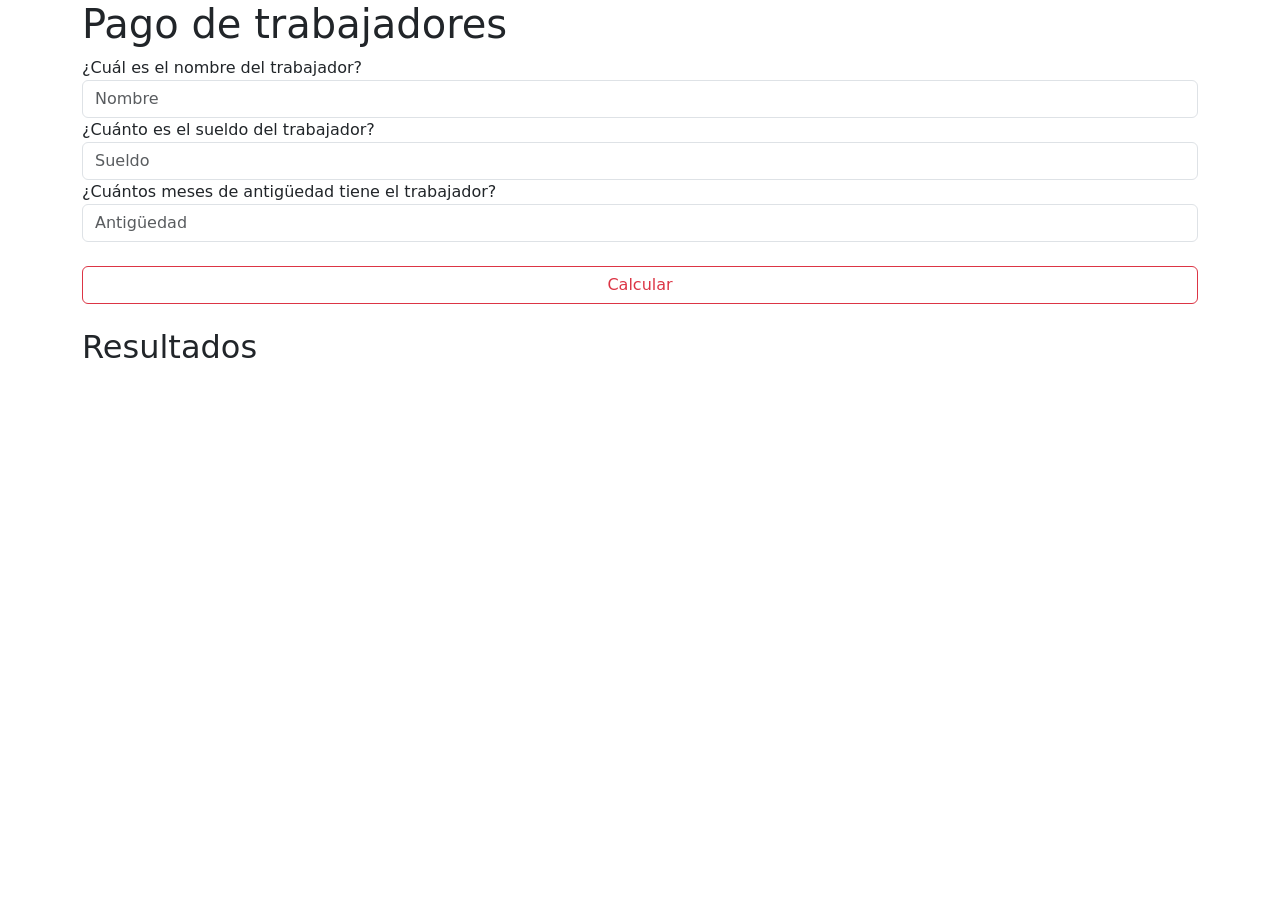
<file: proyecto aplicaciones wep/index.html>
<!DOCTYPE html>
<html lang="es">
<head>
    <meta charset="UTF-8">
    <meta name="viewport" content="width=device-width, initial-scale=1.0">
    <link href="https://cdn.jsdelivr.net/npm/bootstrap@5.3.8/dist/css/bootstrap.min.css" rel="stylesheet" integrity="sha384-sRIl4kxILFvY47J16cr9ZwB07vP4J8+LH7qKQnuqkuIAvNWLzeN8tE5YBujZqJLB" crossorigin="anonymous">
    <script src="calculo.js/script.js" defer></script>
    <title>Proyecto</title>
</head>
<body>
    <div class="container">
        <h1>Pago de trabajadores</h1>
        <label for="nombre">¿Cuál es el nombre del trabajador?</label>
        <input class="form-control" type="text" id="nombre" name="nombre" placeholder="Nombre">
        <label for="sueldo">¿Cuánto es el sueldo del trabajador?</label>
        <input class="form-control" type="number" id="sueldo" name="sueldo" placeholder="Sueldo">
        <label for="antiguedad">¿Cuántos meses de antigüedad tiene el trabajador?</label>
        <input class="form-control" type="number" id="antiguedad" name="antiguedad" placeholder="Antigüedad">
        <br>
        <div class="d-grid gap-2">
            <button class="btn btn-outline-danger" type="submit" onclick="calcular()">Calcular</button>
        </div>
        <br>
        <h2>Resultados</h2>
        <p><span id="nombre_resultado"></span></p>
        <p><span id="bono_total"></span></p>
        <p><span id="sueldo_total"></span></p>
    </div>
</body>
</html>
</file>
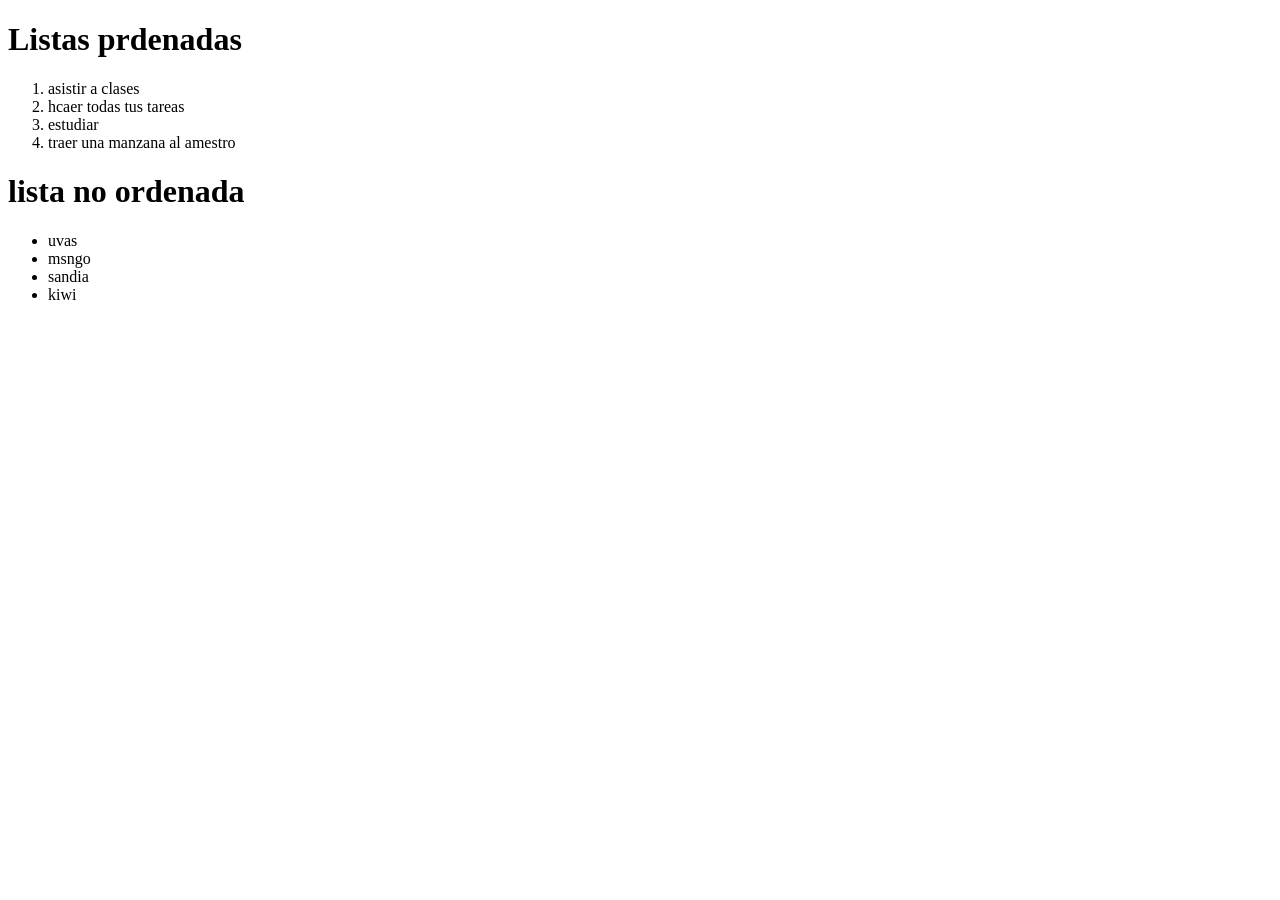
<file: clase de aplicacion wep/ejemplo listas.html>
<!DOCTYPE html>
<html>
    <head>
        <meta charset="utf-8">
        <meta name="viewport" content="width=device-width, initial-scale=">
        <title> tabla html</title>
    </head>
    <body>
        <h1> Listas prdenadas </h1>
        <ol>
            <li> asistir a clases</li>
            <li> hcaer todas tus tareas</li>
            <li> estudiar</li>
            <li> traer una manzana al amestro</li>
        </ol>
        <h1>lista no ordenada</h1>
        <ul>
            <li>uvas</li>
            <li>msngo</li>
            <li>sandia</li>
            <li> kiwi</li>
        </ul>
    </body>
</html>
</file>
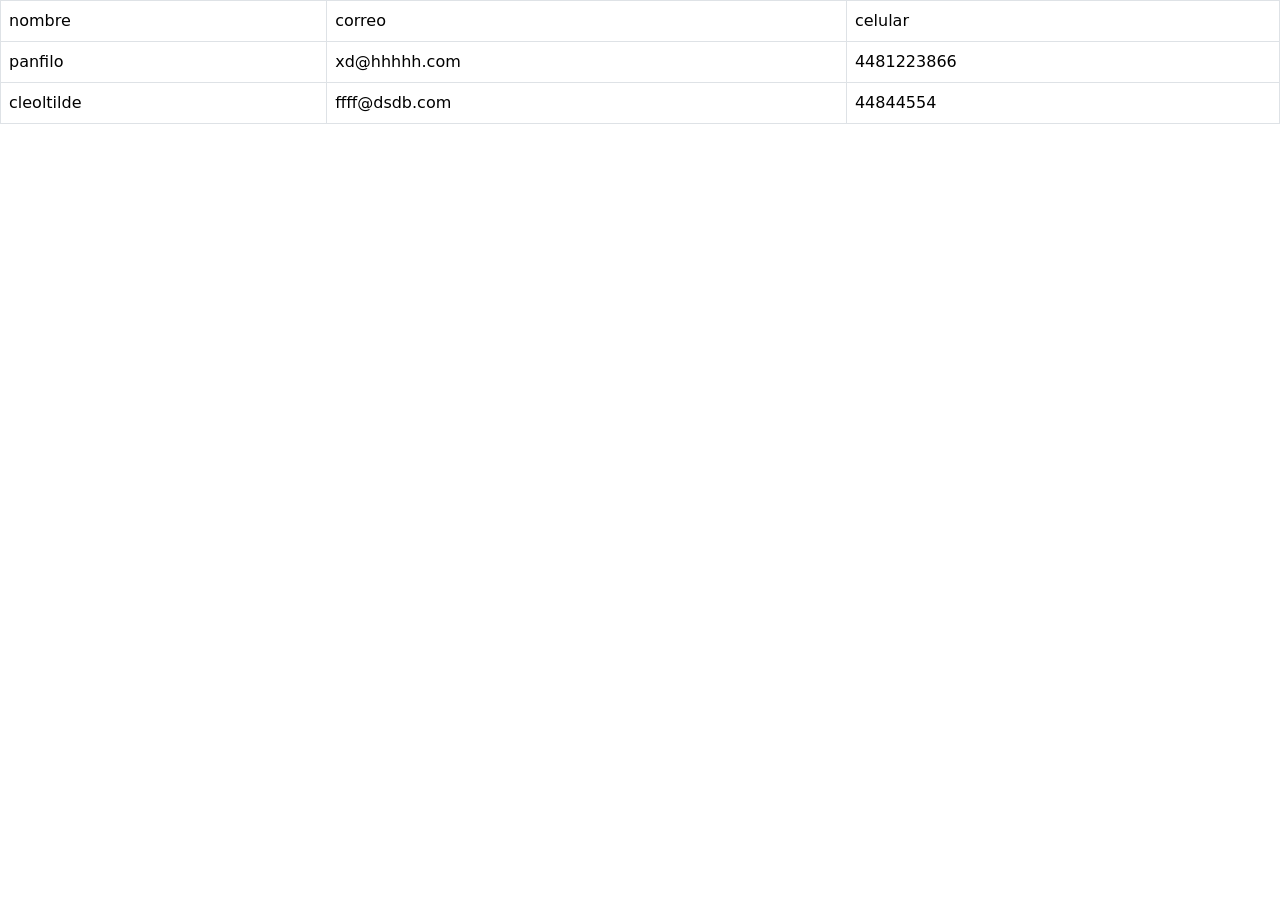
<file: clase de aplicacion wep/ejemplo tabla.html>
<!DOCTYPE html>
<html>
    <head>
        <meta charset="utf-8">
        <meta name="viewport" content="width=device-width, initial-scale=1">
        <title> tabla html</title>
        <link rel="stylesheet" href="estilosscc/estilos2.css">
    </head>
    <body>
        <table class="table table-bordered table-hover">
            <thead>
                    <tr>
                        <td>nombre</td>
                        <td>correo</td>
                        <td>celular</td>
                    </tr>
            </thead>
            <tbody>
                <tr>
                    <td>panfilo</td>
                    <td>xd@hhhhh.com</td>
                    <td>4481223866</td>
                </tr>
                <tr>
                    <td>cleoltilde</td>
                    <td>ffff@dsdb.com</td>
                    <td>44844554</td>
                </tr>
            </tbody>
        </table>
    </body>
</html>
</file>
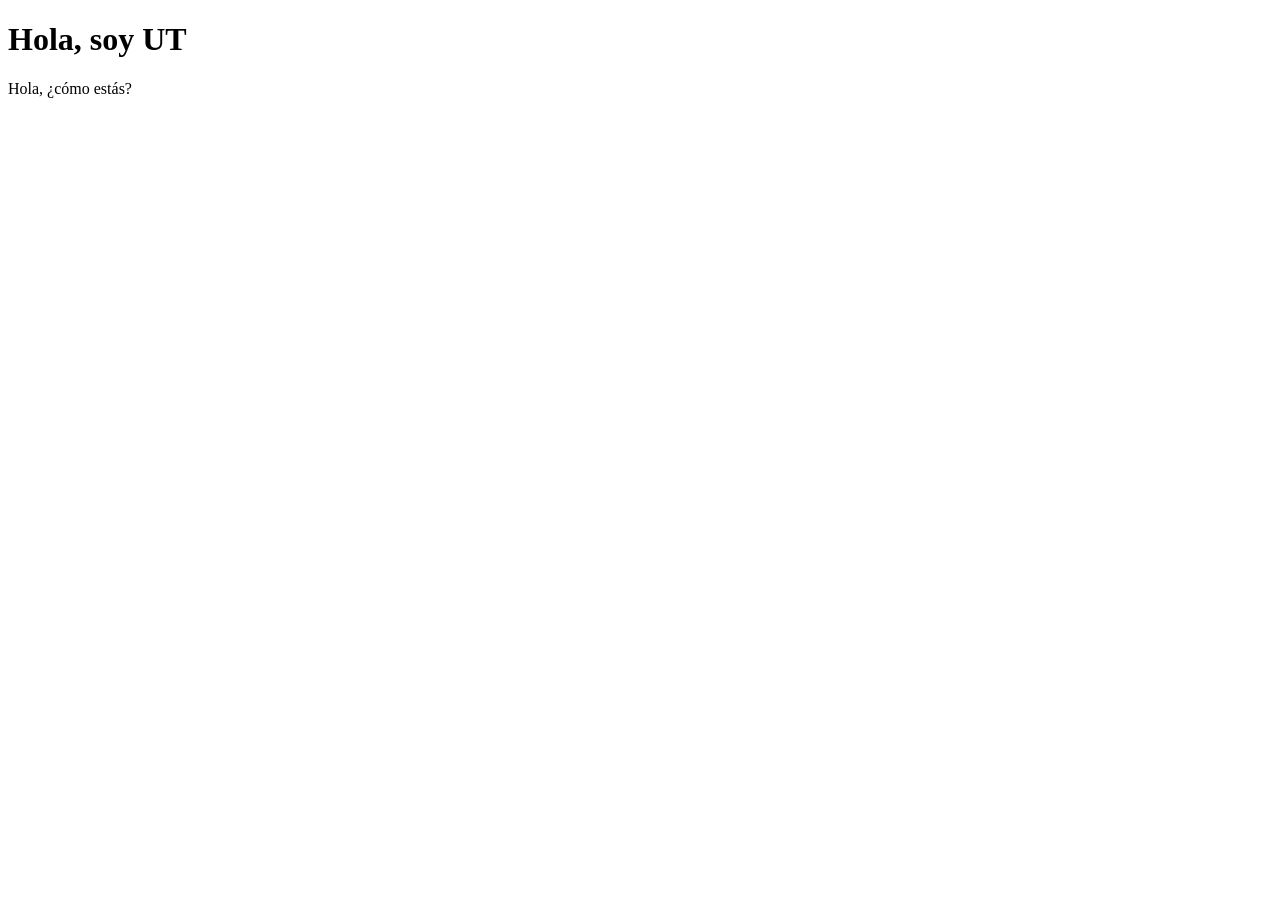
<file: clase de aplicacion wep/liu.fkjvh.html>
<!DOCTYPE html>
<html lang="es">
<head>
    <meta charset="UTF-8">
    <title>Mi primera página web</title>
</head>
<body>
    <h1>Hola, soy UT</h1>
    <p>Hola, ¿cómo estás?</p>
</body>
</html>
</file>
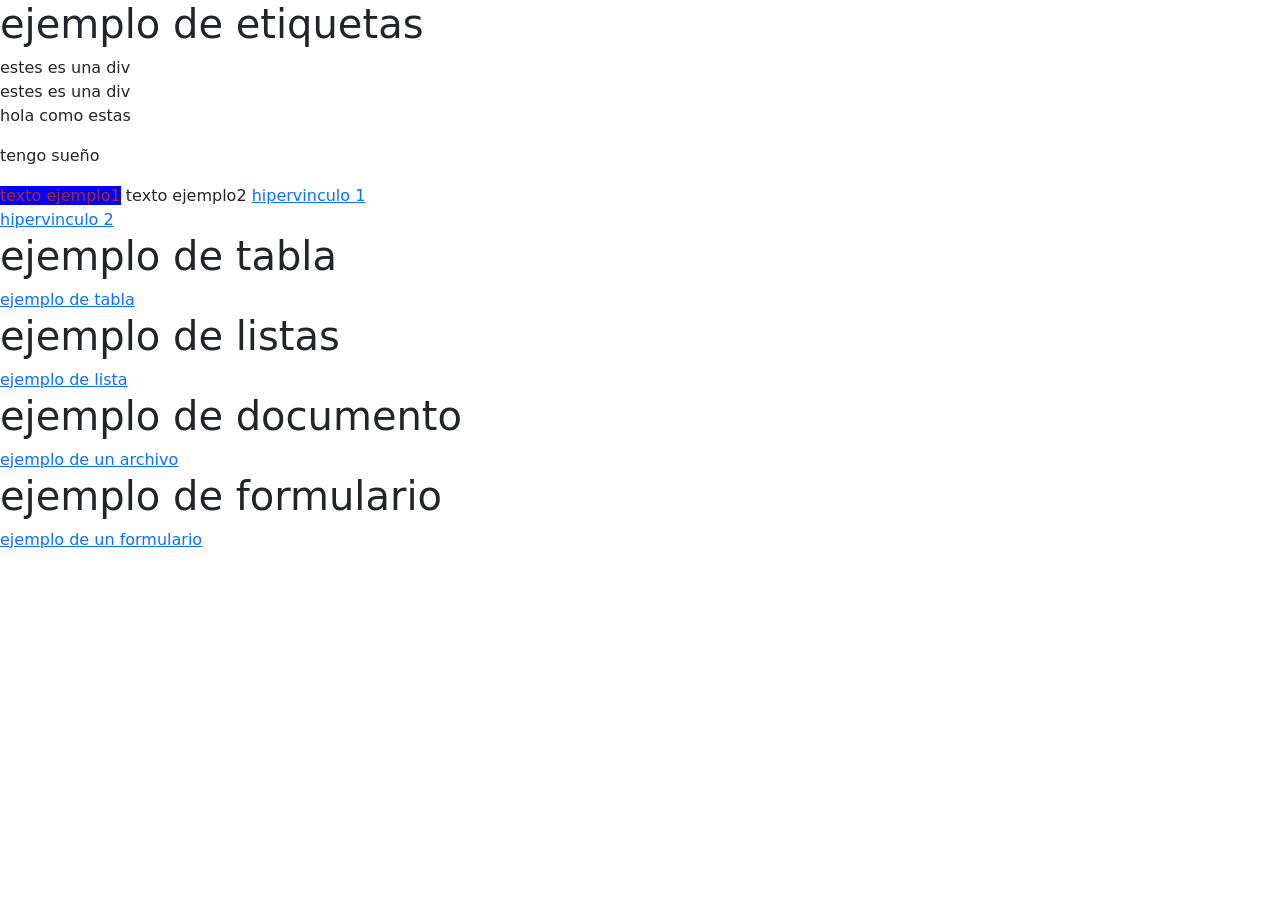
<file: clase de aplicacion wep/practica 1.html>
<!DOCTYPE html>
<html> 
	<head> 
		<title>Mi primera pagina web</title>
		<link rel="stylesheet" href="estilosscc/ejemplo.css">
		<link rel="stylesheet" href="estilosscc/estilos2.css">
	</head>
	<body> 
		<h1> ejemplo de etiquetas</h1>
        <div>estes es una div</div>
        <div>estes es una div</div>

		<p class="parrafo1"> hola como estas</p>
        <p class="parrafo2">tengo sueño</p>

		<span id="span1">texto ejemplo1</span>
		<span>texto ejemplo2</span>

		<a href="http://www.google.com">hipervinculo 1</a>
		<br>
		<a href="http://www.google.com">hipervinculo 2</a>

		<h1>ejemplo de tabla</h1>
		<a href="ejemplo tabla.html">ejemplo de tabla</a>

		<h1>ejemplo de listas</h1>
		<a href="ejemplo listas.html">ejemplo de lista</a>
		 
		<h1> ejemplo de documento</h1>
		<a href="archivo pdf/infromacon generar.pdf">ejemplo de un archivo</a>

		<h1> ejemplo de formulario</h1>
		<a href="formulario/Untitled-1.html">ejemplo de un formulario</a>

	</body>
</html>
</file>
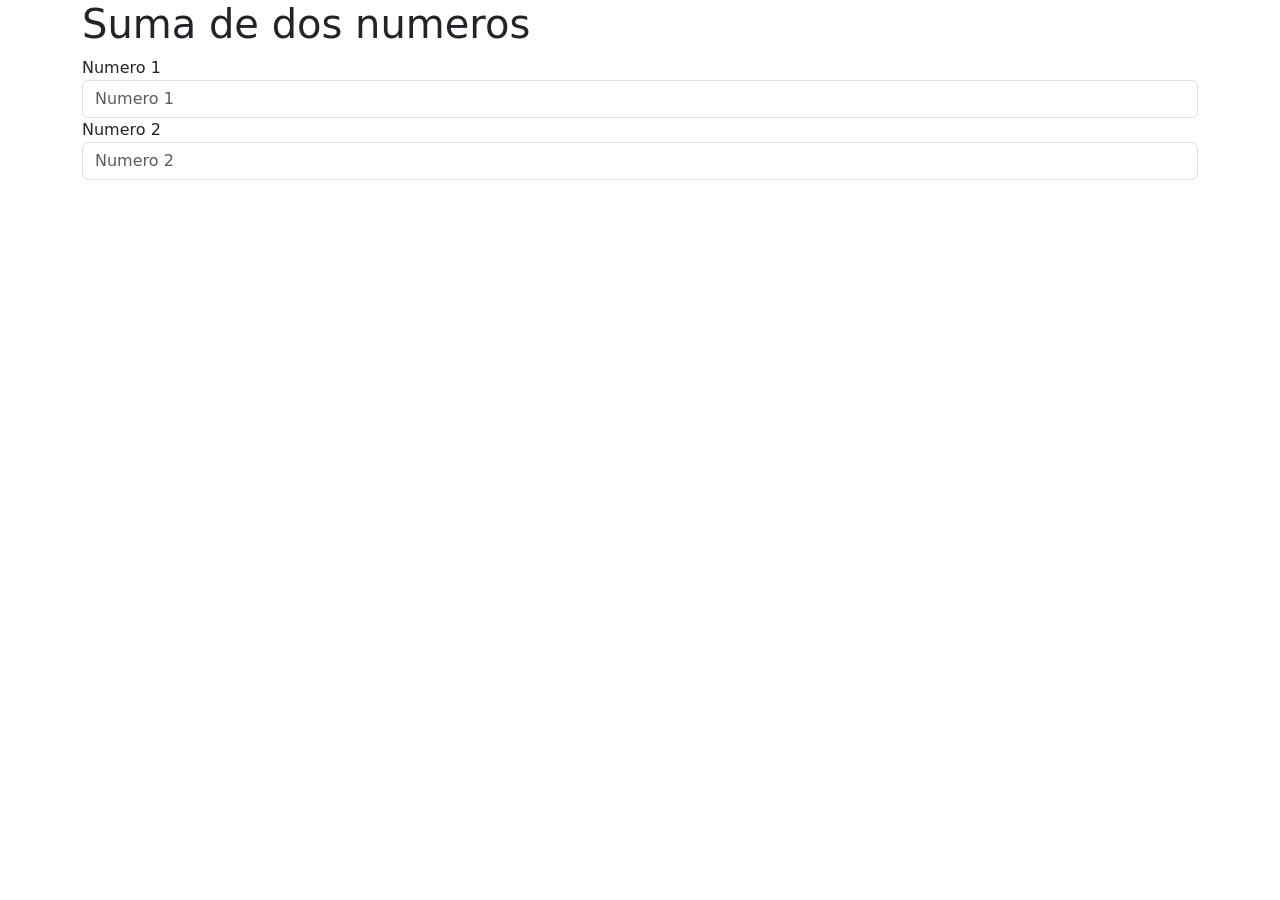
<file: proyecto2/pro2.html>
<!DOCTYPE html>
<html>
    <head>
        <meta charset="utf-8">
        <meta name="viewport" content="width=device-width, initial-scale=1">
        <title> Suma de dos numeros </title>
        <link href="https://cdn.jsdelivr.net/npm/bootstrap@5.3.8/dist/css/bootstrap.min.css" rel="stylesheet" integrity="sha384-sRIl4kxILFvY47J16cr9ZwB07vP4J8+LH7qKQnuqkuIAvNWLzeN8tE5YBujZqJLB" crossorigin="anonymous">
        <script src="js/script.js" defer></script>
    </head>
    <body>
        <div class="container">
            <h1>Suma de dos numeros</h1>
            <label for="numero1">Numero 1</label>
            <input class="form-control" type="text" name="numero1" id="numero1" placeholder="Numero 1">
            <label for="numero2">Numero 2</label>
            <input class="form-control" type="text" name="numero2" id="numero2" placeholder="Numero 2">
            <div id="resultado"></div>
        </div>
    </body>
</html>
</file>
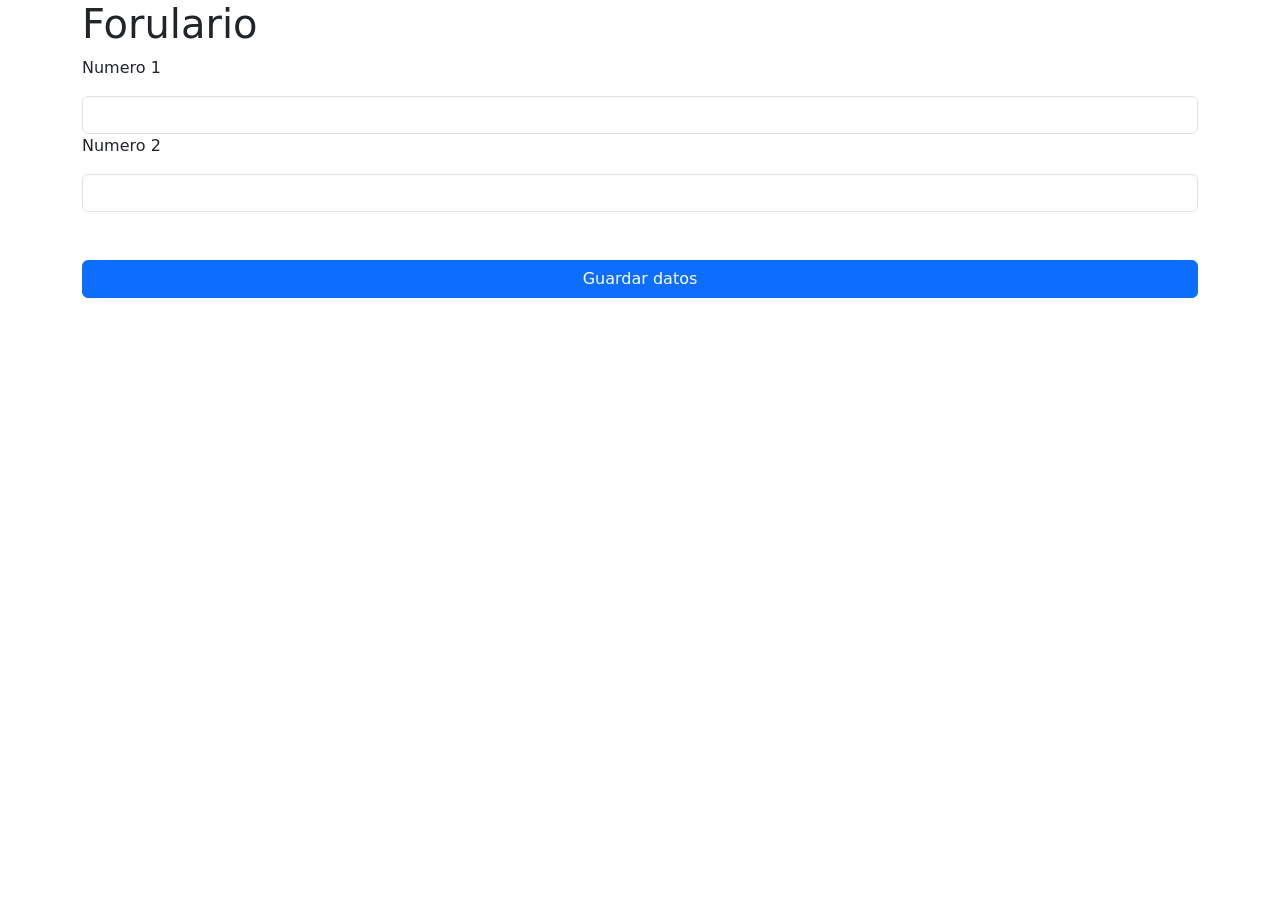
<file: clase de aplicacion wep/ejercicio1/for.html>
<!DOCTYPE html>
<html>
    <head>
        <meta charset="utf-8">
        <meta name="viewport" content="width=device-width, initial-scale=1">
        <title> formulario html</title>
        <link rel="stylesheet" type="text/css" href="../estilosscc/estilos2.css">
        <script src="../ejemplo js/ejercicioform.js" defer></script>
    </head>
    <body>
        <div class="container">
            <h1>Forulario</h1>
            <form action="recibir_datos.php" method="POST" id="act">
                <label for="numero1">Numero 1</label>
                <input type="number" name="numero1" id="numero1" class="form-control mt-3">
                <label for="numero2">Numero 2</label>
                <input type="number" name="numero2" id="numero2" class="form-control mt-3">
                <button type="submit" class="btn btn-primary col-12 mt-5" >Guardar datos</button>
                <span id="res"></span>
            </form>
        </div>
    </body>
</html>
</file>
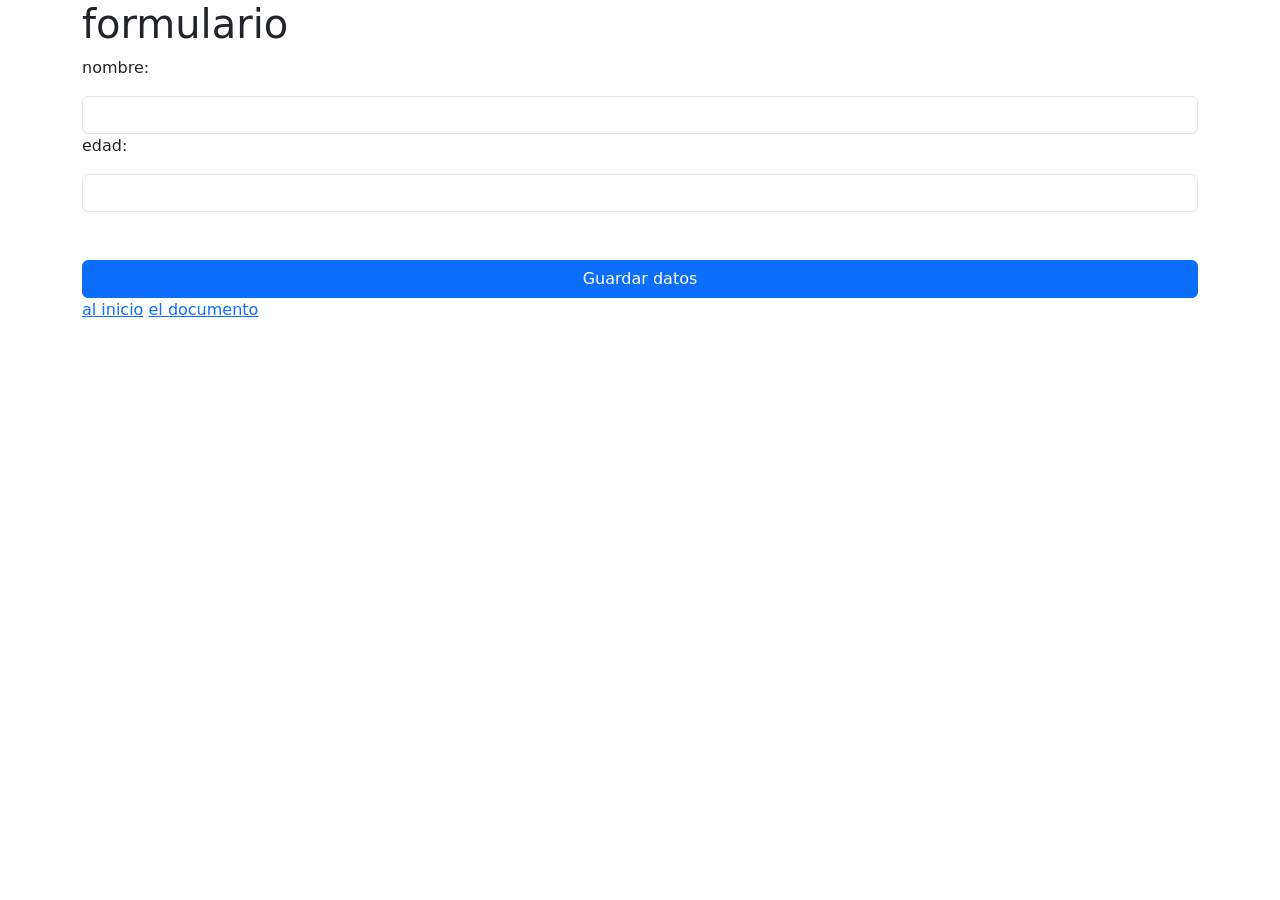
<file: clase de aplicacion wep/formulario/Untitled-1.html>
<!DOCTYPE html>
<html>
    <head>
        <meta charset="utf-8">
        <meta name="viewport" content="width=device-width, initial-scale=1">
        <title> formulario html</title>
        <link rel="stylesheet" type="text/css" href="../estilosscc/estilos2.css">
        <script src="../ejemplo js/ejemplo de java.js" defer></script>
    </head>
    <body>
    <div class="container">
            <h1>formulario</h1>
        <form action="recibir_datos.php" method="POST" id="formulario">
            <label for="nombre">nombre:</label>
            <input type="text" name="nombre" id="nombre" class="form-control mt-3">
            <label for="edad">edad:</label>
            <input type="number" name="edad" id="edad" class="form-control col-12 mt-3">
            <button type="submit" class="btn btn-primary col-12 mt-5" >Guardar datos</button>
        </form>
        <a href="../practica 1.html"> al inicio</a>
        <a href="../archivo pdf/infromacon generar.pdf"> el documento</a>
    </div>
    </body>
</html>
</file>
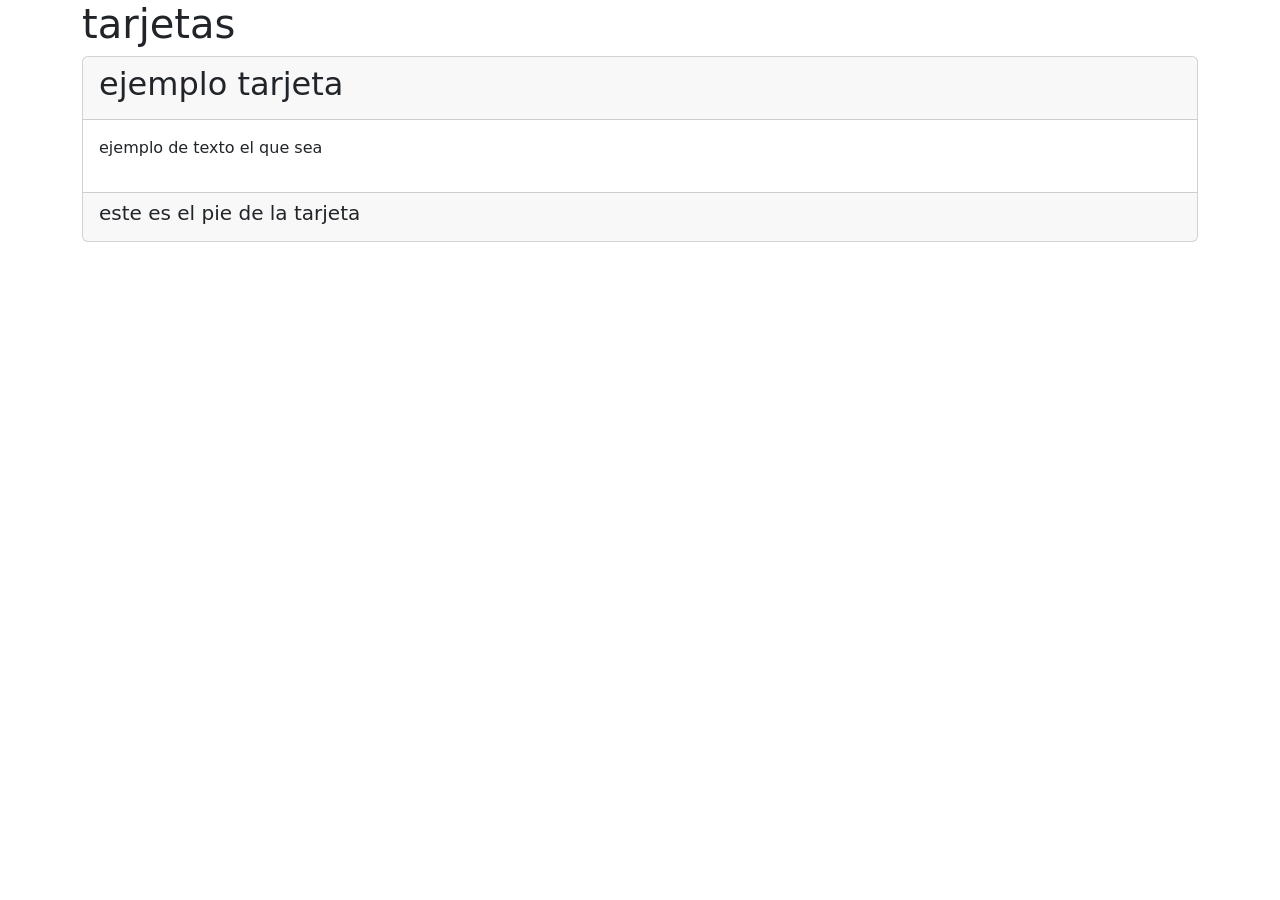
<file: clase de aplicacion wep/tarjetas.html/tarjeta.html>
<!DOCTYPE html>
<html>
    <head>
        <meta charset="utf-8">
        <meta name="viewport" content="width=device-width, initial-scale=1.0">
        <title> tajeta</title>
        <link rel="stylesheet" type="text/css" href="../estilosscc/estilos2.css">
    </head>
    <body>
        <div class="container">
            <h1>tarjetas</h1>
            <div class="card">
                <div class="card-header">
                    <h2>ejemplo tarjeta</h2>
                </div>
                <div class="card-body">
                    <p> ejemplo de texto el que sea </p>
                </div>
                <div class="card-footer">
                    <h5> este es el pie de la tarjeta</h5>
                </div>
            </div>
        </div>
    </body>
</file>
<file: clase de aplicacion wep/estilosscc/ejemplo.css>
body{
    font-family: Arial, Helvetica, sans-serif;
}
@media(min-width:100px) and (max-width: 600px)
{
    .parrafo2 
    {
        background-color: red;
        color: green;
    }
    body
    {
        background-color:rgb(175, 5, 175);
    }
}
@media(min-width:601px) and (max-width: 800px)
{
  .parrafo1 
  {
        background-color: black;
        color: yellow;
    }
}
@media(min-width:801px)
{
    #span1 
    {
        background-color: blue;
        color: brown;
    }
}
</file>
<file: clase de aplicacion wep/estilosscc/estilos2.css>
@charset "UTF-8";/*!
 * Bootstrap  v5.3.8 (https://getbootstrap.com/)
 * Copyright 2011-2025 The Bootstrap Authors
 * Licensed under MIT (https://github.com/twbs/bootstrap/blob/main/LICENSE)
 */:root,[data-bs-theme=light]{--bs-blue:#0d6efd;--bs-indigo:#6610f2;--bs-purple:#6f42c1;--bs-pink:#d63384;--bs-red:#dc3545;--bs-orange:#fd7e14;--bs-yellow:#ffc107;--bs-green:#198754;--bs-teal:#20c997;--bs-cyan:#0dcaf0;--bs-black:#000;--bs-white:#fff;--bs-gray:#6c757d;--bs-gray-dark:#343a40;--bs-gray-100:#f8f9fa;--bs-gray-200:#e9ecef;--bs-gray-300:#dee2e6;--bs-gray-400:#ced4da;--bs-gray-500:#adb5bd;--bs-gray-600:#6c757d;--bs-gray-700:#495057;--bs-gray-800:#343a40;--bs-gray-900:#212529;--bs-primary:#0d6efd;--bs-secondary:#6c757d;--bs-success:#198754;--bs-info:#0dcaf0;--bs-warning:#ffc107;--bs-danger:#dc3545;--bs-light:#f8f9fa;--bs-dark:#212529;--bs-primary-rgb:13,110,253;--bs-secondary-rgb:108,117,125;--bs-success-rgb:25,135,84;--bs-info-rgb:13,202,240;--bs-warning-rgb:255,193,7;--bs-danger-rgb:220,53,69;--bs-light-rgb:248,249,250;--bs-dark-rgb:33,37,41;--bs-primary-text-emphasis:#052c65;--bs-secondary-text-emphasis:#2b2f32;--bs-success-text-emphasis:#0a3622;--bs-info-text-emphasis:#055160;--bs-warning-text-emphasis:#664d03;--bs-danger-text-emphasis:#58151c;--bs-light-text-emphasis:#495057;--bs-dark-text-emphasis:#495057;--bs-primary-bg-subtle:#cfe2ff;--bs-secondary-bg-subtle:#e2e3e5;--bs-success-bg-subtle:#d1e7dd;--bs-info-bg-subtle:#cff4fc;--bs-warning-bg-subtle:#fff3cd;--bs-danger-bg-subtle:#f8d7da;--bs-light-bg-subtle:#fcfcfd;--bs-dark-bg-subtle:#ced4da;--bs-primary-border-subtle:#9ec5fe;--bs-secondary-border-subtle:#c4c8cb;--bs-success-border-subtle:#a3cfbb;--bs-info-border-subtle:#9eeaf9;--bs-warning-border-subtle:#ffe69c;--bs-danger-border-subtle:#f1aeb5;--bs-light-border-subtle:#e9ecef;--bs-dark-border-subtle:#adb5bd;--bs-white-rgb:255,255,255;--bs-black-rgb:0,0,0;--bs-font-sans-serif:system-ui,-apple-system,"Segoe UI",Roboto,"Helvetica Neue","Noto Sans","Liberation Sans",Arial,sans-serif,"Apple Color Emoji","Segoe UI Emoji","Segoe UI Symbol","Noto Color Emoji";--bs-font-monospace:SFMono-Regular,Menlo,Monaco,Consolas,"Liberation Mono","Courier New",monospace;--bs-gradient:linear-gradient(180deg, rgba(255, 255, 255, 0.15), rgba(255, 255, 255, 0));--bs-body-font-family:var(--bs-font-sans-serif);--bs-body-font-size:1rem;--bs-body-font-weight:400;--bs-body-line-height:1.5;--bs-body-color:#212529;--bs-body-color-rgb:33,37,41;--bs-body-bg:#fff;--bs-body-bg-rgb:255,255,255;--bs-emphasis-color:#000;--bs-emphasis-color-rgb:0,0,0;--bs-secondary-color:rgba(33, 37, 41, 0.75);--bs-secondary-color-rgb:33,37,41;--bs-secondary-bg:#e9ecef;--bs-secondary-bg-rgb:233,236,239;--bs-tertiary-color:rgba(33, 37, 41, 0.5);--bs-tertiary-color-rgb:33,37,41;--bs-tertiary-bg:#f8f9fa;--bs-tertiary-bg-rgb:248,249,250;--bs-heading-color:inherit;--bs-link-color:#0d6efd;--bs-link-color-rgb:13,110,253;--bs-link-decoration:underline;--bs-link-hover-color:#0a58ca;--bs-link-hover-color-rgb:10,88,202;--bs-code-color:#d63384;--bs-highlight-color:#212529;--bs-highlight-bg:#fff3cd;--bs-border-width:1px;--bs-border-style:solid;--bs-border-color:#dee2e6;--bs-border-color-translucent:rgba(0, 0, 0, 0.175);--bs-border-radius:0.375rem;--bs-border-radius-sm:0.25rem;--bs-border-radius-lg:0.5rem;--bs-border-radius-xl:1rem;--bs-border-radius-xxl:2rem;--bs-border-radius-2xl:var(--bs-border-radius-xxl);--bs-border-radius-pill:50rem;--bs-box-shadow:0 0.5rem 1rem rgba(0, 0, 0, 0.15);--bs-box-shadow-sm:0 0.125rem 0.25rem rgba(0, 0, 0, 0.075);--bs-box-shadow-lg:0 1rem 3rem rgba(0, 0, 0, 0.175);--bs-box-shadow-inset:inset 0 1px 2px rgba(0, 0, 0, 0.075);--bs-focus-ring-width:0.25rem;--bs-focus-ring-opacity:0.25;--bs-focus-ring-color:rgba(13, 110, 253, 0.25);--bs-form-valid-color:#198754;--bs-form-valid-border-color:#198754;--bs-form-invalid-color:#dc3545;--bs-form-invalid-border-color:#dc3545}[data-bs-theme=dark]{color-scheme:dark;--bs-body-color:#dee2e6;--bs-body-color-rgb:222,226,230;--bs-body-bg:#212529;--bs-body-bg-rgb:33,37,41;--bs-emphasis-color:#fff;--bs-emphasis-color-rgb:255,255,255;--bs-secondary-color:rgba(222, 226, 230, 0.75);--bs-secondary-color-rgb:222,226,230;--bs-secondary-bg:#343a40;--bs-secondary-bg-rgb:52,58,64;--bs-tertiary-color:rgba(222, 226, 230, 0.5);--bs-tertiary-color-rgb:222,226,230;--bs-tertiary-bg:#2b3035;--bs-tertiary-bg-rgb:43,48,53;--bs-primary-text-emphasis:#6ea8fe;--bs-secondary-text-emphasis:#a7acb1;--bs-success-text-emphasis:#75b798;--bs-info-text-emphasis:#6edff6;--bs-warning-text-emphasis:#ffda6a;--bs-danger-text-emphasis:#ea868f;--bs-light-text-emphasis:#f8f9fa;--bs-dark-text-emphasis:#dee2e6;--bs-primary-bg-subtle:#031633;--bs-secondary-bg-subtle:#161719;--bs-success-bg-subtle:#051b11;--bs-info-bg-subtle:#032830;--bs-warning-bg-subtle:#332701;--bs-danger-bg-subtle:#2c0b0e;--bs-light-bg-subtle:#343a40;--bs-dark-bg-subtle:#1a1d20;--bs-primary-border-subtle:#084298;--bs-secondary-border-subtle:#41464b;--bs-success-border-subtle:#0f5132;--bs-info-border-subtle:#087990;--bs-warning-border-subtle:#997404;--bs-danger-border-subtle:#842029;--bs-light-border-subtle:#495057;--bs-dark-border-subtle:#343a40;--bs-heading-color:inherit;--bs-link-color:#6ea8fe;--bs-link-hover-color:#8bb9fe;--bs-link-color-rgb:110,168,254;--bs-link-hover-color-rgb:139,185,254;--bs-code-color:#e685b5;--bs-highlight-color:#dee2e6;--bs-highlight-bg:#664d03;--bs-border-color:#495057;--bs-border-color-translucent:rgba(255, 255, 255, 0.15);--bs-form-valid-color:#75b798;--bs-form-valid-border-color:#75b798;--bs-form-invalid-color:#ea868f;--bs-form-invalid-border-color:#ea868f}*,::after,::before{box-sizing:border-box}@media (prefers-reduced-motion:no-preference){:root{scroll-behavior:smooth}}body{margin:0;font-family:var(--bs-body-font-family);font-size:var(--bs-body-font-size);font-weight:var(--bs-body-font-weight);line-height:var(--bs-body-line-height);color:var(--bs-body-color);text-align:var(--bs-body-text-align);background-color:var(--bs-body-bg);-webkit-text-size-adjust:100%;-webkit-tap-highlight-color:transparent}hr{margin:1rem 0;color:inherit;border:0;border-top:var(--bs-border-width) solid;opacity:.25}.h1,.h2,.h3,.h4,.h5,.h6,h1,h2,h3,h4,h5,h6{margin-top:0;margin-bottom:.5rem;font-weight:500;line-height:1.2;color:var(--bs-heading-color)}.h1,h1{font-size:calc(1.375rem + 1.5vw)}@media (min-width:1200px){.h1,h1{font-size:2.5rem}}.h2,h2{font-size:calc(1.325rem + .9vw)}@media (min-width:1200px){.h2,h2{font-size:2rem}}.h3,h3{font-size:calc(1.3rem + .6vw)}@media (min-width:1200px){.h3,h3{font-size:1.75rem}}.h4,h4{font-size:calc(1.275rem + .3vw)}@media (min-width:1200px){.h4,h4{font-size:1.5rem}}.h5,h5{font-size:1.25rem}.h6,h6{font-size:1rem}p{margin-top:0;margin-bottom:1rem}abbr[title]{-webkit-text-decoration:underline dotted;text-decoration:underline dotted;cursor:help;-webkit-text-decoration-skip-ink:none;text-decoration-skip-ink:none}address{margin-bottom:1rem;font-style:normal;line-height:inherit}ol,ul{padding-left:2rem}dl,ol,ul{margin-top:0;margin-bottom:1rem}ol ol,ol ul,ul ol,ul ul{margin-bottom:0}dt{font-weight:700}dd{margin-bottom:.5rem;margin-left:0}blockquote{margin:0 0 1rem}b,strong{font-weight:bolder}.small,small{font-size:.875em}.mark,mark{padding:.1875em;color:var(--bs-highlight-color);background-color:var(--bs-highlight-bg)}sub,sup{position:relative;font-size:.75em;line-height:0;vertical-align:baseline}sub{bottom:-.25em}sup{top:-.5em}a{color:rgba(var(--bs-link-color-rgb),var(--bs-link-opacity,1));text-decoration:underline}a:hover{--bs-link-color-rgb:var(--bs-link-hover-color-rgb)}a:not([href]):not([class]),a:not([href]):not([class]):hover{color:inherit;text-decoration:none}code,kbd,pre,samp{font-family:var(--bs-font-monospace);font-size:1em}pre{display:block;margin-top:0;margin-bottom:1rem;overflow:auto;font-size:.875em}pre code{font-size:inherit;color:inherit;word-break:normal}code{font-size:.875em;color:var(--bs-code-color);word-wrap:break-word}a>code{color:inherit}kbd{padding:.1875rem .375rem;font-size:.875em;color:var(--bs-body-bg);background-color:var(--bs-body-color);border-radius:.25rem}kbd kbd{padding:0;font-size:1em}figure{margin:0 0 1rem}img,svg{vertical-align:middle}table{caption-side:bottom;border-collapse:collapse}caption{padding-top:.5rem;padding-bottom:.5rem;color:var(--bs-secondary-color);text-align:left}th{text-align:inherit;text-align:-webkit-match-parent}tbody,td,tfoot,th,thead,tr{border-color:inherit;border-style:solid;border-width:0}label{display:inline-block}button{border-radius:0}button:focus:not(:focus-visible){outline:0}button,input,optgroup,select,textarea{margin:0;font-family:inherit;font-size:inherit;line-height:inherit}button,select{text-transform:none}[role=button]{cursor:pointer}select{word-wrap:normal}select:disabled{opacity:1}[list]:not([type=date]):not([type=datetime-local]):not([type=month]):not([type=week]):not([type=time])::-webkit-calendar-picker-indicator{display:none!important}[type=button],[type=reset],[type=submit],button{-webkit-appearance:button}[type=button]:not(:disabled),[type=reset]:not(:disabled),[type=submit]:not(:disabled),button:not(:disabled){cursor:pointer}::-moz-focus-inner{padding:0;border-style:none}textarea{resize:vertical}fieldset{min-width:0;padding:0;margin:0;border:0}legend{float:left;width:100%;padding:0;margin-bottom:.5rem;line-height:inherit;font-size:calc(1.275rem + .3vw)}@media (min-width:1200px){legend{font-size:1.5rem}}legend+*{clear:left}::-webkit-datetime-edit-day-field,::-webkit-datetime-edit-fields-wrapper,::-webkit-datetime-edit-hour-field,::-webkit-datetime-edit-minute,::-webkit-datetime-edit-month-field,::-webkit-datetime-edit-text,::-webkit-datetime-edit-year-field{padding:0}::-webkit-inner-spin-button{height:auto}[type=search]{-webkit-appearance:textfield;outline-offset:-2px}[type=search]::-webkit-search-cancel-button{cursor:pointer;filter:grayscale(1)}::-webkit-search-decoration{-webkit-appearance:none}::-webkit-color-swatch-wrapper{padding:0}::-webkit-file-upload-button{font:inherit;-webkit-appearance:button}::file-selector-button{font:inherit;-webkit-appearance:button}output{display:inline-block}iframe{border:0}summary{display:list-item;cursor:pointer}progress{vertical-align:baseline}[hidden]{display:none!important}.lead{font-size:1.25rem;font-weight:300}.display-1{font-weight:300;line-height:1.2;font-size:calc(1.625rem + 4.5vw)}@media (min-width:1200px){.display-1{font-size:5rem}}.display-2{font-weight:300;line-height:1.2;font-size:calc(1.575rem + 3.9vw)}@media (min-width:1200px){.display-2{font-size:4.5rem}}.display-3{font-weight:300;line-height:1.2;font-size:calc(1.525rem + 3.3vw)}@media (min-width:1200px){.display-3{font-size:4rem}}.display-4{font-weight:300;line-height:1.2;font-size:calc(1.475rem + 2.7vw)}@media (min-width:1200px){.display-4{font-size:3.5rem}}.display-5{font-weight:300;line-height:1.2;font-size:calc(1.425rem + 2.1vw)}@media (min-width:1200px){.display-5{font-size:3rem}}.display-6{font-weight:300;line-height:1.2;font-size:calc(1.375rem + 1.5vw)}@media (min-width:1200px){.display-6{font-size:2.5rem}}.list-unstyled{padding-left:0;list-style:none}.list-inline{padding-left:0;list-style:none}.list-inline-item{display:inline-block}.list-inline-item:not(:last-child){margin-right:.5rem}.initialism{font-size:.875em;text-transform:uppercase}.blockquote{margin-bottom:1rem;font-size:1.25rem}.blockquote>:last-child{margin-bottom:0}.blockquote-footer{margin-top:-1rem;margin-bottom:1rem;font-size:.875em;color:#6c757d}.blockquote-footer::before{content:"— "}.img-fluid{max-width:100%;height:auto}.img-thumbnail{padding:.25rem;background-color:var(--bs-body-bg);border:var(--bs-border-width) solid var(--bs-border-color);border-radius:var(--bs-border-radius);max-width:100%;height:auto}.figure{display:inline-block}.figure-img{margin-bottom:.5rem;line-height:1}.figure-caption{font-size:.875em;color:var(--bs-secondary-color)}.container,.container-fluid,.container-lg,.container-md,.container-sm,.container-xl,.container-xxl{--bs-gutter-x:1.5rem;--bs-gutter-y:0;width:100%;padding-right:calc(var(--bs-gutter-x) * .5);padding-left:calc(var(--bs-gutter-x) * .5);margin-right:auto;margin-left:auto}@media (min-width:576px){.container,.container-sm{max-width:540px}}@media (min-width:768px){.container,.container-md,.container-sm{max-width:720px}}@media (min-width:992px){.container,.container-lg,.container-md,.container-sm{max-width:960px}}@media (min-width:1200px){.container,.container-lg,.container-md,.container-sm,.container-xl{max-width:1140px}}@media (min-width:1400px){.container,.container-lg,.container-md,.container-sm,.container-xl,.container-xxl{max-width:1320px}}:root{--bs-breakpoint-xs:0;--bs-breakpoint-sm:576px;--bs-breakpoint-md:768px;--bs-breakpoint-lg:992px;--bs-breakpoint-xl:1200px;--bs-breakpoint-xxl:1400px}.row{--bs-gutter-x:1.5rem;--bs-gutter-y:0;display:flex;flex-wrap:wrap;margin-top:calc(-1 * var(--bs-gutter-y));margin-right:calc(-.5 * var(--bs-gutter-x));margin-left:calc(-.5 * var(--bs-gutter-x))}.row>*{flex-shrink:0;width:100%;max-width:100%;padding-right:calc(var(--bs-gutter-x) * .5);padding-left:calc(var(--bs-gutter-x) * .5);margin-top:var(--bs-gutter-y)}.col{flex:1 0 0}.row-cols-auto>*{flex:0 0 auto;width:auto}.row-cols-1>*{flex:0 0 auto;width:100%}.row-cols-2>*{flex:0 0 auto;width:50%}.row-cols-3>*{flex:0 0 auto;width:33.33333333%}.row-cols-4>*{flex:0 0 auto;width:25%}.row-cols-5>*{flex:0 0 auto;width:20%}.row-cols-6>*{flex:0 0 auto;width:16.66666667%}.col-auto{flex:0 0 auto;width:auto}.col-1{flex:0 0 auto;width:8.33333333%}.col-2{flex:0 0 auto;width:16.66666667%}.col-3{flex:0 0 auto;width:25%}.col-4{flex:0 0 auto;width:33.33333333%}.col-5{flex:0 0 auto;width:41.66666667%}.col-6{flex:0 0 auto;width:50%}.col-7{flex:0 0 auto;width:58.33333333%}.col-8{flex:0 0 auto;width:66.66666667%}.col-9{flex:0 0 auto;width:75%}.col-10{flex:0 0 auto;width:83.33333333%}.col-11{flex:0 0 auto;width:91.66666667%}.col-12{flex:0 0 auto;width:100%}.offset-1{margin-left:8.33333333%}.offset-2{margin-left:16.66666667%}.offset-3{margin-left:25%}.offset-4{margin-left:33.33333333%}.offset-5{margin-left:41.66666667%}.offset-6{margin-left:50%}.offset-7{margin-left:58.33333333%}.offset-8{margin-left:66.66666667%}.offset-9{margin-left:75%}.offset-10{margin-left:83.33333333%}.offset-11{margin-left:91.66666667%}.g-0,.gx-0{--bs-gutter-x:0}.g-0,.gy-0{--bs-gutter-y:0}.g-1,.gx-1{--bs-gutter-x:0.25rem}.g-1,.gy-1{--bs-gutter-y:0.25rem}.g-2,.gx-2{--bs-gutter-x:0.5rem}.g-2,.gy-2{--bs-gutter-y:0.5rem}.g-3,.gx-3{--bs-gutter-x:1rem}.g-3,.gy-3{--bs-gutter-y:1rem}.g-4,.gx-4{--bs-gutter-x:1.5rem}.g-4,.gy-4{--bs-gutter-y:1.5rem}.g-5,.gx-5{--bs-gutter-x:3rem}.g-5,.gy-5{--bs-gutter-y:3rem}@media (min-width:576px){.col-sm{flex:1 0 0}.row-cols-sm-auto>*{flex:0 0 auto;width:auto}.row-cols-sm-1>*{flex:0 0 auto;width:100%}.row-cols-sm-2>*{flex:0 0 auto;width:50%}.row-cols-sm-3>*{flex:0 0 auto;width:33.33333333%}.row-cols-sm-4>*{flex:0 0 auto;width:25%}.row-cols-sm-5>*{flex:0 0 auto;width:20%}.row-cols-sm-6>*{flex:0 0 auto;width:16.66666667%}.col-sm-auto{flex:0 0 auto;width:auto}.col-sm-1{flex:0 0 auto;width:8.33333333%}.col-sm-2{flex:0 0 auto;width:16.66666667%}.col-sm-3{flex:0 0 auto;width:25%}.col-sm-4{flex:0 0 auto;width:33.33333333%}.col-sm-5{flex:0 0 auto;width:41.66666667%}.col-sm-6{flex:0 0 auto;width:50%}.col-sm-7{flex:0 0 auto;width:58.33333333%}.col-sm-8{flex:0 0 auto;width:66.66666667%}.col-sm-9{flex:0 0 auto;width:75%}.col-sm-10{flex:0 0 auto;width:83.33333333%}.col-sm-11{flex:0 0 auto;width:91.66666667%}.col-sm-12{flex:0 0 auto;width:100%}.offset-sm-0{margin-left:0}.offset-sm-1{margin-left:8.33333333%}.offset-sm-2{margin-left:16.66666667%}.offset-sm-3{margin-left:25%}.offset-sm-4{margin-left:33.33333333%}.offset-sm-5{margin-left:41.66666667%}.offset-sm-6{margin-left:50%}.offset-sm-7{margin-left:58.33333333%}.offset-sm-8{margin-left:66.66666667%}.offset-sm-9{margin-left:75%}.offset-sm-10{margin-left:83.33333333%}.offset-sm-11{margin-left:91.66666667%}.g-sm-0,.gx-sm-0{--bs-gutter-x:0}.g-sm-0,.gy-sm-0{--bs-gutter-y:0}.g-sm-1,.gx-sm-1{--bs-gutter-x:0.25rem}.g-sm-1,.gy-sm-1{--bs-gutter-y:0.25rem}.g-sm-2,.gx-sm-2{--bs-gutter-x:0.5rem}.g-sm-2,.gy-sm-2{--bs-gutter-y:0.5rem}.g-sm-3,.gx-sm-3{--bs-gutter-x:1rem}.g-sm-3,.gy-sm-3{--bs-gutter-y:1rem}.g-sm-4,.gx-sm-4{--bs-gutter-x:1.5rem}.g-sm-4,.gy-sm-4{--bs-gutter-y:1.5rem}.g-sm-5,.gx-sm-5{--bs-gutter-x:3rem}.g-sm-5,.gy-sm-5{--bs-gutter-y:3rem}}@media (min-width:768px){.col-md{flex:1 0 0}.row-cols-md-auto>*{flex:0 0 auto;width:auto}.row-cols-md-1>*{flex:0 0 auto;width:100%}.row-cols-md-2>*{flex:0 0 auto;width:50%}.row-cols-md-3>*{flex:0 0 auto;width:33.33333333%}.row-cols-md-4>*{flex:0 0 auto;width:25%}.row-cols-md-5>*{flex:0 0 auto;width:20%}.row-cols-md-6>*{flex:0 0 auto;width:16.66666667%}.col-md-auto{flex:0 0 auto;width:auto}.col-md-1{flex:0 0 auto;width:8.33333333%}.col-md-2{flex:0 0 auto;width:16.66666667%}.col-md-3{flex:0 0 auto;width:25%}.col-md-4{flex:0 0 auto;width:33.33333333%}.col-md-5{flex:0 0 auto;width:41.66666667%}.col-md-6{flex:0 0 auto;width:50%}.col-md-7{flex:0 0 auto;width:58.33333333%}.col-md-8{flex:0 0 auto;width:66.66666667%}.col-md-9{flex:0 0 auto;width:75%}.col-md-10{flex:0 0 auto;width:83.33333333%}.col-md-11{flex:0 0 auto;width:91.66666667%}.col-md-12{flex:0 0 auto;width:100%}.offset-md-0{margin-left:0}.offset-md-1{margin-left:8.33333333%}.offset-md-2{margin-left:16.66666667%}.offset-md-3{margin-left:25%}.offset-md-4{margin-left:33.33333333%}.offset-md-5{margin-left:41.66666667%}.offset-md-6{margin-left:50%}.offset-md-7{margin-left:58.33333333%}.offset-md-8{margin-left:66.66666667%}.offset-md-9{margin-left:75%}.offset-md-10{margin-left:83.33333333%}.offset-md-11{margin-left:91.66666667%}.g-md-0,.gx-md-0{--bs-gutter-x:0}.g-md-0,.gy-md-0{--bs-gutter-y:0}.g-md-1,.gx-md-1{--bs-gutter-x:0.25rem}.g-md-1,.gy-md-1{--bs-gutter-y:0.25rem}.g-md-2,.gx-md-2{--bs-gutter-x:0.5rem}.g-md-2,.gy-md-2{--bs-gutter-y:0.5rem}.g-md-3,.gx-md-3{--bs-gutter-x:1rem}.g-md-3,.gy-md-3{--bs-gutter-y:1rem}.g-md-4,.gx-md-4{--bs-gutter-x:1.5rem}.g-md-4,.gy-md-4{--bs-gutter-y:1.5rem}.g-md-5,.gx-md-5{--bs-gutter-x:3rem}.g-md-5,.gy-md-5{--bs-gutter-y:3rem}}@media (min-width:992px){.col-lg{flex:1 0 0}.row-cols-lg-auto>*{flex:0 0 auto;width:auto}.row-cols-lg-1>*{flex:0 0 auto;width:100%}.row-cols-lg-2>*{flex:0 0 auto;width:50%}.row-cols-lg-3>*{flex:0 0 auto;width:33.33333333%}.row-cols-lg-4>*{flex:0 0 auto;width:25%}.row-cols-lg-5>*{flex:0 0 auto;width:20%}.row-cols-lg-6>*{flex:0 0 auto;width:16.66666667%}.col-lg-auto{flex:0 0 auto;width:auto}.col-lg-1{flex:0 0 auto;width:8.33333333%}.col-lg-2{flex:0 0 auto;width:16.66666667%}.col-lg-3{flex:0 0 auto;width:25%}.col-lg-4{flex:0 0 auto;width:33.33333333%}.col-lg-5{flex:0 0 auto;width:41.66666667%}.col-lg-6{flex:0 0 auto;width:50%}.col-lg-7{flex:0 0 auto;width:58.33333333%}.col-lg-8{flex:0 0 auto;width:66.66666667%}.col-lg-9{flex:0 0 auto;width:75%}.col-lg-10{flex:0 0 auto;width:83.33333333%}.col-lg-11{flex:0 0 auto;width:91.66666667%}.col-lg-12{flex:0 0 auto;width:100%}.offset-lg-0{margin-left:0}.offset-lg-1{margin-left:8.33333333%}.offset-lg-2{margin-left:16.66666667%}.offset-lg-3{margin-left:25%}.offset-lg-4{margin-left:33.33333333%}.offset-lg-5{margin-left:41.66666667%}.offset-lg-6{margin-left:50%}.offset-lg-7{margin-left:58.33333333%}.offset-lg-8{margin-left:66.66666667%}.offset-lg-9{margin-left:75%}.offset-lg-10{margin-left:83.33333333%}.offset-lg-11{margin-left:91.66666667%}.g-lg-0,.gx-lg-0{--bs-gutter-x:0}.g-lg-0,.gy-lg-0{--bs-gutter-y:0}.g-lg-1,.gx-lg-1{--bs-gutter-x:0.25rem}.g-lg-1,.gy-lg-1{--bs-gutter-y:0.25rem}.g-lg-2,.gx-lg-2{--bs-gutter-x:0.5rem}.g-lg-2,.gy-lg-2{--bs-gutter-y:0.5rem}.g-lg-3,.gx-lg-3{--bs-gutter-x:1rem}.g-lg-3,.gy-lg-3{--bs-gutter-y:1rem}.g-lg-4,.gx-lg-4{--bs-gutter-x:1.5rem}.g-lg-4,.gy-lg-4{--bs-gutter-y:1.5rem}.g-lg-5,.gx-lg-5{--bs-gutter-x:3rem}.g-lg-5,.gy-lg-5{--bs-gutter-y:3rem}}@media (min-width:1200px){.col-xl{flex:1 0 0}.row-cols-xl-auto>*{flex:0 0 auto;width:auto}.row-cols-xl-1>*{flex:0 0 auto;width:100%}.row-cols-xl-2>*{flex:0 0 auto;width:50%}.row-cols-xl-3>*{flex:0 0 auto;width:33.33333333%}.row-cols-xl-4>*{flex:0 0 auto;width:25%}.row-cols-xl-5>*{flex:0 0 auto;width:20%}.row-cols-xl-6>*{flex:0 0 auto;width:16.66666667%}.col-xl-auto{flex:0 0 auto;width:auto}.col-xl-1{flex:0 0 auto;width:8.33333333%}.col-xl-2{flex:0 0 auto;width:16.66666667%}.col-xl-3{flex:0 0 auto;width:25%}.col-xl-4{flex:0 0 auto;width:33.33333333%}.col-xl-5{flex:0 0 auto;width:41.66666667%}.col-xl-6{flex:0 0 auto;width:50%}.col-xl-7{flex:0 0 auto;width:58.33333333%}.col-xl-8{flex:0 0 auto;width:66.66666667%}.col-xl-9{flex:0 0 auto;width:75%}.col-xl-10{flex:0 0 auto;width:83.33333333%}.col-xl-11{flex:0 0 auto;width:91.66666667%}.col-xl-12{flex:0 0 auto;width:100%}.offset-xl-0{margin-left:0}.offset-xl-1{margin-left:8.33333333%}.offset-xl-2{margin-left:16.66666667%}.offset-xl-3{margin-left:25%}.offset-xl-4{margin-left:33.33333333%}.offset-xl-5{margin-left:41.66666667%}.offset-xl-6{margin-left:50%}.offset-xl-7{margin-left:58.33333333%}.offset-xl-8{margin-left:66.66666667%}.offset-xl-9{margin-left:75%}.offset-xl-10{margin-left:83.33333333%}.offset-xl-11{margin-left:91.66666667%}.g-xl-0,.gx-xl-0{--bs-gutter-x:0}.g-xl-0,.gy-xl-0{--bs-gutter-y:0}.g-xl-1,.gx-xl-1{--bs-gutter-x:0.25rem}.g-xl-1,.gy-xl-1{--bs-gutter-y:0.25rem}.g-xl-2,.gx-xl-2{--bs-gutter-x:0.5rem}.g-xl-2,.gy-xl-2{--bs-gutter-y:0.5rem}.g-xl-3,.gx-xl-3{--bs-gutter-x:1rem}.g-xl-3,.gy-xl-3{--bs-gutter-y:1rem}.g-xl-4,.gx-xl-4{--bs-gutter-x:1.5rem}.g-xl-4,.gy-xl-4{--bs-gutter-y:1.5rem}.g-xl-5,.gx-xl-5{--bs-gutter-x:3rem}.g-xl-5,.gy-xl-5{--bs-gutter-y:3rem}}@media (min-width:1400px){.col-xxl{flex:1 0 0}.row-cols-xxl-auto>*{flex:0 0 auto;width:auto}.row-cols-xxl-1>*{flex:0 0 auto;width:100%}.row-cols-xxl-2>*{flex:0 0 auto;width:50%}.row-cols-xxl-3>*{flex:0 0 auto;width:33.33333333%}.row-cols-xxl-4>*{flex:0 0 auto;width:25%}.row-cols-xxl-5>*{flex:0 0 auto;width:20%}.row-cols-xxl-6>*{flex:0 0 auto;width:16.66666667%}.col-xxl-auto{flex:0 0 auto;width:auto}.col-xxl-1{flex:0 0 auto;width:8.33333333%}.col-xxl-2{flex:0 0 auto;width:16.66666667%}.col-xxl-3{flex:0 0 auto;width:25%}.col-xxl-4{flex:0 0 auto;width:33.33333333%}.col-xxl-5{flex:0 0 auto;width:41.66666667%}.col-xxl-6{flex:0 0 auto;width:50%}.col-xxl-7{flex:0 0 auto;width:58.33333333%}.col-xxl-8{flex:0 0 auto;width:66.66666667%}.col-xxl-9{flex:0 0 auto;width:75%}.col-xxl-10{flex:0 0 auto;width:83.33333333%}.col-xxl-11{flex:0 0 auto;width:91.66666667%}.col-xxl-12{flex:0 0 auto;width:100%}.offset-xxl-0{margin-left:0}.offset-xxl-1{margin-left:8.33333333%}.offset-xxl-2{margin-left:16.66666667%}.offset-xxl-3{margin-left:25%}.offset-xxl-4{margin-left:33.33333333%}.offset-xxl-5{margin-left:41.66666667%}.offset-xxl-6{margin-left:50%}.offset-xxl-7{margin-left:58.33333333%}.offset-xxl-8{margin-left:66.66666667%}.offset-xxl-9{margin-left:75%}.offset-xxl-10{margin-left:83.33333333%}.offset-xxl-11{margin-left:91.66666667%}.g-xxl-0,.gx-xxl-0{--bs-gutter-x:0}.g-xxl-0,.gy-xxl-0{--bs-gutter-y:0}.g-xxl-1,.gx-xxl-1{--bs-gutter-x:0.25rem}.g-xxl-1,.gy-xxl-1{--bs-gutter-y:0.25rem}.g-xxl-2,.gx-xxl-2{--bs-gutter-x:0.5rem}.g-xxl-2,.gy-xxl-2{--bs-gutter-y:0.5rem}.g-xxl-3,.gx-xxl-3{--bs-gutter-x:1rem}.g-xxl-3,.gy-xxl-3{--bs-gutter-y:1rem}.g-xxl-4,.gx-xxl-4{--bs-gutter-x:1.5rem}.g-xxl-4,.gy-xxl-4{--bs-gutter-y:1.5rem}.g-xxl-5,.gx-xxl-5{--bs-gutter-x:3rem}.g-xxl-5,.gy-xxl-5{--bs-gutter-y:3rem}}.table{--bs-table-color-type:initial;--bs-table-bg-type:initial;--bs-table-color-state:initial;--bs-table-bg-state:initial;--bs-table-color:var(--bs-emphasis-color);--bs-table-bg:var(--bs-body-bg);--bs-table-border-color:var(--bs-border-color);--bs-table-accent-bg:transparent;--bs-table-striped-color:var(--bs-emphasis-color);--bs-table-striped-bg:rgba(var(--bs-emphasis-color-rgb), 0.05);--bs-table-active-color:var(--bs-emphasis-color);--bs-table-active-bg:rgba(var(--bs-emphasis-color-rgb), 0.1);--bs-table-hover-color:var(--bs-emphasis-color);--bs-table-hover-bg:rgba(var(--bs-emphasis-color-rgb), 0.075);width:100%;margin-bottom:1rem;vertical-align:top;border-color:var(--bs-table-border-color)}.table>:not(caption)>*>*{padding:.5rem .5rem;color:var(--bs-table-color-state,var(--bs-table-color-type,var(--bs-table-color)));background-color:var(--bs-table-bg);border-bottom-width:var(--bs-border-width);box-shadow:inset 0 0 0 9999px var(--bs-table-bg-state,var(--bs-table-bg-type,var(--bs-table-accent-bg)))}.table>tbody{vertical-align:inherit}.table>thead{vertical-align:bottom}.table-group-divider{border-top:calc(var(--bs-border-width) * 2) solid currentcolor}.caption-top{caption-side:top}.table-sm>:not(caption)>*>*{padding:.25rem .25rem}.table-bordered>:not(caption)>*{border-width:var(--bs-border-width) 0}.table-bordered>:not(caption)>*>*{border-width:0 var(--bs-border-width)}.table-borderless>:not(caption)>*>*{border-bottom-width:0}.table-borderless>:not(:first-child){border-top-width:0}.table-striped>tbody>tr:nth-of-type(odd)>*{--bs-table-color-type:var(--bs-table-striped-color);--bs-table-bg-type:var(--bs-table-striped-bg)}.table-striped-columns>:not(caption)>tr>:nth-child(2n){--bs-table-color-type:var(--bs-table-striped-color);--bs-table-bg-type:var(--bs-table-striped-bg)}.table-active{--bs-table-color-state:var(--bs-table-active-color);--bs-table-bg-state:var(--bs-table-active-bg)}.table-hover>tbody>tr:hover>*{--bs-table-color-state:var(--bs-table-hover-color);--bs-table-bg-state:var(--bs-table-hover-bg)}.table-primary{--bs-table-color:#000;--bs-table-bg:#cfe2ff;--bs-table-border-color:#a6b5cc;--bs-table-striped-bg:#c5d7f2;--bs-table-striped-color:#000;--bs-table-active-bg:#bacbe6;--bs-table-active-color:#000;--bs-table-hover-bg:#bfd1ec;--bs-table-hover-color:#000;color:var(--bs-table-color);border-color:var(--bs-table-border-color)}.table-secondary{--bs-table-color:#000;--bs-table-bg:#e2e3e5;--bs-table-border-color:#b5b6b7;--bs-table-striped-bg:#d7d8da;--bs-table-striped-color:#000;--bs-table-active-bg:#cbccce;--bs-table-active-color:#000;--bs-table-hover-bg:#d1d2d4;--bs-table-hover-color:#000;color:var(--bs-table-color);border-color:var(--bs-table-border-color)}.table-success{--bs-table-color:#000;--bs-table-bg:#d1e7dd;--bs-table-border-color:#a7b9b1;--bs-table-striped-bg:#c7dbd2;--bs-table-striped-color:#000;--bs-table-active-bg:#bcd0c7;--bs-table-active-color:#000;--bs-table-hover-bg:#c1d6cc;--bs-table-hover-color:#000;color:var(--bs-table-color);border-color:var(--bs-table-border-color)}.table-info{--bs-table-color:#000;--bs-table-bg:#cff4fc;--bs-table-border-color:#a6c3ca;--bs-table-striped-bg:#c5e8ef;--bs-table-striped-color:#000;--bs-table-active-bg:#badce3;--bs-table-active-color:#000;--bs-table-hover-bg:#bfe2e9;--bs-table-hover-color:#000;color:var(--bs-table-color);border-color:var(--bs-table-border-color)}.table-warning{--bs-table-color:#000;--bs-table-bg:#fff3cd;--bs-table-border-color:#ccc2a4;--bs-table-striped-bg:#f2e7c3;--bs-table-striped-color:#000;--bs-table-active-bg:#e6dbb9;--bs-table-active-color:#000;--bs-table-hover-bg:#ece1be;--bs-table-hover-color:#000;color:var(--bs-table-color);border-color:var(--bs-table-border-color)}.table-danger{--bs-table-color:#000;--bs-table-bg:#f8d7da;--bs-table-border-color:#c6acae;--bs-table-striped-bg:#eccccf;--bs-table-striped-color:#000;--bs-table-active-bg:#dfc2c4;--bs-table-active-color:#000;--bs-table-hover-bg:#e5c7ca;--bs-table-hover-color:#000;color:var(--bs-table-color);border-color:var(--bs-table-border-color)}.table-light{--bs-table-color:#000;--bs-table-bg:#f8f9fa;--bs-table-border-color:#c6c7c8;--bs-table-striped-bg:#ecedee;--bs-table-striped-color:#000;--bs-table-active-bg:#dfe0e1;--bs-table-active-color:#000;--bs-table-hover-bg:#e5e6e7;--bs-table-hover-color:#000;color:var(--bs-table-color);border-color:var(--bs-table-border-color)}.table-dark{--bs-table-color:#fff;--bs-table-bg:#212529;--bs-table-border-color:#4d5154;--bs-table-striped-bg:#2c3034;--bs-table-striped-color:#fff;--bs-table-active-bg:#373b3e;--bs-table-active-color:#fff;--bs-table-hover-bg:#323539;--bs-table-hover-color:#fff;color:var(--bs-table-color);border-color:var(--bs-table-border-color)}.table-responsive{overflow-x:auto;-webkit-overflow-scrolling:touch}@media (max-width:575.98px){.table-responsive-sm{overflow-x:auto;-webkit-overflow-scrolling:touch}}@media (max-width:767.98px){.table-responsive-md{overflow-x:auto;-webkit-overflow-scrolling:touch}}@media (max-width:991.98px){.table-responsive-lg{overflow-x:auto;-webkit-overflow-scrolling:touch}}@media (max-width:1199.98px){.table-responsive-xl{overflow-x:auto;-webkit-overflow-scrolling:touch}}@media (max-width:1399.98px){.table-responsive-xxl{overflow-x:auto;-webkit-overflow-scrolling:touch}}.form-label{margin-bottom:.5rem}.col-form-label{padding-top:calc(.375rem + var(--bs-border-width));padding-bottom:calc(.375rem + var(--bs-border-width));margin-bottom:0;font-size:inherit;line-height:1.5}.col-form-label-lg{padding-top:calc(.5rem + var(--bs-border-width));padding-bottom:calc(.5rem + var(--bs-border-width));font-size:1.25rem}.col-form-label-sm{padding-top:calc(.25rem + var(--bs-border-width));padding-bottom:calc(.25rem + var(--bs-border-width));font-size:.875rem}.form-text{margin-top:.25rem;font-size:.875em;color:var(--bs-secondary-color)}.form-control{display:block;width:100%;padding:.375rem .75rem;font-size:1rem;font-weight:400;line-height:1.5;color:var(--bs-body-color);-webkit-appearance:none;-moz-appearance:none;appearance:none;background-color:var(--bs-body-bg);background-clip:padding-box;border:var(--bs-border-width) solid var(--bs-border-color);border-radius:var(--bs-border-radius);transition:border-color .15s ease-in-out,box-shadow .15s ease-in-out}@media (prefers-reduced-motion:reduce){.form-control{transition:none}}.form-control[type=file]{overflow:hidden}.form-control[type=file]:not(:disabled):not([readonly]){cursor:pointer}.form-control:focus{color:var(--bs-body-color);background-color:var(--bs-body-bg);border-color:#86b7fe;outline:0;box-shadow:0 0 0 .25rem rgba(13,110,253,.25)}.form-control::-webkit-date-and-time-value{min-width:85px;height:1.5em;margin:0}.form-control::-webkit-datetime-edit{display:block;padding:0}.form-control::placeholder{color:var(--bs-secondary-color);opacity:1}.form-control:disabled{background-color:var(--bs-secondary-bg);opacity:1}.form-control::-webkit-file-upload-button{padding:.375rem .75rem;margin:-.375rem -.75rem;-webkit-margin-end:.75rem;margin-inline-end:.75rem;color:var(--bs-body-color);background-color:var(--bs-tertiary-bg);pointer-events:none;border-color:inherit;border-style:solid;border-width:0;border-inline-end-width:var(--bs-border-width);border-radius:0;-webkit-transition:color .15s ease-in-out,background-color .15s ease-in-out,border-color .15s ease-in-out,box-shadow .15s ease-in-out;transition:color .15s ease-in-out,background-color .15s ease-in-out,border-color .15s ease-in-out,box-shadow .15s ease-in-out}.form-control::file-selector-button{padding:.375rem .75rem;margin:-.375rem -.75rem;-webkit-margin-end:.75rem;margin-inline-end:.75rem;color:var(--bs-body-color);background-color:var(--bs-tertiary-bg);pointer-events:none;border-color:inherit;border-style:solid;border-width:0;border-inline-end-width:var(--bs-border-width);border-radius:0;transition:color .15s ease-in-out,background-color .15s ease-in-out,border-color .15s ease-in-out,box-shadow .15s ease-in-out}@media (prefers-reduced-motion:reduce){.form-control::-webkit-file-upload-button{-webkit-transition:none;transition:none}.form-control::file-selector-button{transition:none}}.form-control:hover:not(:disabled):not([readonly])::-webkit-file-upload-button{background-color:var(--bs-secondary-bg)}.form-control:hover:not(:disabled):not([readonly])::file-selector-button{background-color:var(--bs-secondary-bg)}.form-control-plaintext{display:block;width:100%;padding:.375rem 0;margin-bottom:0;line-height:1.5;color:var(--bs-body-color);background-color:transparent;border:solid transparent;border-width:var(--bs-border-width) 0}.form-control-plaintext:focus{outline:0}.form-control-plaintext.form-control-lg,.form-control-plaintext.form-control-sm{padding-right:0;padding-left:0}.form-control-sm{min-height:calc(1.5em + .5rem + calc(var(--bs-border-width) * 2));padding:.25rem .5rem;font-size:.875rem;border-radius:var(--bs-border-radius-sm)}.form-control-sm::-webkit-file-upload-button{padding:.25rem .5rem;margin:-.25rem -.5rem;-webkit-margin-end:.5rem;margin-inline-end:.5rem}.form-control-sm::file-selector-button{padding:.25rem .5rem;margin:-.25rem -.5rem;-webkit-margin-end:.5rem;margin-inline-end:.5rem}.form-control-lg{min-height:calc(1.5em + 1rem + calc(var(--bs-border-width) * 2));padding:.5rem 1rem;font-size:1.25rem;border-radius:var(--bs-border-radius-lg)}.form-control-lg::-webkit-file-upload-button{padding:.5rem 1rem;margin:-.5rem -1rem;-webkit-margin-end:1rem;margin-inline-end:1rem}.form-control-lg::file-selector-button{padding:.5rem 1rem;margin:-.5rem -1rem;-webkit-margin-end:1rem;margin-inline-end:1rem}textarea.form-control{min-height:calc(1.5em + .75rem + calc(var(--bs-border-width) * 2))}textarea.form-control-sm{min-height:calc(1.5em + .5rem + calc(var(--bs-border-width) * 2))}textarea.form-control-lg{min-height:calc(1.5em + 1rem + calc(var(--bs-border-width) * 2))}.form-control-color{width:3rem;height:calc(1.5em + .75rem + calc(var(--bs-border-width) * 2));padding:.375rem}.form-control-color:not(:disabled):not([readonly]){cursor:pointer}.form-control-color::-moz-color-swatch{border:0!important;border-radius:var(--bs-border-radius)}.form-control-color::-webkit-color-swatch{border:0!important;border-radius:var(--bs-border-radius)}.form-control-color.form-control-sm{height:calc(1.5em + .5rem + calc(var(--bs-border-width) * 2))}.form-control-color.form-control-lg{height:calc(1.5em + 1rem + calc(var(--bs-border-width) * 2))}.form-select{--bs-form-select-bg-img:url("data:image/svg+xml,%3csvg xmlns='http://www.w3.org/2000/svg' viewBox='0 0 16 16'%3e%3cpath fill='none' stroke='%23343a40' stroke-linecap='round' stroke-linejoin='round' stroke-width='2' d='m2 5 6 6 6-6'/%3e%3c/svg%3e");display:block;width:100%;padding:.375rem 2.25rem .375rem .75rem;font-size:1rem;font-weight:400;line-height:1.5;color:var(--bs-body-color);-webkit-appearance:none;-moz-appearance:none;appearance:none;background-color:var(--bs-body-bg);background-image:var(--bs-form-select-bg-img),var(--bs-form-select-bg-icon,none);background-repeat:no-repeat;background-position:right .75rem center;background-size:16px 12px;border:var(--bs-border-width) solid var(--bs-border-color);border-radius:var(--bs-border-radius);transition:border-color .15s ease-in-out,box-shadow .15s ease-in-out}@media (prefers-reduced-motion:reduce){.form-select{transition:none}}.form-select:focus{border-color:#86b7fe;outline:0;box-shadow:0 0 0 .25rem rgba(13,110,253,.25)}.form-select[multiple],.form-select[size]:not([size="1"]){padding-right:.75rem;background-image:none}.form-select:disabled{background-color:var(--bs-secondary-bg)}.form-select:-moz-focusring{color:transparent;text-shadow:0 0 0 var(--bs-body-color)}.form-select-sm{padding-top:.25rem;padding-bottom:.25rem;padding-left:.5rem;font-size:.875rem;border-radius:var(--bs-border-radius-sm)}.form-select-lg{padding-top:.5rem;padding-bottom:.5rem;padding-left:1rem;font-size:1.25rem;border-radius:var(--bs-border-radius-lg)}[data-bs-theme=dark] .form-select{--bs-form-select-bg-img:url("data:image/svg+xml,%3csvg xmlns='http://www.w3.org/2000/svg' viewBox='0 0 16 16'%3e%3cpath fill='none' stroke='%23dee2e6' stroke-linecap='round' stroke-linejoin='round' stroke-width='2' d='m2 5 6 6 6-6'/%3e%3c/svg%3e")}.form-check{display:block;min-height:1.5rem;padding-left:1.5em;margin-bottom:.125rem}.form-check .form-check-input{float:left;margin-left:-1.5em}.form-check-reverse{padding-right:1.5em;padding-left:0;text-align:right}.form-check-reverse .form-check-input{float:right;margin-right:-1.5em;margin-left:0}.form-check-input{--bs-form-check-bg:var(--bs-body-bg);flex-shrink:0;width:1em;height:1em;margin-top:.25em;vertical-align:top;-webkit-appearance:none;-moz-appearance:none;appearance:none;background-color:var(--bs-form-check-bg);background-image:var(--bs-form-check-bg-image);background-repeat:no-repeat;background-position:center;background-size:contain;border:var(--bs-border-width) solid var(--bs-border-color);-webkit-print-color-adjust:exact;color-adjust:exact;print-color-adjust:exact}.form-check-input[type=checkbox]{border-radius:.25em}.form-check-input[type=radio]{border-radius:50%}.form-check-input:active{filter:brightness(90%)}.form-check-input:focus{border-color:#86b7fe;outline:0;box-shadow:0 0 0 .25rem rgba(13,110,253,.25)}.form-check-input:checked{background-color:#0d6efd;border-color:#0d6efd}.form-check-input:checked[type=checkbox]{--bs-form-check-bg-image:url("data:image/svg+xml,%3csvg xmlns='http://www.w3.org/2000/svg' viewBox='0 0 20 20'%3e%3cpath fill='none' stroke='%23fff' stroke-linecap='round' stroke-linejoin='round' stroke-width='3' d='m6 10 3 3 6-6'/%3e%3c/svg%3e")}.form-check-input:checked[type=radio]{--bs-form-check-bg-image:url("data:image/svg+xml,%3csvg xmlns='http://www.w3.org/2000/svg' viewBox='-4 -4 8 8'%3e%3ccircle r='2' fill='%23fff'/%3e%3c/svg%3e")}.form-check-input[type=checkbox]:indeterminate{background-color:#0d6efd;border-color:#0d6efd;--bs-form-check-bg-image:url("data:image/svg+xml,%3csvg xmlns='http://www.w3.org/2000/svg' viewBox='0 0 20 20'%3e%3cpath fill='none' stroke='%23fff' stroke-linecap='round' stroke-linejoin='round' stroke-width='3' d='M6 10h8'/%3e%3c/svg%3e")}.form-check-input:disabled{pointer-events:none;filter:none;opacity:.5}.form-check-input:disabled~.form-check-label,.form-check-input[disabled]~.form-check-label{cursor:default;opacity:.5}.form-switch{padding-left:2.5em}.form-switch .form-check-input{--bs-form-switch-bg:url("data:image/svg+xml,%3csvg xmlns='http://www.w3.org/2000/svg' viewBox='-4 -4 8 8'%3e%3ccircle r='3' fill='rgba%280, 0, 0, 0.25%29'/%3e%3c/svg%3e");width:2em;margin-left:-2.5em;background-image:var(--bs-form-switch-bg);background-position:left center;border-radius:2em;transition:background-position .15s ease-in-out}@media (prefers-reduced-motion:reduce){.form-switch .form-check-input{transition:none}}.form-switch .form-check-input:focus{--bs-form-switch-bg:url("data:image/svg+xml,%3csvg xmlns='http://www.w3.org/2000/svg' viewBox='-4 -4 8 8'%3e%3ccircle r='3' fill='%2386b7fe'/%3e%3c/svg%3e")}.form-switch .form-check-input:checked{background-position:right center;--bs-form-switch-bg:url("data:image/svg+xml,%3csvg xmlns='http://www.w3.org/2000/svg' viewBox='-4 -4 8 8'%3e%3ccircle r='3' fill='%23fff'/%3e%3c/svg%3e")}.form-switch.form-check-reverse{padding-right:2.5em;padding-left:0}.form-switch.form-check-reverse .form-check-input{margin-right:-2.5em;margin-left:0}.form-check-inline{display:inline-block;margin-right:1rem}.btn-check{position:absolute;clip:rect(0,0,0,0);pointer-events:none}.btn-check:disabled+.btn,.btn-check[disabled]+.btn{pointer-events:none;filter:none;opacity:.65}[data-bs-theme=dark] .form-switch .form-check-input:not(:checked):not(:focus){--bs-form-switch-bg:url("data:image/svg+xml,%3csvg xmlns='http://www.w3.org/2000/svg' viewBox='-4 -4 8 8'%3e%3ccircle r='3' fill='rgba%28255, 255, 255, 0.25%29'/%3e%3c/svg%3e")}.form-range{width:100%;height:1.5rem;padding:0;-webkit-appearance:none;-moz-appearance:none;appearance:none;background-color:transparent}.form-range:focus{outline:0}.form-range:focus::-webkit-slider-thumb{box-shadow:0 0 0 1px #fff,0 0 0 .25rem rgba(13,110,253,.25)}.form-range:focus::-moz-range-thumb{box-shadow:0 0 0 1px #fff,0 0 0 .25rem rgba(13,110,253,.25)}.form-range::-moz-focus-outer{border:0}.form-range::-webkit-slider-thumb{width:1rem;height:1rem;margin-top:-.25rem;-webkit-appearance:none;appearance:none;background-color:#0d6efd;border:0;border-radius:1rem;-webkit-transition:background-color .15s ease-in-out,border-color .15s ease-in-out,box-shadow .15s ease-in-out;transition:background-color .15s ease-in-out,border-color .15s ease-in-out,box-shadow .15s ease-in-out}@media (prefers-reduced-motion:reduce){.form-range::-webkit-slider-thumb{-webkit-transition:none;transition:none}}.form-range::-webkit-slider-thumb:active{background-color:#b6d4fe}.form-range::-webkit-slider-runnable-track{width:100%;height:.5rem;color:transparent;cursor:pointer;background-color:var(--bs-secondary-bg);border-color:transparent;border-radius:1rem}.form-range::-moz-range-thumb{width:1rem;height:1rem;-moz-appearance:none;appearance:none;background-color:#0d6efd;border:0;border-radius:1rem;-moz-transition:background-color .15s ease-in-out,border-color .15s ease-in-out,box-shadow .15s ease-in-out;transition:background-color .15s ease-in-out,border-color .15s ease-in-out,box-shadow .15s ease-in-out}@media (prefers-reduced-motion:reduce){.form-range::-moz-range-thumb{-moz-transition:none;transition:none}}.form-range::-moz-range-thumb:active{background-color:#b6d4fe}.form-range::-moz-range-track{width:100%;height:.5rem;color:transparent;cursor:pointer;background-color:var(--bs-secondary-bg);border-color:transparent;border-radius:1rem}.form-range:disabled{pointer-events:none}.form-range:disabled::-webkit-slider-thumb{background-color:var(--bs-secondary-color)}.form-range:disabled::-moz-range-thumb{background-color:var(--bs-secondary-color)}.form-floating{position:relative}.form-floating>.form-control,.form-floating>.form-control-plaintext,.form-floating>.form-select{height:calc(3.5rem + calc(var(--bs-border-width) * 2));min-height:calc(3.5rem + calc(var(--bs-border-width) * 2));line-height:1.25}.form-floating>label{position:absolute;top:0;left:0;z-index:2;max-width:100%;height:100%;padding:1rem .75rem;overflow:hidden;color:rgba(var(--bs-body-color-rgb),.65);text-align:start;text-overflow:ellipsis;white-space:nowrap;pointer-events:none;border:var(--bs-border-width) solid transparent;transform-origin:0 0;transition:opacity .1s ease-in-out,transform .1s ease-in-out}@media (prefers-reduced-motion:reduce){.form-floating>label{transition:none}}.form-floating>.form-control,.form-floating>.form-control-plaintext{padding:1rem .75rem}.form-floating>.form-control-plaintext::placeholder,.form-floating>.form-control::placeholder{color:transparent}.form-floating>.form-control-plaintext:focus,.form-floating>.form-control-plaintext:not(:placeholder-shown),.form-floating>.form-control:focus,.form-floating>.form-control:not(:placeholder-shown){padding-top:1.625rem;padding-bottom:.625rem}.form-floating>.form-control-plaintext:-webkit-autofill,.form-floating>.form-control:-webkit-autofill{padding-top:1.625rem;padding-bottom:.625rem}.form-floating>.form-select{padding-top:1.625rem;padding-bottom:.625rem;padding-left:.75rem}.form-floating>.form-control-plaintext~label,.form-floating>.form-control:focus~label,.form-floating>.form-control:not(:placeholder-shown)~label,.form-floating>.form-select~label{transform:scale(.85) translateY(-.5rem) translateX(.15rem)}.form-floating>.form-control:-webkit-autofill~label{transform:scale(.85) translateY(-.5rem) translateX(.15rem)}.form-floating>textarea:focus~label::after,.form-floating>textarea:not(:placeholder-shown)~label::after{position:absolute;inset:1rem 0.375rem;z-index:-1;height:1.5em;content:"";background-color:var(--bs-body-bg);border-radius:var(--bs-border-radius)}.form-floating>textarea:disabled~label::after{background-color:var(--bs-secondary-bg)}.form-floating>.form-control-plaintext~label{border-width:var(--bs-border-width) 0}.form-floating>.form-control:disabled~label,.form-floating>:disabled~label{color:#6c757d}.input-group{position:relative;display:flex;flex-wrap:wrap;align-items:stretch;width:100%}.input-group>.form-control,.input-group>.form-floating,.input-group>.form-select{position:relative;flex:1 1 auto;width:1%;min-width:0}.input-group>.form-control:focus,.input-group>.form-floating:focus-within,.input-group>.form-select:focus{z-index:5}.input-group .btn{position:relative;z-index:2}.input-group .btn:focus{z-index:5}.input-group-text{display:flex;align-items:center;padding:.375rem .75rem;font-size:1rem;font-weight:400;line-height:1.5;color:var(--bs-body-color);text-align:center;white-space:nowrap;background-color:var(--bs-tertiary-bg);border:var(--bs-border-width) solid var(--bs-border-color);border-radius:var(--bs-border-radius)}.input-group-lg>.btn,.input-group-lg>.form-control,.input-group-lg>.form-select,.input-group-lg>.input-group-text{padding:.5rem 1rem;font-size:1.25rem;border-radius:var(--bs-border-radius-lg)}.input-group-sm>.btn,.input-group-sm>.form-control,.input-group-sm>.form-select,.input-group-sm>.input-group-text{padding:.25rem .5rem;font-size:.875rem;border-radius:var(--bs-border-radius-sm)}.input-group-lg>.form-select,.input-group-sm>.form-select{padding-right:3rem}.input-group:not(.has-validation)>.dropdown-toggle:nth-last-child(n+3),.input-group:not(.has-validation)>.form-floating:not(:last-child)>.form-control,.input-group:not(.has-validation)>.form-floating:not(:last-child)>.form-select,.input-group:not(.has-validation)>:not(:last-child):not(.dropdown-toggle):not(.dropdown-menu):not(.form-floating){border-top-right-radius:0;border-bottom-right-radius:0}.input-group.has-validation>.dropdown-toggle:nth-last-child(n+4),.input-group.has-validation>.form-floating:nth-last-child(n+3)>.form-control,.input-group.has-validation>.form-floating:nth-last-child(n+3)>.form-select,.input-group.has-validation>:nth-last-child(n+3):not(.dropdown-toggle):not(.dropdown-menu):not(.form-floating){border-top-right-radius:0;border-bottom-right-radius:0}.input-group>:not(:first-child):not(.dropdown-menu):not(.valid-tooltip):not(.valid-feedback):not(.invalid-tooltip):not(.invalid-feedback){margin-left:calc(-1 * var(--bs-border-width));border-top-left-radius:0;border-bottom-left-radius:0}.input-group>.form-floating:not(:first-child)>.form-control,.input-group>.form-floating:not(:first-child)>.form-select{border-top-left-radius:0;border-bottom-left-radius:0}.valid-feedback{display:none;width:100%;margin-top:.25rem;font-size:.875em;color:var(--bs-form-valid-color)}.valid-tooltip{position:absolute;top:100%;z-index:5;display:none;max-width:100%;padding:.25rem .5rem;margin-top:.1rem;font-size:.875rem;color:#fff;background-color:var(--bs-success);border-radius:var(--bs-border-radius)}.is-valid~.valid-feedback,.is-valid~.valid-tooltip,.was-validated :valid~.valid-feedback,.was-validated :valid~.valid-tooltip{display:block}.form-control.is-valid,.was-validated .form-control:valid{border-color:var(--bs-form-valid-border-color);padding-right:calc(1.5em + .75rem);background-image:url("data:image/svg+xml,%3csvg xmlns='http://www.w3.org/2000/svg' viewBox='0 0 8 8'%3e%3cpath fill='%23198754' d='M2.3 6.73.6 4.53c-.4-1.04.46-1.4 1.1-.8l1.1 1.4 3.4-3.8c.6-.63 1.6-.27 1.2.7l-4 4.6c-.43.5-.8.4-1.1.1'/%3e%3c/svg%3e");background-repeat:no-repeat;background-position:right calc(.375em + .1875rem) center;background-size:calc(.75em + .375rem) calc(.75em + .375rem)}.form-control.is-valid:focus,.was-validated .form-control:valid:focus{border-color:var(--bs-form-valid-border-color);box-shadow:0 0 0 .25rem rgba(var(--bs-success-rgb),.25)}.was-validated textarea.form-control:valid,textarea.form-control.is-valid{padding-right:calc(1.5em + .75rem);background-position:top calc(.375em + .1875rem) right calc(.375em + .1875rem)}.form-select.is-valid,.was-validated .form-select:valid{border-color:var(--bs-form-valid-border-color)}.form-select.is-valid:not([multiple]):not([size]),.form-select.is-valid:not([multiple])[size="1"],.was-validated .form-select:valid:not([multiple]):not([size]),.was-validated .form-select:valid:not([multiple])[size="1"]{--bs-form-select-bg-icon:url("data:image/svg+xml,%3csvg xmlns='http://www.w3.org/2000/svg' viewBox='0 0 8 8'%3e%3cpath fill='%23198754' d='M2.3 6.73.6 4.53c-.4-1.04.46-1.4 1.1-.8l1.1 1.4 3.4-3.8c.6-.63 1.6-.27 1.2.7l-4 4.6c-.43.5-.8.4-1.1.1'/%3e%3c/svg%3e");padding-right:4.125rem;background-position:right .75rem center,center right 2.25rem;background-size:16px 12px,calc(.75em + .375rem) calc(.75em + .375rem)}.form-select.is-valid:focus,.was-validated .form-select:valid:focus{border-color:var(--bs-form-valid-border-color);box-shadow:0 0 0 .25rem rgba(var(--bs-success-rgb),.25)}.form-control-color.is-valid,.was-validated .form-control-color:valid{width:calc(3rem + calc(1.5em + .75rem))}.form-check-input.is-valid,.was-validated .form-check-input:valid{border-color:var(--bs-form-valid-border-color)}.form-check-input.is-valid:checked,.was-validated .form-check-input:valid:checked{background-color:var(--bs-form-valid-color)}.form-check-input.is-valid:focus,.was-validated .form-check-input:valid:focus{box-shadow:0 0 0 .25rem rgba(var(--bs-success-rgb),.25)}.form-check-input.is-valid~.form-check-label,.was-validated .form-check-input:valid~.form-check-label{color:var(--bs-form-valid-color)}.form-check-inline .form-check-input~.valid-feedback{margin-left:.5em}.input-group>.form-control:not(:focus).is-valid,.input-group>.form-floating:not(:focus-within).is-valid,.input-group>.form-select:not(:focus).is-valid,.was-validated .input-group>.form-control:not(:focus):valid,.was-validated .input-group>.form-floating:not(:focus-within):valid,.was-validated .input-group>.form-select:not(:focus):valid{z-index:3}.invalid-feedback{display:none;width:100%;margin-top:.25rem;font-size:.875em;color:var(--bs-form-invalid-color)}.invalid-tooltip{position:absolute;top:100%;z-index:5;display:none;max-width:100%;padding:.25rem .5rem;margin-top:.1rem;font-size:.875rem;color:#fff;background-color:var(--bs-danger);border-radius:var(--bs-border-radius)}.is-invalid~.invalid-feedback,.is-invalid~.invalid-tooltip,.was-validated :invalid~.invalid-feedback,.was-validated :invalid~.invalid-tooltip{display:block}.form-control.is-invalid,.was-validated .form-control:invalid{border-color:var(--bs-form-invalid-border-color);padding-right:calc(1.5em + .75rem);background-image:url("data:image/svg+xml,%3csvg xmlns='http://www.w3.org/2000/svg' viewBox='0 0 12 12' width='12' height='12' fill='none' stroke='%23dc3545'%3e%3ccircle cx='6' cy='6' r='4.5'/%3e%3cpath stroke-linejoin='round' d='M5.8 3.6h.4L6 6.5z'/%3e%3ccircle cx='6' cy='8.2' r='.6' fill='%23dc3545' stroke='none'/%3e%3c/svg%3e");background-repeat:no-repeat;background-position:right calc(.375em + .1875rem) center;background-size:calc(.75em + .375rem) calc(.75em + .375rem)}.form-control.is-invalid:focus,.was-validated .form-control:invalid:focus{border-color:var(--bs-form-invalid-border-color);box-shadow:0 0 0 .25rem rgba(var(--bs-danger-rgb),.25)}.was-validated textarea.form-control:invalid,textarea.form-control.is-invalid{padding-right:calc(1.5em + .75rem);background-position:top calc(.375em + .1875rem) right calc(.375em + .1875rem)}.form-select.is-invalid,.was-validated .form-select:invalid{border-color:var(--bs-form-invalid-border-color)}.form-select.is-invalid:not([multiple]):not([size]),.form-select.is-invalid:not([multiple])[size="1"],.was-validated .form-select:invalid:not([multiple]):not([size]),.was-validated .form-select:invalid:not([multiple])[size="1"]{--bs-form-select-bg-icon:url("data:image/svg+xml,%3csvg xmlns='http://www.w3.org/2000/svg' viewBox='0 0 12 12' width='12' height='12' fill='none' stroke='%23dc3545'%3e%3ccircle cx='6' cy='6' r='4.5'/%3e%3cpath stroke-linejoin='round' d='M5.8 3.6h.4L6 6.5z'/%3e%3ccircle cx='6' cy='8.2' r='.6' fill='%23dc3545' stroke='none'/%3e%3c/svg%3e");padding-right:4.125rem;background-position:right .75rem center,center right 2.25rem;background-size:16px 12px,calc(.75em + .375rem) calc(.75em + .375rem)}.form-select.is-invalid:focus,.was-validated .form-select:invalid:focus{border-color:var(--bs-form-invalid-border-color);box-shadow:0 0 0 .25rem rgba(var(--bs-danger-rgb),.25)}.form-control-color.is-invalid,.was-validated .form-control-color:invalid{width:calc(3rem + calc(1.5em + .75rem))}.form-check-input.is-invalid,.was-validated .form-check-input:invalid{border-color:var(--bs-form-invalid-border-color)}.form-check-input.is-invalid:checked,.was-validated .form-check-input:invalid:checked{background-color:var(--bs-form-invalid-color)}.form-check-input.is-invalid:focus,.was-validated .form-check-input:invalid:focus{box-shadow:0 0 0 .25rem rgba(var(--bs-danger-rgb),.25)}.form-check-input.is-invalid~.form-check-label,.was-validated .form-check-input:invalid~.form-check-label{color:var(--bs-form-invalid-color)}.form-check-inline .form-check-input~.invalid-feedback{margin-left:.5em}.input-group>.form-control:not(:focus).is-invalid,.input-group>.form-floating:not(:focus-within).is-invalid,.input-group>.form-select:not(:focus).is-invalid,.was-validated .input-group>.form-control:not(:focus):invalid,.was-validated .input-group>.form-floating:not(:focus-within):invalid,.was-validated .input-group>.form-select:not(:focus):invalid{z-index:4}.btn{--bs-btn-padding-x:0.75rem;--bs-btn-padding-y:0.375rem;--bs-btn-font-family: ;--bs-btn-font-size:1rem;--bs-btn-font-weight:400;--bs-btn-line-height:1.5;--bs-btn-color:var(--bs-body-color);--bs-btn-bg:transparent;--bs-btn-border-width:var(--bs-border-width);--bs-btn-border-color:transparent;--bs-btn-border-radius:var(--bs-border-radius);--bs-btn-hover-border-color:transparent;--bs-btn-box-shadow:inset 0 1px 0 rgba(255, 255, 255, 0.15),0 1px 1px rgba(0, 0, 0, 0.075);--bs-btn-disabled-opacity:0.65;--bs-btn-focus-box-shadow:0 0 0 0.25rem rgba(var(--bs-btn-focus-shadow-rgb), .5);display:inline-block;padding:var(--bs-btn-padding-y) var(--bs-btn-padding-x);font-family:var(--bs-btn-font-family);font-size:var(--bs-btn-font-size);font-weight:var(--bs-btn-font-weight);line-height:var(--bs-btn-line-height);color:var(--bs-btn-color);text-align:center;text-decoration:none;vertical-align:middle;cursor:pointer;-webkit-user-select:none;-moz-user-select:none;user-select:none;border:var(--bs-btn-border-width) solid var(--bs-btn-border-color);border-radius:var(--bs-btn-border-radius);background-color:var(--bs-btn-bg);transition:color .15s ease-in-out,background-color .15s ease-in-out,border-color .15s ease-in-out,box-shadow .15s ease-in-out}@media (prefers-reduced-motion:reduce){.btn{transition:none}}.btn:hover{color:var(--bs-btn-hover-color);background-color:var(--bs-btn-hover-bg);border-color:var(--bs-btn-hover-border-color)}.btn-check+.btn:hover{color:var(--bs-btn-color);background-color:var(--bs-btn-bg);border-color:var(--bs-btn-border-color)}.btn:focus-visible{color:var(--bs-btn-hover-color);background-color:var(--bs-btn-hover-bg);border-color:var(--bs-btn-hover-border-color);outline:0;box-shadow:var(--bs-btn-focus-box-shadow)}.btn-check:focus-visible+.btn{border-color:var(--bs-btn-hover-border-color);outline:0;box-shadow:var(--bs-btn-focus-box-shadow)}.btn-check:checked+.btn,.btn.active,.btn.show,.btn:first-child:active,:not(.btn-check)+.btn:active{color:var(--bs-btn-active-color);background-color:var(--bs-btn-active-bg);border-color:var(--bs-btn-active-border-color)}.btn-check:checked+.btn:focus-visible,.btn.active:focus-visible,.btn.show:focus-visible,.btn:first-child:active:focus-visible,:not(.btn-check)+.btn:active:focus-visible{box-shadow:var(--bs-btn-focus-box-shadow)}.btn-check:checked:focus-visible+.btn{box-shadow:var(--bs-btn-focus-box-shadow)}.btn.disabled,.btn:disabled,fieldset:disabled .btn{color:var(--bs-btn-disabled-color);pointer-events:none;background-color:var(--bs-btn-disabled-bg);border-color:var(--bs-btn-disabled-border-color);opacity:var(--bs-btn-disabled-opacity)}.btn-primary{--bs-btn-color:#fff;--bs-btn-bg:#0d6efd;--bs-btn-border-color:#0d6efd;--bs-btn-hover-color:#fff;--bs-btn-hover-bg:#0b5ed7;--bs-btn-hover-border-color:#0a58ca;--bs-btn-focus-shadow-rgb:49,132,253;--bs-btn-active-color:#fff;--bs-btn-active-bg:#0a58ca;--bs-btn-active-border-color:#0a53be;--bs-btn-active-shadow:inset 0 3px 5px rgba(0, 0, 0, 0.125);--bs-btn-disabled-color:#fff;--bs-btn-disabled-bg:#0d6efd;--bs-btn-disabled-border-color:#0d6efd}.btn-secondary{--bs-btn-color:#fff;--bs-btn-bg:#6c757d;--bs-btn-border-color:#6c757d;--bs-btn-hover-color:#fff;--bs-btn-hover-bg:#5c636a;--bs-btn-hover-border-color:#565e64;--bs-btn-focus-shadow-rgb:130,138,145;--bs-btn-active-color:#fff;--bs-btn-active-bg:#565e64;--bs-btn-active-border-color:#51585e;--bs-btn-active-shadow:inset 0 3px 5px rgba(0, 0, 0, 0.125);--bs-btn-disabled-color:#fff;--bs-btn-disabled-bg:#6c757d;--bs-btn-disabled-border-color:#6c757d}.btn-success{--bs-btn-color:#fff;--bs-btn-bg:#198754;--bs-btn-border-color:#198754;--bs-btn-hover-color:#fff;--bs-btn-hover-bg:#157347;--bs-btn-hover-border-color:#146c43;--bs-btn-focus-shadow-rgb:60,153,110;--bs-btn-active-color:#fff;--bs-btn-active-bg:#146c43;--bs-btn-active-border-color:#13653f;--bs-btn-active-shadow:inset 0 3px 5px rgba(0, 0, 0, 0.125);--bs-btn-disabled-color:#fff;--bs-btn-disabled-bg:#198754;--bs-btn-disabled-border-color:#198754}.btn-info{--bs-btn-color:#000;--bs-btn-bg:#0dcaf0;--bs-btn-border-color:#0dcaf0;--bs-btn-hover-color:#000;--bs-btn-hover-bg:#31d2f2;--bs-btn-hover-border-color:#25cff2;--bs-btn-focus-shadow-rgb:11,172,204;--bs-btn-active-color:#000;--bs-btn-active-bg:#3dd5f3;--bs-btn-active-border-color:#25cff2;--bs-btn-active-shadow:inset 0 3px 5px rgba(0, 0, 0, 0.125);--bs-btn-disabled-color:#000;--bs-btn-disabled-bg:#0dcaf0;--bs-btn-disabled-border-color:#0dcaf0}.btn-warning{--bs-btn-color:#000;--bs-btn-bg:#ffc107;--bs-btn-border-color:#ffc107;--bs-btn-hover-color:#000;--bs-btn-hover-bg:#ffca2c;--bs-btn-hover-border-color:#ffc720;--bs-btn-focus-shadow-rgb:217,164,6;--bs-btn-active-color:#000;--bs-btn-active-bg:#ffcd39;--bs-btn-active-border-color:#ffc720;--bs-btn-active-shadow:inset 0 3px 5px rgba(0, 0, 0, 0.125);--bs-btn-disabled-color:#000;--bs-btn-disabled-bg:#ffc107;--bs-btn-disabled-border-color:#ffc107}.btn-danger{--bs-btn-color:#fff;--bs-btn-bg:#dc3545;--bs-btn-border-color:#dc3545;--bs-btn-hover-color:#fff;--bs-btn-hover-bg:#bb2d3b;--bs-btn-hover-border-color:#b02a37;--bs-btn-focus-shadow-rgb:225,83,97;--bs-btn-active-color:#fff;--bs-btn-active-bg:#b02a37;--bs-btn-active-border-color:#a52834;--bs-btn-active-shadow:inset 0 3px 5px rgba(0, 0, 0, 0.125);--bs-btn-disabled-color:#fff;--bs-btn-disabled-bg:#dc3545;--bs-btn-disabled-border-color:#dc3545}.btn-light{--bs-btn-color:#000;--bs-btn-bg:#f8f9fa;--bs-btn-border-color:#f8f9fa;--bs-btn-hover-color:#000;--bs-btn-hover-bg:#d3d4d5;--bs-btn-hover-border-color:#c6c7c8;--bs-btn-focus-shadow-rgb:211,212,213;--bs-btn-active-color:#000;--bs-btn-active-bg:#c6c7c8;--bs-btn-active-border-color:#babbbc;--bs-btn-active-shadow:inset 0 3px 5px rgba(0, 0, 0, 0.125);--bs-btn-disabled-color:#000;--bs-btn-disabled-bg:#f8f9fa;--bs-btn-disabled-border-color:#f8f9fa}.btn-dark{--bs-btn-color:#fff;--bs-btn-bg:#212529;--bs-btn-border-color:#212529;--bs-btn-hover-color:#fff;--bs-btn-hover-bg:#424649;--bs-btn-hover-border-color:#373b3e;--bs-btn-focus-shadow-rgb:66,70,73;--bs-btn-active-color:#fff;--bs-btn-active-bg:#4d5154;--bs-btn-active-border-color:#373b3e;--bs-btn-active-shadow:inset 0 3px 5px rgba(0, 0, 0, 0.125);--bs-btn-disabled-color:#fff;--bs-btn-disabled-bg:#212529;--bs-btn-disabled-border-color:#212529}.btn-outline-primary{--bs-btn-color:#0d6efd;--bs-btn-border-color:#0d6efd;--bs-btn-hover-color:#fff;--bs-btn-hover-bg:#0d6efd;--bs-btn-hover-border-color:#0d6efd;--bs-btn-focus-shadow-rgb:13,110,253;--bs-btn-active-color:#fff;--bs-btn-active-bg:#0d6efd;--bs-btn-active-border-color:#0d6efd;--bs-btn-active-shadow:inset 0 3px 5px rgba(0, 0, 0, 0.125);--bs-btn-disabled-color:#0d6efd;--bs-btn-disabled-bg:transparent;--bs-btn-disabled-border-color:#0d6efd;--bs-gradient:none}.btn-outline-secondary{--bs-btn-color:#6c757d;--bs-btn-border-color:#6c757d;--bs-btn-hover-color:#fff;--bs-btn-hover-bg:#6c757d;--bs-btn-hover-border-color:#6c757d;--bs-btn-focus-shadow-rgb:108,117,125;--bs-btn-active-color:#fff;--bs-btn-active-bg:#6c757d;--bs-btn-active-border-color:#6c757d;--bs-btn-active-shadow:inset 0 3px 5px rgba(0, 0, 0, 0.125);--bs-btn-disabled-color:#6c757d;--bs-btn-disabled-bg:transparent;--bs-btn-disabled-border-color:#6c757d;--bs-gradient:none}.btn-outline-success{--bs-btn-color:#198754;--bs-btn-border-color:#198754;--bs-btn-hover-color:#fff;--bs-btn-hover-bg:#198754;--bs-btn-hover-border-color:#198754;--bs-btn-focus-shadow-rgb:25,135,84;--bs-btn-active-color:#fff;--bs-btn-active-bg:#198754;--bs-btn-active-border-color:#198754;--bs-btn-active-shadow:inset 0 3px 5px rgba(0, 0, 0, 0.125);--bs-btn-disabled-color:#198754;--bs-btn-disabled-bg:transparent;--bs-btn-disabled-border-color:#198754;--bs-gradient:none}.btn-outline-info{--bs-btn-color:#0dcaf0;--bs-btn-border-color:#0dcaf0;--bs-btn-hover-color:#000;--bs-btn-hover-bg:#0dcaf0;--bs-btn-hover-border-color:#0dcaf0;--bs-btn-focus-shadow-rgb:13,202,240;--bs-btn-active-color:#000;--bs-btn-active-bg:#0dcaf0;--bs-btn-active-border-color:#0dcaf0;--bs-btn-active-shadow:inset 0 3px 5px rgba(0, 0, 0, 0.125);--bs-btn-disabled-color:#0dcaf0;--bs-btn-disabled-bg:transparent;--bs-btn-disabled-border-color:#0dcaf0;--bs-gradient:none}.btn-outline-warning{--bs-btn-color:#ffc107;--bs-btn-border-color:#ffc107;--bs-btn-hover-color:#000;--bs-btn-hover-bg:#ffc107;--bs-btn-hover-border-color:#ffc107;--bs-btn-focus-shadow-rgb:255,193,7;--bs-btn-active-color:#000;--bs-btn-active-bg:#ffc107;--bs-btn-active-border-color:#ffc107;--bs-btn-active-shadow:inset 0 3px 5px rgba(0, 0, 0, 0.125);--bs-btn-disabled-color:#ffc107;--bs-btn-disabled-bg:transparent;--bs-btn-disabled-border-color:#ffc107;--bs-gradient:none}.btn-outline-danger{--bs-btn-color:#dc3545;--bs-btn-border-color:#dc3545;--bs-btn-hover-color:#fff;--bs-btn-hover-bg:#dc3545;--bs-btn-hover-border-color:#dc3545;--bs-btn-focus-shadow-rgb:220,53,69;--bs-btn-active-color:#fff;--bs-btn-active-bg:#dc3545;--bs-btn-active-border-color:#dc3545;--bs-btn-active-shadow:inset 0 3px 5px rgba(0, 0, 0, 0.125);--bs-btn-disabled-color:#dc3545;--bs-btn-disabled-bg:transparent;--bs-btn-disabled-border-color:#dc3545;--bs-gradient:none}.btn-outline-light{--bs-btn-color:#f8f9fa;--bs-btn-border-color:#f8f9fa;--bs-btn-hover-color:#000;--bs-btn-hover-bg:#f8f9fa;--bs-btn-hover-border-color:#f8f9fa;--bs-btn-focus-shadow-rgb:248,249,250;--bs-btn-active-color:#000;--bs-btn-active-bg:#f8f9fa;--bs-btn-active-border-color:#f8f9fa;--bs-btn-active-shadow:inset 0 3px 5px rgba(0, 0, 0, 0.125);--bs-btn-disabled-color:#f8f9fa;--bs-btn-disabled-bg:transparent;--bs-btn-disabled-border-color:#f8f9fa;--bs-gradient:none}.btn-outline-dark{--bs-btn-color:#212529;--bs-btn-border-color:#212529;--bs-btn-hover-color:#fff;--bs-btn-hover-bg:#212529;--bs-btn-hover-border-color:#212529;--bs-btn-focus-shadow-rgb:33,37,41;--bs-btn-active-color:#fff;--bs-btn-active-bg:#212529;--bs-btn-active-border-color:#212529;--bs-btn-active-shadow:inset 0 3px 5px rgba(0, 0, 0, 0.125);--bs-btn-disabled-color:#212529;--bs-btn-disabled-bg:transparent;--bs-btn-disabled-border-color:#212529;--bs-gradient:none}.btn-link{--bs-btn-font-weight:400;--bs-btn-color:var(--bs-link-color);--bs-btn-bg:transparent;--bs-btn-border-color:transparent;--bs-btn-hover-color:var(--bs-link-hover-color);--bs-btn-hover-border-color:transparent;--bs-btn-active-color:var(--bs-link-hover-color);--bs-btn-active-border-color:transparent;--bs-btn-disabled-color:#6c757d;--bs-btn-disabled-border-color:transparent;--bs-btn-box-shadow:0 0 0 #000;--bs-btn-focus-shadow-rgb:49,132,253;text-decoration:underline}.btn-link:focus-visible{color:var(--bs-btn-color)}.btn-link:hover{color:var(--bs-btn-hover-color)}.btn-group-lg>.btn,.btn-lg{--bs-btn-padding-y:0.5rem;--bs-btn-padding-x:1rem;--bs-btn-font-size:1.25rem;--bs-btn-border-radius:var(--bs-border-radius-lg)}.btn-group-sm>.btn,.btn-sm{--bs-btn-padding-y:0.25rem;--bs-btn-padding-x:0.5rem;--bs-btn-font-size:0.875rem;--bs-btn-border-radius:var(--bs-border-radius-sm)}.fade{transition:opacity .15s linear}@media (prefers-reduced-motion:reduce){.fade{transition:none}}.fade:not(.show){opacity:0}.collapse:not(.show){display:none}.collapsing{height:0;overflow:hidden;transition:height .35s ease}@media (prefers-reduced-motion:reduce){.collapsing{transition:none}}.collapsing.collapse-horizontal{width:0;height:auto;transition:width .35s ease}@media (prefers-reduced-motion:reduce){.collapsing.collapse-horizontal{transition:none}}.dropdown,.dropdown-center,.dropend,.dropstart,.dropup,.dropup-center{position:relative}.dropdown-toggle{white-space:nowrap}.dropdown-toggle::after{display:inline-block;margin-left:.255em;vertical-align:.255em;content:"";border-top:.3em solid;border-right:.3em solid transparent;border-bottom:0;border-left:.3em solid transparent}.dropdown-toggle:empty::after{margin-left:0}.dropdown-menu{--bs-dropdown-zindex:1000;--bs-dropdown-min-width:10rem;--bs-dropdown-padding-x:0;--bs-dropdown-padding-y:0.5rem;--bs-dropdown-spacer:0.125rem;--bs-dropdown-font-size:1rem;--bs-dropdown-color:var(--bs-body-color);--bs-dropdown-bg:var(--bs-body-bg);--bs-dropdown-border-color:var(--bs-border-color-translucent);--bs-dropdown-border-radius:var(--bs-border-radius);--bs-dropdown-border-width:var(--bs-border-width);--bs-dropdown-inner-border-radius:calc(var(--bs-border-radius) - var(--bs-border-width));--bs-dropdown-divider-bg:var(--bs-border-color-translucent);--bs-dropdown-divider-margin-y:0.5rem;--bs-dropdown-box-shadow:var(--bs-box-shadow);--bs-dropdown-link-color:var(--bs-body-color);--bs-dropdown-link-hover-color:var(--bs-body-color);--bs-dropdown-link-hover-bg:var(--bs-tertiary-bg);--bs-dropdown-link-active-color:#fff;--bs-dropdown-link-active-bg:#0d6efd;--bs-dropdown-link-disabled-color:var(--bs-tertiary-color);--bs-dropdown-item-padding-x:1rem;--bs-dropdown-item-padding-y:0.25rem;--bs-dropdown-header-color:#6c757d;--bs-dropdown-header-padding-x:1rem;--bs-dropdown-header-padding-y:0.5rem;position:absolute;z-index:var(--bs-dropdown-zindex);display:none;min-width:var(--bs-dropdown-min-width);padding:var(--bs-dropdown-padding-y) var(--bs-dropdown-padding-x);margin:0;font-size:var(--bs-dropdown-font-size);color:var(--bs-dropdown-color);text-align:left;list-style:none;background-color:var(--bs-dropdown-bg);background-clip:padding-box;border:var(--bs-dropdown-border-width) solid var(--bs-dropdown-border-color);border-radius:var(--bs-dropdown-border-radius)}.dropdown-menu[data-bs-popper]{top:100%;left:0;margin-top:var(--bs-dropdown-spacer)}.dropdown-menu-start{--bs-position:start}.dropdown-menu-start[data-bs-popper]{right:auto;left:0}.dropdown-menu-end{--bs-position:end}.dropdown-menu-end[data-bs-popper]{right:0;left:auto}@media (min-width:576px){.dropdown-menu-sm-start{--bs-position:start}.dropdown-menu-sm-start[data-bs-popper]{right:auto;left:0}.dropdown-menu-sm-end{--bs-position:end}.dropdown-menu-sm-end[data-bs-popper]{right:0;left:auto}}@media (min-width:768px){.dropdown-menu-md-start{--bs-position:start}.dropdown-menu-md-start[data-bs-popper]{right:auto;left:0}.dropdown-menu-md-end{--bs-position:end}.dropdown-menu-md-end[data-bs-popper]{right:0;left:auto}}@media (min-width:992px){.dropdown-menu-lg-start{--bs-position:start}.dropdown-menu-lg-start[data-bs-popper]{right:auto;left:0}.dropdown-menu-lg-end{--bs-position:end}.dropdown-menu-lg-end[data-bs-popper]{right:0;left:auto}}@media (min-width:1200px){.dropdown-menu-xl-start{--bs-position:start}.dropdown-menu-xl-start[data-bs-popper]{right:auto;left:0}.dropdown-menu-xl-end{--bs-position:end}.dropdown-menu-xl-end[data-bs-popper]{right:0;left:auto}}@media (min-width:1400px){.dropdown-menu-xxl-start{--bs-position:start}.dropdown-menu-xxl-start[data-bs-popper]{right:auto;left:0}.dropdown-menu-xxl-end{--bs-position:end}.dropdown-menu-xxl-end[data-bs-popper]{right:0;left:auto}}.dropup .dropdown-menu[data-bs-popper]{top:auto;bottom:100%;margin-top:0;margin-bottom:var(--bs-dropdown-spacer)}.dropup .dropdown-toggle::after{display:inline-block;margin-left:.255em;vertical-align:.255em;content:"";border-top:0;border-right:.3em solid transparent;border-bottom:.3em solid;border-left:.3em solid transparent}.dropup .dropdown-toggle:empty::after{margin-left:0}.dropend .dropdown-menu[data-bs-popper]{top:0;right:auto;left:100%;margin-top:0;margin-left:var(--bs-dropdown-spacer)}.dropend .dropdown-toggle::after{display:inline-block;margin-left:.255em;vertical-align:.255em;content:"";border-top:.3em solid transparent;border-right:0;border-bottom:.3em solid transparent;border-left:.3em solid}.dropend .dropdown-toggle:empty::after{margin-left:0}.dropend .dropdown-toggle::after{vertical-align:0}.dropstart .dropdown-menu[data-bs-popper]{top:0;right:100%;left:auto;margin-top:0;margin-right:var(--bs-dropdown-spacer)}.dropstart .dropdown-toggle::after{display:inline-block;margin-left:.255em;vertical-align:.255em;content:""}.dropstart .dropdown-toggle::after{display:none}.dropstart .dropdown-toggle::before{display:inline-block;margin-right:.255em;vertical-align:.255em;content:"";border-top:.3em solid transparent;border-right:.3em solid;border-bottom:.3em solid transparent}.dropstart .dropdown-toggle:empty::after{margin-left:0}.dropstart .dropdown-toggle::before{vertical-align:0}.dropdown-divider{height:0;margin:var(--bs-dropdown-divider-margin-y) 0;overflow:hidden;border-top:1px solid var(--bs-dropdown-divider-bg);opacity:1}.dropdown-item{display:block;width:100%;padding:var(--bs-dropdown-item-padding-y) var(--bs-dropdown-item-padding-x);clear:both;font-weight:400;color:var(--bs-dropdown-link-color);text-align:inherit;text-decoration:none;white-space:nowrap;background-color:transparent;border:0;border-radius:var(--bs-dropdown-item-border-radius,0)}.dropdown-item:focus,.dropdown-item:hover{color:var(--bs-dropdown-link-hover-color);background-color:var(--bs-dropdown-link-hover-bg)}.dropdown-item.active,.dropdown-item:active{color:var(--bs-dropdown-link-active-color);text-decoration:none;background-color:var(--bs-dropdown-link-active-bg)}.dropdown-item.disabled,.dropdown-item:disabled{color:var(--bs-dropdown-link-disabled-color);pointer-events:none;background-color:transparent}.dropdown-menu.show{display:block}.dropdown-header{display:block;padding:var(--bs-dropdown-header-padding-y) var(--bs-dropdown-header-padding-x);margin-bottom:0;font-size:.875rem;color:var(--bs-dropdown-header-color);white-space:nowrap}.dropdown-item-text{display:block;padding:var(--bs-dropdown-item-padding-y) var(--bs-dropdown-item-padding-x);color:var(--bs-dropdown-link-color)}.dropdown-menu-dark{--bs-dropdown-color:#dee2e6;--bs-dropdown-bg:#343a40;--bs-dropdown-border-color:var(--bs-border-color-translucent);--bs-dropdown-box-shadow: ;--bs-dropdown-link-color:#dee2e6;--bs-dropdown-link-hover-color:#fff;--bs-dropdown-divider-bg:var(--bs-border-color-translucent);--bs-dropdown-link-hover-bg:rgba(255, 255, 255, 0.15);--bs-dropdown-link-active-color:#fff;--bs-dropdown-link-active-bg:#0d6efd;--bs-dropdown-link-disabled-color:#adb5bd;--bs-dropdown-header-color:#adb5bd}.btn-group,.btn-group-vertical{position:relative;display:inline-flex;vertical-align:middle}.btn-group-vertical>.btn,.btn-group>.btn{position:relative;flex:1 1 auto}.btn-group-vertical>.btn-check:checked+.btn,.btn-group-vertical>.btn-check:focus+.btn,.btn-group-vertical>.btn.active,.btn-group-vertical>.btn:active,.btn-group-vertical>.btn:focus,.btn-group-vertical>.btn:hover,.btn-group>.btn-check:checked+.btn,.btn-group>.btn-check:focus+.btn,.btn-group>.btn.active,.btn-group>.btn:active,.btn-group>.btn:focus,.btn-group>.btn:hover{z-index:1}.btn-toolbar{display:flex;flex-wrap:wrap;justify-content:flex-start}.btn-toolbar .input-group{width:auto}.btn-group{border-radius:var(--bs-border-radius)}.btn-group>.btn-group:not(:first-child),.btn-group>:not(.btn-check:first-child)+.btn{margin-left:calc(-1 * var(--bs-border-width))}.btn-group>.btn-group:not(:last-child)>.btn,.btn-group>.btn.dropdown-toggle-split:first-child,.btn-group>.btn:not(:last-child):not(.dropdown-toggle){border-top-right-radius:0;border-bottom-right-radius:0}.btn-group>.btn-group:not(:first-child)>.btn,.btn-group>.btn:nth-child(n+3),.btn-group>:not(.btn-check)+.btn{border-top-left-radius:0;border-bottom-left-radius:0}.dropdown-toggle-split{padding-right:.5625rem;padding-left:.5625rem}.dropdown-toggle-split::after,.dropend .dropdown-toggle-split::after,.dropup .dropdown-toggle-split::after{margin-left:0}.dropstart .dropdown-toggle-split::before{margin-right:0}.btn-group-sm>.btn+.dropdown-toggle-split,.btn-sm+.dropdown-toggle-split{padding-right:.375rem;padding-left:.375rem}.btn-group-lg>.btn+.dropdown-toggle-split,.btn-lg+.dropdown-toggle-split{padding-right:.75rem;padding-left:.75rem}.btn-group-vertical{flex-direction:column;align-items:flex-start;justify-content:center}.btn-group-vertical>.btn,.btn-group-vertical>.btn-group{width:100%}.btn-group-vertical>.btn-group:not(:first-child),.btn-group-vertical>.btn:not(:first-child){margin-top:calc(-1 * var(--bs-border-width))}.btn-group-vertical>.btn-group:not(:last-child)>.btn,.btn-group-vertical>.btn:not(:last-child):not(.dropdown-toggle){border-bottom-right-radius:0;border-bottom-left-radius:0}.btn-group-vertical>.btn-group:not(:first-child)>.btn,.btn-group-vertical>.btn:nth-child(n+3),.btn-group-vertical>:not(.btn-check)+.btn{border-top-left-radius:0;border-top-right-radius:0}.nav{--bs-nav-link-padding-x:1rem;--bs-nav-link-padding-y:0.5rem;--bs-nav-link-font-weight: ;--bs-nav-link-color:var(--bs-link-color);--bs-nav-link-hover-color:var(--bs-link-hover-color);--bs-nav-link-disabled-color:var(--bs-secondary-color);display:flex;flex-wrap:wrap;padding-left:0;margin-bottom:0;list-style:none}.nav-link{display:block;padding:var(--bs-nav-link-padding-y) var(--bs-nav-link-padding-x);font-size:var(--bs-nav-link-font-size);font-weight:var(--bs-nav-link-font-weight);color:var(--bs-nav-link-color);text-decoration:none;background:0 0;border:0;transition:color .15s ease-in-out,background-color .15s ease-in-out,border-color .15s ease-in-out}@media (prefers-reduced-motion:reduce){.nav-link{transition:none}}.nav-link:focus,.nav-link:hover{color:var(--bs-nav-link-hover-color)}.nav-link:focus-visible{outline:0;box-shadow:0 0 0 .25rem rgba(13,110,253,.25)}.nav-link.disabled,.nav-link:disabled{color:var(--bs-nav-link-disabled-color);pointer-events:none;cursor:default}.nav-tabs{--bs-nav-tabs-border-width:var(--bs-border-width);--bs-nav-tabs-border-color:var(--bs-border-color);--bs-nav-tabs-border-radius:var(--bs-border-radius);--bs-nav-tabs-link-hover-border-color:var(--bs-secondary-bg) var(--bs-secondary-bg) var(--bs-border-color);--bs-nav-tabs-link-active-color:var(--bs-emphasis-color);--bs-nav-tabs-link-active-bg:var(--bs-body-bg);--bs-nav-tabs-link-active-border-color:var(--bs-border-color) var(--bs-border-color) var(--bs-body-bg);border-bottom:var(--bs-nav-tabs-border-width) solid var(--bs-nav-tabs-border-color)}.nav-tabs .nav-link{margin-bottom:calc(-1 * var(--bs-nav-tabs-border-width));border:var(--bs-nav-tabs-border-width) solid transparent;border-top-left-radius:var(--bs-nav-tabs-border-radius);border-top-right-radius:var(--bs-nav-tabs-border-radius)}.nav-tabs .nav-link:focus,.nav-tabs .nav-link:hover{isolation:isolate;border-color:var(--bs-nav-tabs-link-hover-border-color)}.nav-tabs .nav-item.show .nav-link,.nav-tabs .nav-link.active{color:var(--bs-nav-tabs-link-active-color);background-color:var(--bs-nav-tabs-link-active-bg);border-color:var(--bs-nav-tabs-link-active-border-color)}.nav-tabs .dropdown-menu{margin-top:calc(-1 * var(--bs-nav-tabs-border-width));border-top-left-radius:0;border-top-right-radius:0}.nav-pills{--bs-nav-pills-border-radius:var(--bs-border-radius);--bs-nav-pills-link-active-color:#fff;--bs-nav-pills-link-active-bg:#0d6efd}.nav-pills .nav-link{border-radius:var(--bs-nav-pills-border-radius)}.nav-pills .nav-link.active,.nav-pills .show>.nav-link{color:var(--bs-nav-pills-link-active-color);background-color:var(--bs-nav-pills-link-active-bg)}.nav-underline{--bs-nav-underline-gap:1rem;--bs-nav-underline-border-width:0.125rem;--bs-nav-underline-link-active-color:var(--bs-emphasis-color);gap:var(--bs-nav-underline-gap)}.nav-underline .nav-link{padding-right:0;padding-left:0;border-bottom:var(--bs-nav-underline-border-width) solid transparent}.nav-underline .nav-link:focus,.nav-underline .nav-link:hover{border-bottom-color:currentcolor}.nav-underline .nav-link.active,.nav-underline .show>.nav-link{font-weight:700;color:var(--bs-nav-underline-link-active-color);border-bottom-color:currentcolor}.nav-fill .nav-item,.nav-fill>.nav-link{flex:1 1 auto;text-align:center}.nav-justified .nav-item,.nav-justified>.nav-link{flex-grow:1;flex-basis:0;text-align:center}.nav-fill .nav-item .nav-link,.nav-justified .nav-item .nav-link{width:100%}.tab-content>.tab-pane{display:none}.tab-content>.active{display:block}.navbar{--bs-navbar-padding-x:0;--bs-navbar-padding-y:0.5rem;--bs-navbar-color:rgba(var(--bs-emphasis-color-rgb), 0.65);--bs-navbar-hover-color:rgba(var(--bs-emphasis-color-rgb), 0.8);--bs-navbar-disabled-color:rgba(var(--bs-emphasis-color-rgb), 0.3);--bs-navbar-active-color:rgba(var(--bs-emphasis-color-rgb), 1);--bs-navbar-brand-padding-y:0.3125rem;--bs-navbar-brand-margin-end:1rem;--bs-navbar-brand-font-size:1.25rem;--bs-navbar-brand-color:rgba(var(--bs-emphasis-color-rgb), 1);--bs-navbar-brand-hover-color:rgba(var(--bs-emphasis-color-rgb), 1);--bs-navbar-nav-link-padding-x:0.5rem;--bs-navbar-toggler-padding-y:0.25rem;--bs-navbar-toggler-padding-x:0.75rem;--bs-navbar-toggler-font-size:1.25rem;--bs-navbar-toggler-icon-bg:url("data:image/svg+xml,%3csvg xmlns='http://www.w3.org/2000/svg' viewBox='0 0 30 30'%3e%3cpath stroke='rgba%2833, 37, 41, 0.75%29' stroke-linecap='round' stroke-miterlimit='10' stroke-width='2' d='M4 7h22M4 15h22M4 23h22'/%3e%3c/svg%3e");--bs-navbar-toggler-border-color:rgba(var(--bs-emphasis-color-rgb), 0.15);--bs-navbar-toggler-border-radius:var(--bs-border-radius);--bs-navbar-toggler-focus-width:0.25rem;--bs-navbar-toggler-transition:box-shadow 0.15s ease-in-out;position:relative;display:flex;flex-wrap:wrap;align-items:center;justify-content:space-between;padding:var(--bs-navbar-padding-y) var(--bs-navbar-padding-x)}.navbar>.container,.navbar>.container-fluid,.navbar>.container-lg,.navbar>.container-md,.navbar>.container-sm,.navbar>.container-xl,.navbar>.container-xxl{display:flex;flex-wrap:inherit;align-items:center;justify-content:space-between}.navbar-brand{padding-top:var(--bs-navbar-brand-padding-y);padding-bottom:var(--bs-navbar-brand-padding-y);margin-right:var(--bs-navbar-brand-margin-end);font-size:var(--bs-navbar-brand-font-size);color:var(--bs-navbar-brand-color);text-decoration:none;white-space:nowrap}.navbar-brand:focus,.navbar-brand:hover{color:var(--bs-navbar-brand-hover-color)}.navbar-nav{--bs-nav-link-padding-x:0;--bs-nav-link-padding-y:0.5rem;--bs-nav-link-font-weight: ;--bs-nav-link-color:var(--bs-navbar-color);--bs-nav-link-hover-color:var(--bs-navbar-hover-color);--bs-nav-link-disabled-color:var(--bs-navbar-disabled-color);display:flex;flex-direction:column;padding-left:0;margin-bottom:0;list-style:none}.navbar-nav .nav-link.active,.navbar-nav .nav-link.show{color:var(--bs-navbar-active-color)}.navbar-nav .dropdown-menu{position:static}.navbar-text{padding-top:.5rem;padding-bottom:.5rem;color:var(--bs-navbar-color)}.navbar-text a,.navbar-text a:focus,.navbar-text a:hover{color:var(--bs-navbar-active-color)}.navbar-collapse{flex-grow:1;flex-basis:100%;align-items:center}.navbar-toggler{padding:var(--bs-navbar-toggler-padding-y) var(--bs-navbar-toggler-padding-x);font-size:var(--bs-navbar-toggler-font-size);line-height:1;color:var(--bs-navbar-color);background-color:transparent;border:var(--bs-border-width) solid var(--bs-navbar-toggler-border-color);border-radius:var(--bs-navbar-toggler-border-radius);transition:var(--bs-navbar-toggler-transition)}@media (prefers-reduced-motion:reduce){.navbar-toggler{transition:none}}.navbar-toggler:hover{text-decoration:none}.navbar-toggler:focus{text-decoration:none;outline:0;box-shadow:0 0 0 var(--bs-navbar-toggler-focus-width)}.navbar-toggler-icon{display:inline-block;width:1.5em;height:1.5em;vertical-align:middle;background-image:var(--bs-navbar-toggler-icon-bg);background-repeat:no-repeat;background-position:center;background-size:100%}.navbar-nav-scroll{max-height:var(--bs-scroll-height,75vh);overflow-y:auto}@media (min-width:576px){.navbar-expand-sm{flex-wrap:nowrap;justify-content:flex-start}.navbar-expand-sm .navbar-nav{flex-direction:row}.navbar-expand-sm .navbar-nav .dropdown-menu{position:absolute}.navbar-expand-sm .navbar-nav .nav-link{padding-right:var(--bs-navbar-nav-link-padding-x);padding-left:var(--bs-navbar-nav-link-padding-x)}.navbar-expand-sm .navbar-nav-scroll{overflow:visible}.navbar-expand-sm .navbar-collapse{display:flex!important;flex-basis:auto}.navbar-expand-sm .navbar-toggler{display:none}.navbar-expand-sm .offcanvas{position:static;z-index:auto;flex-grow:1;width:auto!important;height:auto!important;visibility:visible!important;background-color:transparent!important;border:0!important;transform:none!important;transition:none}.navbar-expand-sm .offcanvas .offcanvas-header{display:none}.navbar-expand-sm .offcanvas .offcanvas-body{display:flex;flex-grow:0;padding:0;overflow-y:visible}}@media (min-width:768px){.navbar-expand-md{flex-wrap:nowrap;justify-content:flex-start}.navbar-expand-md .navbar-nav{flex-direction:row}.navbar-expand-md .navbar-nav .dropdown-menu{position:absolute}.navbar-expand-md .navbar-nav .nav-link{padding-right:var(--bs-navbar-nav-link-padding-x);padding-left:var(--bs-navbar-nav-link-padding-x)}.navbar-expand-md .navbar-nav-scroll{overflow:visible}.navbar-expand-md .navbar-collapse{display:flex!important;flex-basis:auto}.navbar-expand-md .navbar-toggler{display:none}.navbar-expand-md .offcanvas{position:static;z-index:auto;flex-grow:1;width:auto!important;height:auto!important;visibility:visible!important;background-color:transparent!important;border:0!important;transform:none!important;transition:none}.navbar-expand-md .offcanvas .offcanvas-header{display:none}.navbar-expand-md .offcanvas .offcanvas-body{display:flex;flex-grow:0;padding:0;overflow-y:visible}}@media (min-width:992px){.navbar-expand-lg{flex-wrap:nowrap;justify-content:flex-start}.navbar-expand-lg .navbar-nav{flex-direction:row}.navbar-expand-lg .navbar-nav .dropdown-menu{position:absolute}.navbar-expand-lg .navbar-nav .nav-link{padding-right:var(--bs-navbar-nav-link-padding-x);padding-left:var(--bs-navbar-nav-link-padding-x)}.navbar-expand-lg .navbar-nav-scroll{overflow:visible}.navbar-expand-lg .navbar-collapse{display:flex!important;flex-basis:auto}.navbar-expand-lg .navbar-toggler{display:none}.navbar-expand-lg .offcanvas{position:static;z-index:auto;flex-grow:1;width:auto!important;height:auto!important;visibility:visible!important;background-color:transparent!important;border:0!important;transform:none!important;transition:none}.navbar-expand-lg .offcanvas .offcanvas-header{display:none}.navbar-expand-lg .offcanvas .offcanvas-body{display:flex;flex-grow:0;padding:0;overflow-y:visible}}@media (min-width:1200px){.navbar-expand-xl{flex-wrap:nowrap;justify-content:flex-start}.navbar-expand-xl .navbar-nav{flex-direction:row}.navbar-expand-xl .navbar-nav .dropdown-menu{position:absolute}.navbar-expand-xl .navbar-nav .nav-link{padding-right:var(--bs-navbar-nav-link-padding-x);padding-left:var(--bs-navbar-nav-link-padding-x)}.navbar-expand-xl .navbar-nav-scroll{overflow:visible}.navbar-expand-xl .navbar-collapse{display:flex!important;flex-basis:auto}.navbar-expand-xl .navbar-toggler{display:none}.navbar-expand-xl .offcanvas{position:static;z-index:auto;flex-grow:1;width:auto!important;height:auto!important;visibility:visible!important;background-color:transparent!important;border:0!important;transform:none!important;transition:none}.navbar-expand-xl .offcanvas .offcanvas-header{display:none}.navbar-expand-xl .offcanvas .offcanvas-body{display:flex;flex-grow:0;padding:0;overflow-y:visible}}@media (min-width:1400px){.navbar-expand-xxl{flex-wrap:nowrap;justify-content:flex-start}.navbar-expand-xxl .navbar-nav{flex-direction:row}.navbar-expand-xxl .navbar-nav .dropdown-menu{position:absolute}.navbar-expand-xxl .navbar-nav .nav-link{padding-right:var(--bs-navbar-nav-link-padding-x);padding-left:var(--bs-navbar-nav-link-padding-x)}.navbar-expand-xxl .navbar-nav-scroll{overflow:visible}.navbar-expand-xxl .navbar-collapse{display:flex!important;flex-basis:auto}.navbar-expand-xxl .navbar-toggler{display:none}.navbar-expand-xxl .offcanvas{position:static;z-index:auto;flex-grow:1;width:auto!important;height:auto!important;visibility:visible!important;background-color:transparent!important;border:0!important;transform:none!important;transition:none}.navbar-expand-xxl .offcanvas .offcanvas-header{display:none}.navbar-expand-xxl .offcanvas .offcanvas-body{display:flex;flex-grow:0;padding:0;overflow-y:visible}}.navbar-expand{flex-wrap:nowrap;justify-content:flex-start}.navbar-expand .navbar-nav{flex-direction:row}.navbar-expand .navbar-nav .dropdown-menu{position:absolute}.navbar-expand .navbar-nav .nav-link{padding-right:var(--bs-navbar-nav-link-padding-x);padding-left:var(--bs-navbar-nav-link-padding-x)}.navbar-expand .navbar-nav-scroll{overflow:visible}.navbar-expand .navbar-collapse{display:flex!important;flex-basis:auto}.navbar-expand .navbar-toggler{display:none}.navbar-expand .offcanvas{position:static;z-index:auto;flex-grow:1;width:auto!important;height:auto!important;visibility:visible!important;background-color:transparent!important;border:0!important;transform:none!important;transition:none}.navbar-expand .offcanvas .offcanvas-header{display:none}.navbar-expand .offcanvas .offcanvas-body{display:flex;flex-grow:0;padding:0;overflow-y:visible}.navbar-dark,.navbar[data-bs-theme=dark]{--bs-navbar-color:rgba(255, 255, 255, 0.55);--bs-navbar-hover-color:rgba(255, 255, 255, 0.75);--bs-navbar-disabled-color:rgba(255, 255, 255, 0.25);--bs-navbar-active-color:#fff;--bs-navbar-brand-color:#fff;--bs-navbar-brand-hover-color:#fff;--bs-navbar-toggler-border-color:rgba(255, 255, 255, 0.1);--bs-navbar-toggler-icon-bg:url("data:image/svg+xml,%3csvg xmlns='http://www.w3.org/2000/svg' viewBox='0 0 30 30'%3e%3cpath stroke='rgba%28255, 255, 255, 0.55%29' stroke-linecap='round' stroke-miterlimit='10' stroke-width='2' d='M4 7h22M4 15h22M4 23h22'/%3e%3c/svg%3e")}[data-bs-theme=dark] .navbar-toggler-icon{--bs-navbar-toggler-icon-bg:url("data:image/svg+xml,%3csvg xmlns='http://www.w3.org/2000/svg' viewBox='0 0 30 30'%3e%3cpath stroke='rgba%28255, 255, 255, 0.55%29' stroke-linecap='round' stroke-miterlimit='10' stroke-width='2' d='M4 7h22M4 15h22M4 23h22'/%3e%3c/svg%3e")}.card{--bs-card-spacer-y:1rem;--bs-card-spacer-x:1rem;--bs-card-title-spacer-y:0.5rem;--bs-card-title-color: ;--bs-card-subtitle-color: ;--bs-card-border-width:var(--bs-border-width);--bs-card-border-color:var(--bs-border-color-translucent);--bs-card-border-radius:var(--bs-border-radius);--bs-card-box-shadow: ;--bs-card-inner-border-radius:calc(var(--bs-border-radius) - (var(--bs-border-width)));--bs-card-cap-padding-y:0.5rem;--bs-card-cap-padding-x:1rem;--bs-card-cap-bg:rgba(var(--bs-body-color-rgb), 0.03);--bs-card-cap-color: ;--bs-card-height: ;--bs-card-color: ;--bs-card-bg:var(--bs-body-bg);--bs-card-img-overlay-padding:1rem;--bs-card-group-margin:0.75rem;position:relative;display:flex;flex-direction:column;min-width:0;height:var(--bs-card-height);color:var(--bs-body-color);word-wrap:break-word;background-color:var(--bs-card-bg);background-clip:border-box;border:var(--bs-card-border-width) solid var(--bs-card-border-color);border-radius:var(--bs-card-border-radius)}.card>hr{margin-right:0;margin-left:0}.card>.list-group{border-top:inherit;border-bottom:inherit}.card>.list-group:first-child{border-top-width:0;border-top-left-radius:var(--bs-card-inner-border-radius);border-top-right-radius:var(--bs-card-inner-border-radius)}.card>.list-group:last-child{border-bottom-width:0;border-bottom-right-radius:var(--bs-card-inner-border-radius);border-bottom-left-radius:var(--bs-card-inner-border-radius)}.card>.card-header+.list-group,.card>.list-group+.card-footer{border-top:0}.card-body{flex:1 1 auto;padding:var(--bs-card-spacer-y) var(--bs-card-spacer-x);color:var(--bs-card-color)}.card-title{margin-bottom:var(--bs-card-title-spacer-y);color:var(--bs-card-title-color)}.card-subtitle{margin-top:calc(-.5 * var(--bs-card-title-spacer-y));margin-bottom:0;color:var(--bs-card-subtitle-color)}.card-text:last-child{margin-bottom:0}.card-link+.card-link{margin-left:var(--bs-card-spacer-x)}.card-header{padding:var(--bs-card-cap-padding-y) var(--bs-card-cap-padding-x);margin-bottom:0;color:var(--bs-card-cap-color);background-color:var(--bs-card-cap-bg);border-bottom:var(--bs-card-border-width) solid var(--bs-card-border-color)}.card-header:first-child{border-radius:var(--bs-card-inner-border-radius) var(--bs-card-inner-border-radius) 0 0}.card-footer{padding:var(--bs-card-cap-padding-y) var(--bs-card-cap-padding-x);color:var(--bs-card-cap-color);background-color:var(--bs-card-cap-bg);border-top:var(--bs-card-border-width) solid var(--bs-card-border-color)}.card-footer:last-child{border-radius:0 0 var(--bs-card-inner-border-radius) var(--bs-card-inner-border-radius)}.card-header-tabs{margin-right:calc(-.5 * var(--bs-card-cap-padding-x));margin-bottom:calc(-1 * var(--bs-card-cap-padding-y));margin-left:calc(-.5 * var(--bs-card-cap-padding-x));border-bottom:0}.card-header-tabs .nav-link.active{background-color:var(--bs-card-bg);border-bottom-color:var(--bs-card-bg)}.card-header-pills{margin-right:calc(-.5 * var(--bs-card-cap-padding-x));margin-left:calc(-.5 * var(--bs-card-cap-padding-x))}.card-img-overlay{position:absolute;top:0;right:0;bottom:0;left:0;padding:var(--bs-card-img-overlay-padding);border-radius:var(--bs-card-inner-border-radius)}.card-img,.card-img-bottom,.card-img-top{width:100%}.card-img,.card-img-top{border-top-left-radius:var(--bs-card-inner-border-radius);border-top-right-radius:var(--bs-card-inner-border-radius)}.card-img,.card-img-bottom{border-bottom-right-radius:var(--bs-card-inner-border-radius);border-bottom-left-radius:var(--bs-card-inner-border-radius)}.card-group>.card{margin-bottom:var(--bs-card-group-margin)}@media (min-width:576px){.card-group{display:flex;flex-flow:row wrap}.card-group>.card{flex:1 0 0;margin-bottom:0}.card-group>.card+.card{margin-left:0;border-left:0}.card-group>.card:not(:last-child){border-top-right-radius:0;border-bottom-right-radius:0}.card-group>.card:not(:last-child)>.card-header,.card-group>.card:not(:last-child)>.card-img-top{border-top-right-radius:0}.card-group>.card:not(:last-child)>.card-footer,.card-group>.card:not(:last-child)>.card-img-bottom{border-bottom-right-radius:0}.card-group>.card:not(:first-child){border-top-left-radius:0;border-bottom-left-radius:0}.card-group>.card:not(:first-child)>.card-header,.card-group>.card:not(:first-child)>.card-img-top{border-top-left-radius:0}.card-group>.card:not(:first-child)>.card-footer,.card-group>.card:not(:first-child)>.card-img-bottom{border-bottom-left-radius:0}}.accordion{--bs-accordion-color:var(--bs-body-color);--bs-accordion-bg:var(--bs-body-bg);--bs-accordion-transition:color 0.15s ease-in-out,background-color 0.15s ease-in-out,border-color 0.15s ease-in-out,box-shadow 0.15s ease-in-out,border-radius 0.15s ease;--bs-accordion-border-color:var(--bs-border-color);--bs-accordion-border-width:var(--bs-border-width);--bs-accordion-border-radius:var(--bs-border-radius);--bs-accordion-inner-border-radius:calc(var(--bs-border-radius) - (var(--bs-border-width)));--bs-accordion-btn-padding-x:1.25rem;--bs-accordion-btn-padding-y:1rem;--bs-accordion-btn-color:var(--bs-body-color);--bs-accordion-btn-bg:var(--bs-accordion-bg);--bs-accordion-btn-icon:url("data:image/svg+xml,%3csvg xmlns='http://www.w3.org/2000/svg' viewBox='0 0 16 16' fill='none' stroke='%23212529' stroke-linecap='round' stroke-linejoin='round'%3e%3cpath d='m2 5 6 6 6-6'/%3e%3c/svg%3e");--bs-accordion-btn-icon-width:1.25rem;--bs-accordion-btn-icon-transform:rotate(-180deg);--bs-accordion-btn-icon-transition:transform 0.2s ease-in-out;--bs-accordion-btn-active-icon:url("data:image/svg+xml,%3csvg xmlns='http://www.w3.org/2000/svg' viewBox='0 0 16 16' fill='none' stroke='%23052c65' stroke-linecap='round' stroke-linejoin='round'%3e%3cpath d='m2 5 6 6 6-6'/%3e%3c/svg%3e");--bs-accordion-btn-focus-box-shadow:0 0 0 0.25rem rgba(13, 110, 253, 0.25);--bs-accordion-body-padding-x:1.25rem;--bs-accordion-body-padding-y:1rem;--bs-accordion-active-color:var(--bs-primary-text-emphasis);--bs-accordion-active-bg:var(--bs-primary-bg-subtle)}.accordion-button{position:relative;display:flex;align-items:center;width:100%;padding:var(--bs-accordion-btn-padding-y) var(--bs-accordion-btn-padding-x);font-size:1rem;color:var(--bs-accordion-btn-color);text-align:left;background-color:var(--bs-accordion-btn-bg);border:0;border-radius:0;overflow-anchor:none;transition:var(--bs-accordion-transition)}@media (prefers-reduced-motion:reduce){.accordion-button{transition:none}}.accordion-button:not(.collapsed){color:var(--bs-accordion-active-color);background-color:var(--bs-accordion-active-bg);box-shadow:inset 0 calc(-1 * var(--bs-accordion-border-width)) 0 var(--bs-accordion-border-color)}.accordion-button:not(.collapsed)::after{background-image:var(--bs-accordion-btn-active-icon);transform:var(--bs-accordion-btn-icon-transform)}.accordion-button::after{flex-shrink:0;width:var(--bs-accordion-btn-icon-width);height:var(--bs-accordion-btn-icon-width);margin-left:auto;content:"";background-image:var(--bs-accordion-btn-icon);background-repeat:no-repeat;background-size:var(--bs-accordion-btn-icon-width);transition:var(--bs-accordion-btn-icon-transition)}@media (prefers-reduced-motion:reduce){.accordion-button::after{transition:none}}.accordion-button:hover{z-index:2}.accordion-button:focus{z-index:3;outline:0;box-shadow:var(--bs-accordion-btn-focus-box-shadow)}.accordion-header{margin-bottom:0}.accordion-item{color:var(--bs-accordion-color);background-color:var(--bs-accordion-bg);border:var(--bs-accordion-border-width) solid var(--bs-accordion-border-color)}.accordion-item:first-of-type{border-top-left-radius:var(--bs-accordion-border-radius);border-top-right-radius:var(--bs-accordion-border-radius)}.accordion-item:first-of-type>.accordion-header .accordion-button{border-top-left-radius:var(--bs-accordion-inner-border-radius);border-top-right-radius:var(--bs-accordion-inner-border-radius)}.accordion-item:not(:first-of-type){border-top:0}.accordion-item:last-of-type{border-bottom-right-radius:var(--bs-accordion-border-radius);border-bottom-left-radius:var(--bs-accordion-border-radius)}.accordion-item:last-of-type>.accordion-header .accordion-button.collapsed{border-bottom-right-radius:var(--bs-accordion-inner-border-radius);border-bottom-left-radius:var(--bs-accordion-inner-border-radius)}.accordion-item:last-of-type>.accordion-collapse{border-bottom-right-radius:var(--bs-accordion-border-radius);border-bottom-left-radius:var(--bs-accordion-border-radius)}.accordion-body{padding:var(--bs-accordion-body-padding-y) var(--bs-accordion-body-padding-x)}.accordion-flush>.accordion-item{border-right:0;border-left:0;border-radius:0}.accordion-flush>.accordion-item:first-child{border-top:0}.accordion-flush>.accordion-item:last-child{border-bottom:0}.accordion-flush>.accordion-item>.accordion-collapse,.accordion-flush>.accordion-item>.accordion-header .accordion-button,.accordion-flush>.accordion-item>.accordion-header .accordion-button.collapsed{border-radius:0}[data-bs-theme=dark] .accordion-button::after{--bs-accordion-btn-icon:url("data:image/svg+xml,%3csvg xmlns='http://www.w3.org/2000/svg' viewBox='0 0 16 16' fill='%236ea8fe'%3e%3cpath fill-rule='evenodd' d='M1.646 4.646a.5.5 0 0 1 .708 0L8 10.293l5.646-5.647a.5.5 0 0 1 .708.708l-6 6a.5.5 0 0 1-.708 0l-6-6a.5.5 0 0 1 0-.708'/%3e%3c/svg%3e");--bs-accordion-btn-active-icon:url("data:image/svg+xml,%3csvg xmlns='http://www.w3.org/2000/svg' viewBox='0 0 16 16' fill='%236ea8fe'%3e%3cpath fill-rule='evenodd' d='M1.646 4.646a.5.5 0 0 1 .708 0L8 10.293l5.646-5.647a.5.5 0 0 1 .708.708l-6 6a.5.5 0 0 1-.708 0l-6-6a.5.5 0 0 1 0-.708'/%3e%3c/svg%3e")}.breadcrumb{--bs-breadcrumb-padding-x:0;--bs-breadcrumb-padding-y:0;--bs-breadcrumb-margin-bottom:1rem;--bs-breadcrumb-bg: ;--bs-breadcrumb-border-radius: ;--bs-breadcrumb-divider-color:var(--bs-secondary-color);--bs-breadcrumb-item-padding-x:0.5rem;--bs-breadcrumb-item-active-color:var(--bs-secondary-color);display:flex;flex-wrap:wrap;padding:var(--bs-breadcrumb-padding-y) var(--bs-breadcrumb-padding-x);margin-bottom:var(--bs-breadcrumb-margin-bottom);font-size:var(--bs-breadcrumb-font-size);list-style:none;background-color:var(--bs-breadcrumb-bg);border-radius:var(--bs-breadcrumb-border-radius)}.breadcrumb-item+.breadcrumb-item{padding-left:var(--bs-breadcrumb-item-padding-x)}.breadcrumb-item+.breadcrumb-item::before{float:left;padding-right:var(--bs-breadcrumb-item-padding-x);color:var(--bs-breadcrumb-divider-color);content:var(--bs-breadcrumb-divider, "/")}.breadcrumb-item.active{color:var(--bs-breadcrumb-item-active-color)}.pagination{--bs-pagination-padding-x:0.75rem;--bs-pagination-padding-y:0.375rem;--bs-pagination-font-size:1rem;--bs-pagination-color:var(--bs-link-color);--bs-pagination-bg:var(--bs-body-bg);--bs-pagination-border-width:var(--bs-border-width);--bs-pagination-border-color:var(--bs-border-color);--bs-pagination-border-radius:var(--bs-border-radius);--bs-pagination-hover-color:var(--bs-link-hover-color);--bs-pagination-hover-bg:var(--bs-tertiary-bg);--bs-pagination-hover-border-color:var(--bs-border-color);--bs-pagination-focus-color:var(--bs-link-hover-color);--bs-pagination-focus-bg:var(--bs-secondary-bg);--bs-pagination-focus-box-shadow:0 0 0 0.25rem rgba(13, 110, 253, 0.25);--bs-pagination-active-color:#fff;--bs-pagination-active-bg:#0d6efd;--bs-pagination-active-border-color:#0d6efd;--bs-pagination-disabled-color:var(--bs-secondary-color);--bs-pagination-disabled-bg:var(--bs-secondary-bg);--bs-pagination-disabled-border-color:var(--bs-border-color);display:flex;padding-left:0;list-style:none}.page-link{position:relative;display:block;padding:var(--bs-pagination-padding-y) var(--bs-pagination-padding-x);font-size:var(--bs-pagination-font-size);color:var(--bs-pagination-color);text-decoration:none;background-color:var(--bs-pagination-bg);border:var(--bs-pagination-border-width) solid var(--bs-pagination-border-color);transition:color .15s ease-in-out,background-color .15s ease-in-out,border-color .15s ease-in-out,box-shadow .15s ease-in-out}@media (prefers-reduced-motion:reduce){.page-link{transition:none}}.page-link:hover{z-index:2;color:var(--bs-pagination-hover-color);background-color:var(--bs-pagination-hover-bg);border-color:var(--bs-pagination-hover-border-color)}.page-link:focus{z-index:3;color:var(--bs-pagination-focus-color);background-color:var(--bs-pagination-focus-bg);outline:0;box-shadow:var(--bs-pagination-focus-box-shadow)}.active>.page-link,.page-link.active{z-index:3;color:var(--bs-pagination-active-color);background-color:var(--bs-pagination-active-bg);border-color:var(--bs-pagination-active-border-color)}.disabled>.page-link,.page-link.disabled{color:var(--bs-pagination-disabled-color);pointer-events:none;background-color:var(--bs-pagination-disabled-bg);border-color:var(--bs-pagination-disabled-border-color)}.page-item:not(:first-child) .page-link{margin-left:calc(-1 * var(--bs-border-width))}.page-item:first-child .page-link{border-top-left-radius:var(--bs-pagination-border-radius);border-bottom-left-radius:var(--bs-pagination-border-radius)}.page-item:last-child .page-link{border-top-right-radius:var(--bs-pagination-border-radius);border-bottom-right-radius:var(--bs-pagination-border-radius)}.pagination-lg{--bs-pagination-padding-x:1.5rem;--bs-pagination-padding-y:0.75rem;--bs-pagination-font-size:1.25rem;--bs-pagination-border-radius:var(--bs-border-radius-lg)}.pagination-sm{--bs-pagination-padding-x:0.5rem;--bs-pagination-padding-y:0.25rem;--bs-pagination-font-size:0.875rem;--bs-pagination-border-radius:var(--bs-border-radius-sm)}.badge{--bs-badge-padding-x:0.65em;--bs-badge-padding-y:0.35em;--bs-badge-font-size:0.75em;--bs-badge-font-weight:700;--bs-badge-color:#fff;--bs-badge-border-radius:var(--bs-border-radius);display:inline-block;padding:var(--bs-badge-padding-y) var(--bs-badge-padding-x);font-size:var(--bs-badge-font-size);font-weight:var(--bs-badge-font-weight);line-height:1;color:var(--bs-badge-color);text-align:center;white-space:nowrap;vertical-align:baseline;border-radius:var(--bs-badge-border-radius)}.badge:empty{display:none}.btn .badge{position:relative;top:-1px}.alert{--bs-alert-bg:transparent;--bs-alert-padding-x:1rem;--bs-alert-padding-y:1rem;--bs-alert-margin-bottom:1rem;--bs-alert-color:inherit;--bs-alert-border-color:transparent;--bs-alert-border:var(--bs-border-width) solid var(--bs-alert-border-color);--bs-alert-border-radius:var(--bs-border-radius);--bs-alert-link-color:inherit;position:relative;padding:var(--bs-alert-padding-y) var(--bs-alert-padding-x);margin-bottom:var(--bs-alert-margin-bottom);color:var(--bs-alert-color);background-color:var(--bs-alert-bg);border:var(--bs-alert-border);border-radius:var(--bs-alert-border-radius)}.alert-heading{color:inherit}.alert-link{font-weight:700;color:var(--bs-alert-link-color)}.alert-dismissible{padding-right:3rem}.alert-dismissible .btn-close{position:absolute;top:0;right:0;z-index:2;padding:1.25rem 1rem}.alert-primary{--bs-alert-color:var(--bs-primary-text-emphasis);--bs-alert-bg:var(--bs-primary-bg-subtle);--bs-alert-border-color:var(--bs-primary-border-subtle);--bs-alert-link-color:var(--bs-primary-text-emphasis)}.alert-secondary{--bs-alert-color:var(--bs-secondary-text-emphasis);--bs-alert-bg:var(--bs-secondary-bg-subtle);--bs-alert-border-color:var(--bs-secondary-border-subtle);--bs-alert-link-color:var(--bs-secondary-text-emphasis)}.alert-success{--bs-alert-color:var(--bs-success-text-emphasis);--bs-alert-bg:var(--bs-success-bg-subtle);--bs-alert-border-color:var(--bs-success-border-subtle);--bs-alert-link-color:var(--bs-success-text-emphasis)}.alert-info{--bs-alert-color:var(--bs-info-text-emphasis);--bs-alert-bg:var(--bs-info-bg-subtle);--bs-alert-border-color:var(--bs-info-border-subtle);--bs-alert-link-color:var(--bs-info-text-emphasis)}.alert-warning{--bs-alert-color:var(--bs-warning-text-emphasis);--bs-alert-bg:var(--bs-warning-bg-subtle);--bs-alert-border-color:var(--bs-warning-border-subtle);--bs-alert-link-color:var(--bs-warning-text-emphasis)}.alert-danger{--bs-alert-color:var(--bs-danger-text-emphasis);--bs-alert-bg:var(--bs-danger-bg-subtle);--bs-alert-border-color:var(--bs-danger-border-subtle);--bs-alert-link-color:var(--bs-danger-text-emphasis)}.alert-light{--bs-alert-color:var(--bs-light-text-emphasis);--bs-alert-bg:var(--bs-light-bg-subtle);--bs-alert-border-color:var(--bs-light-border-subtle);--bs-alert-link-color:var(--bs-light-text-emphasis)}.alert-dark{--bs-alert-color:var(--bs-dark-text-emphasis);--bs-alert-bg:var(--bs-dark-bg-subtle);--bs-alert-border-color:var(--bs-dark-border-subtle);--bs-alert-link-color:var(--bs-dark-text-emphasis)}@keyframes progress-bar-stripes{0%{background-position-x:var(--bs-progress-height)}}.progress,.progress-stacked{--bs-progress-height:1rem;--bs-progress-font-size:0.75rem;--bs-progress-bg:var(--bs-secondary-bg);--bs-progress-border-radius:var(--bs-border-radius);--bs-progress-box-shadow:var(--bs-box-shadow-inset);--bs-progress-bar-color:#fff;--bs-progress-bar-bg:#0d6efd;--bs-progress-bar-transition:width 0.6s ease;display:flex;height:var(--bs-progress-height);overflow:hidden;font-size:var(--bs-progress-font-size);background-color:var(--bs-progress-bg);border-radius:var(--bs-progress-border-radius)}.progress-bar{display:flex;flex-direction:column;justify-content:center;overflow:hidden;color:var(--bs-progress-bar-color);text-align:center;white-space:nowrap;background-color:var(--bs-progress-bar-bg);transition:var(--bs-progress-bar-transition)}@media (prefers-reduced-motion:reduce){.progress-bar{transition:none}}.progress-bar-striped{background-image:linear-gradient(45deg,rgba(255,255,255,.15) 25%,transparent 25%,transparent 50%,rgba(255,255,255,.15) 50%,rgba(255,255,255,.15) 75%,transparent 75%,transparent);background-size:var(--bs-progress-height) var(--bs-progress-height)}.progress-stacked>.progress{overflow:visible}.progress-stacked>.progress>.progress-bar{width:100%}.progress-bar-animated{animation:1s linear infinite progress-bar-stripes}@media (prefers-reduced-motion:reduce){.progress-bar-animated{animation:none}}.list-group{--bs-list-group-color:var(--bs-body-color);--bs-list-group-bg:var(--bs-body-bg);--bs-list-group-border-color:var(--bs-border-color);--bs-list-group-border-width:var(--bs-border-width);--bs-list-group-border-radius:var(--bs-border-radius);--bs-list-group-item-padding-x:1rem;--bs-list-group-item-padding-y:0.5rem;--bs-list-group-action-color:var(--bs-secondary-color);--bs-list-group-action-hover-color:var(--bs-emphasis-color);--bs-list-group-action-hover-bg:var(--bs-tertiary-bg);--bs-list-group-action-active-color:var(--bs-body-color);--bs-list-group-action-active-bg:var(--bs-secondary-bg);--bs-list-group-disabled-color:var(--bs-secondary-color);--bs-list-group-disabled-bg:var(--bs-body-bg);--bs-list-group-active-color:#fff;--bs-list-group-active-bg:#0d6efd;--bs-list-group-active-border-color:#0d6efd;display:flex;flex-direction:column;padding-left:0;margin-bottom:0;border-radius:var(--bs-list-group-border-radius)}.list-group-numbered{list-style-type:none;counter-reset:section}.list-group-numbered>.list-group-item::before{content:counters(section, ".") ". ";counter-increment:section}.list-group-item{position:relative;display:block;padding:var(--bs-list-group-item-padding-y) var(--bs-list-group-item-padding-x);color:var(--bs-list-group-color);text-decoration:none;background-color:var(--bs-list-group-bg);border:var(--bs-list-group-border-width) solid var(--bs-list-group-border-color)}.list-group-item:first-child{border-top-left-radius:inherit;border-top-right-radius:inherit}.list-group-item:last-child{border-bottom-right-radius:inherit;border-bottom-left-radius:inherit}.list-group-item.disabled,.list-group-item:disabled{color:var(--bs-list-group-disabled-color);pointer-events:none;background-color:var(--bs-list-group-disabled-bg)}.list-group-item.active{z-index:2;color:var(--bs-list-group-active-color);background-color:var(--bs-list-group-active-bg);border-color:var(--bs-list-group-active-border-color)}.list-group-item+.list-group-item{border-top-width:0}.list-group-item+.list-group-item.active{margin-top:calc(-1 * var(--bs-list-group-border-width));border-top-width:var(--bs-list-group-border-width)}.list-group-item-action{width:100%;color:var(--bs-list-group-action-color);text-align:inherit}.list-group-item-action:not(.active):focus,.list-group-item-action:not(.active):hover{z-index:1;color:var(--bs-list-group-action-hover-color);text-decoration:none;background-color:var(--bs-list-group-action-hover-bg)}.list-group-item-action:not(.active):active{color:var(--bs-list-group-action-active-color);background-color:var(--bs-list-group-action-active-bg)}.list-group-horizontal{flex-direction:row}.list-group-horizontal>.list-group-item:first-child:not(:last-child){border-bottom-left-radius:var(--bs-list-group-border-radius);border-top-right-radius:0}.list-group-horizontal>.list-group-item:last-child:not(:first-child){border-top-right-radius:var(--bs-list-group-border-radius);border-bottom-left-radius:0}.list-group-horizontal>.list-group-item.active{margin-top:0}.list-group-horizontal>.list-group-item+.list-group-item{border-top-width:var(--bs-list-group-border-width);border-left-width:0}.list-group-horizontal>.list-group-item+.list-group-item.active{margin-left:calc(-1 * var(--bs-list-group-border-width));border-left-width:var(--bs-list-group-border-width)}@media (min-width:576px){.list-group-horizontal-sm{flex-direction:row}.list-group-horizontal-sm>.list-group-item:first-child:not(:last-child){border-bottom-left-radius:var(--bs-list-group-border-radius);border-top-right-radius:0}.list-group-horizontal-sm>.list-group-item:last-child:not(:first-child){border-top-right-radius:var(--bs-list-group-border-radius);border-bottom-left-radius:0}.list-group-horizontal-sm>.list-group-item.active{margin-top:0}.list-group-horizontal-sm>.list-group-item+.list-group-item{border-top-width:var(--bs-list-group-border-width);border-left-width:0}.list-group-horizontal-sm>.list-group-item+.list-group-item.active{margin-left:calc(-1 * var(--bs-list-group-border-width));border-left-width:var(--bs-list-group-border-width)}}@media (min-width:768px){.list-group-horizontal-md{flex-direction:row}.list-group-horizontal-md>.list-group-item:first-child:not(:last-child){border-bottom-left-radius:var(--bs-list-group-border-radius);border-top-right-radius:0}.list-group-horizontal-md>.list-group-item:last-child:not(:first-child){border-top-right-radius:var(--bs-list-group-border-radius);border-bottom-left-radius:0}.list-group-horizontal-md>.list-group-item.active{margin-top:0}.list-group-horizontal-md>.list-group-item+.list-group-item{border-top-width:var(--bs-list-group-border-width);border-left-width:0}.list-group-horizontal-md>.list-group-item+.list-group-item.active{margin-left:calc(-1 * var(--bs-list-group-border-width));border-left-width:var(--bs-list-group-border-width)}}@media (min-width:992px){.list-group-horizontal-lg{flex-direction:row}.list-group-horizontal-lg>.list-group-item:first-child:not(:last-child){border-bottom-left-radius:var(--bs-list-group-border-radius);border-top-right-radius:0}.list-group-horizontal-lg>.list-group-item:last-child:not(:first-child){border-top-right-radius:var(--bs-list-group-border-radius);border-bottom-left-radius:0}.list-group-horizontal-lg>.list-group-item.active{margin-top:0}.list-group-horizontal-lg>.list-group-item+.list-group-item{border-top-width:var(--bs-list-group-border-width);border-left-width:0}.list-group-horizontal-lg>.list-group-item+.list-group-item.active{margin-left:calc(-1 * var(--bs-list-group-border-width));border-left-width:var(--bs-list-group-border-width)}}@media (min-width:1200px){.list-group-horizontal-xl{flex-direction:row}.list-group-horizontal-xl>.list-group-item:first-child:not(:last-child){border-bottom-left-radius:var(--bs-list-group-border-radius);border-top-right-radius:0}.list-group-horizontal-xl>.list-group-item:last-child:not(:first-child){border-top-right-radius:var(--bs-list-group-border-radius);border-bottom-left-radius:0}.list-group-horizontal-xl>.list-group-item.active{margin-top:0}.list-group-horizontal-xl>.list-group-item+.list-group-item{border-top-width:var(--bs-list-group-border-width);border-left-width:0}.list-group-horizontal-xl>.list-group-item+.list-group-item.active{margin-left:calc(-1 * var(--bs-list-group-border-width));border-left-width:var(--bs-list-group-border-width)}}@media (min-width:1400px){.list-group-horizontal-xxl{flex-direction:row}.list-group-horizontal-xxl>.list-group-item:first-child:not(:last-child){border-bottom-left-radius:var(--bs-list-group-border-radius);border-top-right-radius:0}.list-group-horizontal-xxl>.list-group-item:last-child:not(:first-child){border-top-right-radius:var(--bs-list-group-border-radius);border-bottom-left-radius:0}.list-group-horizontal-xxl>.list-group-item.active{margin-top:0}.list-group-horizontal-xxl>.list-group-item+.list-group-item{border-top-width:var(--bs-list-group-border-width);border-left-width:0}.list-group-horizontal-xxl>.list-group-item+.list-group-item.active{margin-left:calc(-1 * var(--bs-list-group-border-width));border-left-width:var(--bs-list-group-border-width)}}.list-group-flush{border-radius:0}.list-group-flush>.list-group-item{border-width:0 0 var(--bs-list-group-border-width)}.list-group-flush>.list-group-item:last-child{border-bottom-width:0}.list-group-item-primary{--bs-list-group-color:var(--bs-primary-text-emphasis);--bs-list-group-bg:var(--bs-primary-bg-subtle);--bs-list-group-border-color:var(--bs-primary-border-subtle);--bs-list-group-action-hover-color:var(--bs-emphasis-color);--bs-list-group-action-hover-bg:var(--bs-primary-border-subtle);--bs-list-group-action-active-color:var(--bs-emphasis-color);--bs-list-group-action-active-bg:var(--bs-primary-border-subtle);--bs-list-group-active-color:var(--bs-primary-bg-subtle);--bs-list-group-active-bg:var(--bs-primary-text-emphasis);--bs-list-group-active-border-color:var(--bs-primary-text-emphasis)}.list-group-item-secondary{--bs-list-group-color:var(--bs-secondary-text-emphasis);--bs-list-group-bg:var(--bs-secondary-bg-subtle);--bs-list-group-border-color:var(--bs-secondary-border-subtle);--bs-list-group-action-hover-color:var(--bs-emphasis-color);--bs-list-group-action-hover-bg:var(--bs-secondary-border-subtle);--bs-list-group-action-active-color:var(--bs-emphasis-color);--bs-list-group-action-active-bg:var(--bs-secondary-border-subtle);--bs-list-group-active-color:var(--bs-secondary-bg-subtle);--bs-list-group-active-bg:var(--bs-secondary-text-emphasis);--bs-list-group-active-border-color:var(--bs-secondary-text-emphasis)}.list-group-item-success{--bs-list-group-color:var(--bs-success-text-emphasis);--bs-list-group-bg:var(--bs-success-bg-subtle);--bs-list-group-border-color:var(--bs-success-border-subtle);--bs-list-group-action-hover-color:var(--bs-emphasis-color);--bs-list-group-action-hover-bg:var(--bs-success-border-subtle);--bs-list-group-action-active-color:var(--bs-emphasis-color);--bs-list-group-action-active-bg:var(--bs-success-border-subtle);--bs-list-group-active-color:var(--bs-success-bg-subtle);--bs-list-group-active-bg:var(--bs-success-text-emphasis);--bs-list-group-active-border-color:var(--bs-success-text-emphasis)}.list-group-item-info{--bs-list-group-color:var(--bs-info-text-emphasis);--bs-list-group-bg:var(--bs-info-bg-subtle);--bs-list-group-border-color:var(--bs-info-border-subtle);--bs-list-group-action-hover-color:var(--bs-emphasis-color);--bs-list-group-action-hover-bg:var(--bs-info-border-subtle);--bs-list-group-action-active-color:var(--bs-emphasis-color);--bs-list-group-action-active-bg:var(--bs-info-border-subtle);--bs-list-group-active-color:var(--bs-info-bg-subtle);--bs-list-group-active-bg:var(--bs-info-text-emphasis);--bs-list-group-active-border-color:var(--bs-info-text-emphasis)}.list-group-item-warning{--bs-list-group-color:var(--bs-warning-text-emphasis);--bs-list-group-bg:var(--bs-warning-bg-subtle);--bs-list-group-border-color:var(--bs-warning-border-subtle);--bs-list-group-action-hover-color:var(--bs-emphasis-color);--bs-list-group-action-hover-bg:var(--bs-warning-border-subtle);--bs-list-group-action-active-color:var(--bs-emphasis-color);--bs-list-group-action-active-bg:var(--bs-warning-border-subtle);--bs-list-group-active-color:var(--bs-warning-bg-subtle);--bs-list-group-active-bg:var(--bs-warning-text-emphasis);--bs-list-group-active-border-color:var(--bs-warning-text-emphasis)}.list-group-item-danger{--bs-list-group-color:var(--bs-danger-text-emphasis);--bs-list-group-bg:var(--bs-danger-bg-subtle);--bs-list-group-border-color:var(--bs-danger-border-subtle);--bs-list-group-action-hover-color:var(--bs-emphasis-color);--bs-list-group-action-hover-bg:var(--bs-danger-border-subtle);--bs-list-group-action-active-color:var(--bs-emphasis-color);--bs-list-group-action-active-bg:var(--bs-danger-border-subtle);--bs-list-group-active-color:var(--bs-danger-bg-subtle);--bs-list-group-active-bg:var(--bs-danger-text-emphasis);--bs-list-group-active-border-color:var(--bs-danger-text-emphasis)}.list-group-item-light{--bs-list-group-color:var(--bs-light-text-emphasis);--bs-list-group-bg:var(--bs-light-bg-subtle);--bs-list-group-border-color:var(--bs-light-border-subtle);--bs-list-group-action-hover-color:var(--bs-emphasis-color);--bs-list-group-action-hover-bg:var(--bs-light-border-subtle);--bs-list-group-action-active-color:var(--bs-emphasis-color);--bs-list-group-action-active-bg:var(--bs-light-border-subtle);--bs-list-group-active-color:var(--bs-light-bg-subtle);--bs-list-group-active-bg:var(--bs-light-text-emphasis);--bs-list-group-active-border-color:var(--bs-light-text-emphasis)}.list-group-item-dark{--bs-list-group-color:var(--bs-dark-text-emphasis);--bs-list-group-bg:var(--bs-dark-bg-subtle);--bs-list-group-border-color:var(--bs-dark-border-subtle);--bs-list-group-action-hover-color:var(--bs-emphasis-color);--bs-list-group-action-hover-bg:var(--bs-dark-border-subtle);--bs-list-group-action-active-color:var(--bs-emphasis-color);--bs-list-group-action-active-bg:var(--bs-dark-border-subtle);--bs-list-group-active-color:var(--bs-dark-bg-subtle);--bs-list-group-active-bg:var(--bs-dark-text-emphasis);--bs-list-group-active-border-color:var(--bs-dark-text-emphasis)}.btn-close{--bs-btn-close-color:#000;--bs-btn-close-bg:url("data:image/svg+xml,%3csvg xmlns='http://www.w3.org/2000/svg' viewBox='0 0 16 16' fill='%23000'%3e%3cpath d='M.293.293a1 1 0 0 1 1.414 0L8 6.586 14.293.293a1 1 0 1 1 1.414 1.414L9.414 8l6.293 6.293a1 1 0 0 1-1.414 1.414L8 9.414l-6.293 6.293a1 1 0 0 1-1.414-1.414L6.586 8 .293 1.707a1 1 0 0 1 0-1.414'/%3e%3c/svg%3e");--bs-btn-close-opacity:0.5;--bs-btn-close-hover-opacity:0.75;--bs-btn-close-focus-shadow:0 0 0 0.25rem rgba(13, 110, 253, 0.25);--bs-btn-close-focus-opacity:1;--bs-btn-close-disabled-opacity:0.25;box-sizing:content-box;width:1em;height:1em;padding:.25em .25em;color:var(--bs-btn-close-color);background:transparent var(--bs-btn-close-bg) center/1em auto no-repeat;filter:var(--bs-btn-close-filter);border:0;border-radius:.375rem;opacity:var(--bs-btn-close-opacity)}.btn-close:hover{color:var(--bs-btn-close-color);text-decoration:none;opacity:var(--bs-btn-close-hover-opacity)}.btn-close:focus{outline:0;box-shadow:var(--bs-btn-close-focus-shadow);opacity:var(--bs-btn-close-focus-opacity)}.btn-close.disabled,.btn-close:disabled{pointer-events:none;-webkit-user-select:none;-moz-user-select:none;user-select:none;opacity:var(--bs-btn-close-disabled-opacity)}.btn-close-white{--bs-btn-close-filter:invert(1) grayscale(100%) brightness(200%)}:root,[data-bs-theme=light]{--bs-btn-close-filter: }[data-bs-theme=dark]{--bs-btn-close-filter:invert(1) grayscale(100%) brightness(200%)}.toast{--bs-toast-zindex:1090;--bs-toast-padding-x:0.75rem;--bs-toast-padding-y:0.5rem;--bs-toast-spacing:1.5rem;--bs-toast-max-width:350px;--bs-toast-font-size:0.875rem;--bs-toast-color: ;--bs-toast-bg:rgba(var(--bs-body-bg-rgb), 0.85);--bs-toast-border-width:var(--bs-border-width);--bs-toast-border-color:var(--bs-border-color-translucent);--bs-toast-border-radius:var(--bs-border-radius);--bs-toast-box-shadow:var(--bs-box-shadow);--bs-toast-header-color:var(--bs-secondary-color);--bs-toast-header-bg:rgba(var(--bs-body-bg-rgb), 0.85);--bs-toast-header-border-color:var(--bs-border-color-translucent);width:var(--bs-toast-max-width);max-width:100%;font-size:var(--bs-toast-font-size);color:var(--bs-toast-color);pointer-events:auto;background-color:var(--bs-toast-bg);background-clip:padding-box;border:var(--bs-toast-border-width) solid var(--bs-toast-border-color);box-shadow:var(--bs-toast-box-shadow);border-radius:var(--bs-toast-border-radius)}.toast.showing{opacity:0}.toast:not(.show){display:none}.toast-container{--bs-toast-zindex:1090;position:absolute;z-index:var(--bs-toast-zindex);width:-webkit-max-content;width:-moz-max-content;width:max-content;max-width:100%;pointer-events:none}.toast-container>:not(:last-child){margin-bottom:var(--bs-toast-spacing)}.toast-header{display:flex;align-items:center;padding:var(--bs-toast-padding-y) var(--bs-toast-padding-x);color:var(--bs-toast-header-color);background-color:var(--bs-toast-header-bg);background-clip:padding-box;border-bottom:var(--bs-toast-border-width) solid var(--bs-toast-header-border-color);border-top-left-radius:calc(var(--bs-toast-border-radius) - var(--bs-toast-border-width));border-top-right-radius:calc(var(--bs-toast-border-radius) - var(--bs-toast-border-width))}.toast-header .btn-close{margin-right:calc(-.5 * var(--bs-toast-padding-x));margin-left:var(--bs-toast-padding-x)}.toast-body{padding:var(--bs-toast-padding-x);word-wrap:break-word}.modal{--bs-modal-zindex:1055;--bs-modal-width:500px;--bs-modal-padding:1rem;--bs-modal-margin:0.5rem;--bs-modal-color:var(--bs-body-color);--bs-modal-bg:var(--bs-body-bg);--bs-modal-border-color:var(--bs-border-color-translucent);--bs-modal-border-width:var(--bs-border-width);--bs-modal-border-radius:var(--bs-border-radius-lg);--bs-modal-box-shadow:var(--bs-box-shadow-sm);--bs-modal-inner-border-radius:calc(var(--bs-border-radius-lg) - (var(--bs-border-width)));--bs-modal-header-padding-x:1rem;--bs-modal-header-padding-y:1rem;--bs-modal-header-padding:1rem 1rem;--bs-modal-header-border-color:var(--bs-border-color);--bs-modal-header-border-width:var(--bs-border-width);--bs-modal-title-line-height:1.5;--bs-modal-footer-gap:0.5rem;--bs-modal-footer-bg: ;--bs-modal-footer-border-color:var(--bs-border-color);--bs-modal-footer-border-width:var(--bs-border-width);position:fixed;top:0;left:0;z-index:var(--bs-modal-zindex);display:none;width:100%;height:100%;overflow-x:hidden;overflow-y:auto;outline:0}.modal-dialog{position:relative;width:auto;margin:var(--bs-modal-margin);pointer-events:none}.modal.fade .modal-dialog{transform:translate(0,-50px);transition:transform .3s ease-out}@media (prefers-reduced-motion:reduce){.modal.fade .modal-dialog{transition:none}}.modal.show .modal-dialog{transform:none}.modal.modal-static .modal-dialog{transform:scale(1.02)}.modal-dialog-scrollable{height:calc(100% - var(--bs-modal-margin) * 2)}.modal-dialog-scrollable .modal-content{max-height:100%;overflow:hidden}.modal-dialog-scrollable .modal-body{overflow-y:auto}.modal-dialog-centered{display:flex;align-items:center;min-height:calc(100% - var(--bs-modal-margin) * 2)}.modal-content{position:relative;display:flex;flex-direction:column;width:100%;color:var(--bs-modal-color);pointer-events:auto;background-color:var(--bs-modal-bg);background-clip:padding-box;border:var(--bs-modal-border-width) solid var(--bs-modal-border-color);border-radius:var(--bs-modal-border-radius);outline:0}.modal-backdrop{--bs-backdrop-zindex:1050;--bs-backdrop-bg:#000;--bs-backdrop-opacity:0.5;position:fixed;top:0;left:0;z-index:var(--bs-backdrop-zindex);width:100vw;height:100vh;background-color:var(--bs-backdrop-bg)}.modal-backdrop.fade{opacity:0}.modal-backdrop.show{opacity:var(--bs-backdrop-opacity)}.modal-header{display:flex;flex-shrink:0;align-items:center;padding:var(--bs-modal-header-padding);border-bottom:var(--bs-modal-header-border-width) solid var(--bs-modal-header-border-color);border-top-left-radius:var(--bs-modal-inner-border-radius);border-top-right-radius:var(--bs-modal-inner-border-radius)}.modal-header .btn-close{padding:calc(var(--bs-modal-header-padding-y) * .5) calc(var(--bs-modal-header-padding-x) * .5);margin-top:calc(-.5 * var(--bs-modal-header-padding-y));margin-right:calc(-.5 * var(--bs-modal-header-padding-x));margin-bottom:calc(-.5 * var(--bs-modal-header-padding-y));margin-left:auto}.modal-title{margin-bottom:0;line-height:var(--bs-modal-title-line-height)}.modal-body{position:relative;flex:1 1 auto;padding:var(--bs-modal-padding)}.modal-footer{display:flex;flex-shrink:0;flex-wrap:wrap;align-items:center;justify-content:flex-end;padding:calc(var(--bs-modal-padding) - var(--bs-modal-footer-gap) * .5);background-color:var(--bs-modal-footer-bg);border-top:var(--bs-modal-footer-border-width) solid var(--bs-modal-footer-border-color);border-bottom-right-radius:var(--bs-modal-inner-border-radius);border-bottom-left-radius:var(--bs-modal-inner-border-radius)}.modal-footer>*{margin:calc(var(--bs-modal-footer-gap) * .5)}@media (min-width:576px){.modal{--bs-modal-margin:1.75rem;--bs-modal-box-shadow:var(--bs-box-shadow)}.modal-dialog{max-width:var(--bs-modal-width);margin-right:auto;margin-left:auto}.modal-sm{--bs-modal-width:300px}}@media (min-width:992px){.modal-lg,.modal-xl{--bs-modal-width:800px}}@media (min-width:1200px){.modal-xl{--bs-modal-width:1140px}}.modal-fullscreen{width:100vw;max-width:none;height:100%;margin:0}.modal-fullscreen .modal-content{height:100%;border:0;border-radius:0}.modal-fullscreen .modal-footer,.modal-fullscreen .modal-header{border-radius:0}.modal-fullscreen .modal-body{overflow-y:auto}@media (max-width:575.98px){.modal-fullscreen-sm-down{width:100vw;max-width:none;height:100%;margin:0}.modal-fullscreen-sm-down .modal-content{height:100%;border:0;border-radius:0}.modal-fullscreen-sm-down .modal-footer,.modal-fullscreen-sm-down .modal-header{border-radius:0}.modal-fullscreen-sm-down .modal-body{overflow-y:auto}}@media (max-width:767.98px){.modal-fullscreen-md-down{width:100vw;max-width:none;height:100%;margin:0}.modal-fullscreen-md-down .modal-content{height:100%;border:0;border-radius:0}.modal-fullscreen-md-down .modal-footer,.modal-fullscreen-md-down .modal-header{border-radius:0}.modal-fullscreen-md-down .modal-body{overflow-y:auto}}@media (max-width:991.98px){.modal-fullscreen-lg-down{width:100vw;max-width:none;height:100%;margin:0}.modal-fullscreen-lg-down .modal-content{height:100%;border:0;border-radius:0}.modal-fullscreen-lg-down .modal-footer,.modal-fullscreen-lg-down .modal-header{border-radius:0}.modal-fullscreen-lg-down .modal-body{overflow-y:auto}}@media (max-width:1199.98px){.modal-fullscreen-xl-down{width:100vw;max-width:none;height:100%;margin:0}.modal-fullscreen-xl-down .modal-content{height:100%;border:0;border-radius:0}.modal-fullscreen-xl-down .modal-footer,.modal-fullscreen-xl-down .modal-header{border-radius:0}.modal-fullscreen-xl-down .modal-body{overflow-y:auto}}@media (max-width:1399.98px){.modal-fullscreen-xxl-down{width:100vw;max-width:none;height:100%;margin:0}.modal-fullscreen-xxl-down .modal-content{height:100%;border:0;border-radius:0}.modal-fullscreen-xxl-down .modal-footer,.modal-fullscreen-xxl-down .modal-header{border-radius:0}.modal-fullscreen-xxl-down .modal-body{overflow-y:auto}}.tooltip{--bs-tooltip-zindex:1080;--bs-tooltip-max-width:200px;--bs-tooltip-padding-x:0.5rem;--bs-tooltip-padding-y:0.25rem;--bs-tooltip-margin: ;--bs-tooltip-font-size:0.875rem;--bs-tooltip-color:var(--bs-body-bg);--bs-tooltip-bg:var(--bs-emphasis-color);--bs-tooltip-border-radius:var(--bs-border-radius);--bs-tooltip-opacity:0.9;--bs-tooltip-arrow-width:0.8rem;--bs-tooltip-arrow-height:0.4rem;z-index:var(--bs-tooltip-zindex);display:block;margin:var(--bs-tooltip-margin);font-family:var(--bs-font-sans-serif);font-style:normal;font-weight:400;line-height:1.5;text-align:left;text-align:start;text-decoration:none;text-shadow:none;text-transform:none;letter-spacing:normal;word-break:normal;white-space:normal;word-spacing:normal;line-break:auto;font-size:var(--bs-tooltip-font-size);word-wrap:break-word;opacity:0}.tooltip.show{opacity:var(--bs-tooltip-opacity)}.tooltip .tooltip-arrow{display:block;width:var(--bs-tooltip-arrow-width);height:var(--bs-tooltip-arrow-height)}.tooltip .tooltip-arrow::before{position:absolute;content:"";border-color:transparent;border-style:solid}.bs-tooltip-auto[data-popper-placement^=top] .tooltip-arrow,.bs-tooltip-top .tooltip-arrow{bottom:calc(-1 * var(--bs-tooltip-arrow-height))}.bs-tooltip-auto[data-popper-placement^=top] .tooltip-arrow::before,.bs-tooltip-top .tooltip-arrow::before{top:-1px;border-width:var(--bs-tooltip-arrow-height) calc(var(--bs-tooltip-arrow-width) * .5) 0;border-top-color:var(--bs-tooltip-bg)}.bs-tooltip-auto[data-popper-placement^=right] .tooltip-arrow,.bs-tooltip-end .tooltip-arrow{left:calc(-1 * var(--bs-tooltip-arrow-height));width:var(--bs-tooltip-arrow-height);height:var(--bs-tooltip-arrow-width)}.bs-tooltip-auto[data-popper-placement^=right] .tooltip-arrow::before,.bs-tooltip-end .tooltip-arrow::before{right:-1px;border-width:calc(var(--bs-tooltip-arrow-width) * .5) var(--bs-tooltip-arrow-height) calc(var(--bs-tooltip-arrow-width) * .5) 0;border-right-color:var(--bs-tooltip-bg)}.bs-tooltip-auto[data-popper-placement^=bottom] .tooltip-arrow,.bs-tooltip-bottom .tooltip-arrow{top:calc(-1 * var(--bs-tooltip-arrow-height))}.bs-tooltip-auto[data-popper-placement^=bottom] .tooltip-arrow::before,.bs-tooltip-bottom .tooltip-arrow::before{bottom:-1px;border-width:0 calc(var(--bs-tooltip-arrow-width) * .5) var(--bs-tooltip-arrow-height);border-bottom-color:var(--bs-tooltip-bg)}.bs-tooltip-auto[data-popper-placement^=left] .tooltip-arrow,.bs-tooltip-start .tooltip-arrow{right:calc(-1 * var(--bs-tooltip-arrow-height));width:var(--bs-tooltip-arrow-height);height:var(--bs-tooltip-arrow-width)}.bs-tooltip-auto[data-popper-placement^=left] .tooltip-arrow::before,.bs-tooltip-start .tooltip-arrow::before{left:-1px;border-width:calc(var(--bs-tooltip-arrow-width) * .5) 0 calc(var(--bs-tooltip-arrow-width) * .5) var(--bs-tooltip-arrow-height);border-left-color:var(--bs-tooltip-bg)}.tooltip-inner{max-width:var(--bs-tooltip-max-width);padding:var(--bs-tooltip-padding-y) var(--bs-tooltip-padding-x);color:var(--bs-tooltip-color);text-align:center;background-color:var(--bs-tooltip-bg);border-radius:var(--bs-tooltip-border-radius)}.popover{--bs-popover-zindex:1070;--bs-popover-max-width:276px;--bs-popover-font-size:0.875rem;--bs-popover-bg:var(--bs-body-bg);--bs-popover-border-width:var(--bs-border-width);--bs-popover-border-color:var(--bs-border-color-translucent);--bs-popover-border-radius:var(--bs-border-radius-lg);--bs-popover-inner-border-radius:calc(var(--bs-border-radius-lg) - var(--bs-border-width));--bs-popover-box-shadow:var(--bs-box-shadow);--bs-popover-header-padding-x:1rem;--bs-popover-header-padding-y:0.5rem;--bs-popover-header-font-size:1rem;--bs-popover-header-color:inherit;--bs-popover-header-bg:var(--bs-secondary-bg);--bs-popover-body-padding-x:1rem;--bs-popover-body-padding-y:1rem;--bs-popover-body-color:var(--bs-body-color);--bs-popover-arrow-width:1rem;--bs-popover-arrow-height:0.5rem;--bs-popover-arrow-border:var(--bs-popover-border-color);z-index:var(--bs-popover-zindex);display:block;max-width:var(--bs-popover-max-width);font-family:var(--bs-font-sans-serif);font-style:normal;font-weight:400;line-height:1.5;text-align:left;text-align:start;text-decoration:none;text-shadow:none;text-transform:none;letter-spacing:normal;word-break:normal;white-space:normal;word-spacing:normal;line-break:auto;font-size:var(--bs-popover-font-size);word-wrap:break-word;background-color:var(--bs-popover-bg);background-clip:padding-box;border:var(--bs-popover-border-width) solid var(--bs-popover-border-color);border-radius:var(--bs-popover-border-radius)}.popover .popover-arrow{display:block;width:var(--bs-popover-arrow-width);height:var(--bs-popover-arrow-height)}.popover .popover-arrow::after,.popover .popover-arrow::before{position:absolute;display:block;content:"";border-color:transparent;border-style:solid;border-width:0}.bs-popover-auto[data-popper-placement^=top]>.popover-arrow,.bs-popover-top>.popover-arrow{bottom:calc(-1 * (var(--bs-popover-arrow-height)) - var(--bs-popover-border-width))}.bs-popover-auto[data-popper-placement^=top]>.popover-arrow::after,.bs-popover-auto[data-popper-placement^=top]>.popover-arrow::before,.bs-popover-top>.popover-arrow::after,.bs-popover-top>.popover-arrow::before{border-width:var(--bs-popover-arrow-height) calc(var(--bs-popover-arrow-width) * .5) 0}.bs-popover-auto[data-popper-placement^=top]>.popover-arrow::before,.bs-popover-top>.popover-arrow::before{bottom:0;border-top-color:var(--bs-popover-arrow-border)}.bs-popover-auto[data-popper-placement^=top]>.popover-arrow::after,.bs-popover-top>.popover-arrow::after{bottom:var(--bs-popover-border-width);border-top-color:var(--bs-popover-bg)}.bs-popover-auto[data-popper-placement^=right]>.popover-arrow,.bs-popover-end>.popover-arrow{left:calc(-1 * (var(--bs-popover-arrow-height)) - var(--bs-popover-border-width));width:var(--bs-popover-arrow-height);height:var(--bs-popover-arrow-width)}.bs-popover-auto[data-popper-placement^=right]>.popover-arrow::after,.bs-popover-auto[data-popper-placement^=right]>.popover-arrow::before,.bs-popover-end>.popover-arrow::after,.bs-popover-end>.popover-arrow::before{border-width:calc(var(--bs-popover-arrow-width) * .5) var(--bs-popover-arrow-height) calc(var(--bs-popover-arrow-width) * .5) 0}.bs-popover-auto[data-popper-placement^=right]>.popover-arrow::before,.bs-popover-end>.popover-arrow::before{left:0;border-right-color:var(--bs-popover-arrow-border)}.bs-popover-auto[data-popper-placement^=right]>.popover-arrow::after,.bs-popover-end>.popover-arrow::after{left:var(--bs-popover-border-width);border-right-color:var(--bs-popover-bg)}.bs-popover-auto[data-popper-placement^=bottom]>.popover-arrow,.bs-popover-bottom>.popover-arrow{top:calc(-1 * (var(--bs-popover-arrow-height)) - var(--bs-popover-border-width))}.bs-popover-auto[data-popper-placement^=bottom]>.popover-arrow::after,.bs-popover-auto[data-popper-placement^=bottom]>.popover-arrow::before,.bs-popover-bottom>.popover-arrow::after,.bs-popover-bottom>.popover-arrow::before{border-width:0 calc(var(--bs-popover-arrow-width) * .5) var(--bs-popover-arrow-height)}.bs-popover-auto[data-popper-placement^=bottom]>.popover-arrow::before,.bs-popover-bottom>.popover-arrow::before{top:0;border-bottom-color:var(--bs-popover-arrow-border)}.bs-popover-auto[data-popper-placement^=bottom]>.popover-arrow::after,.bs-popover-bottom>.popover-arrow::after{top:var(--bs-popover-border-width);border-bottom-color:var(--bs-popover-bg)}.bs-popover-auto[data-popper-placement^=bottom] .popover-header::before,.bs-popover-bottom .popover-header::before{position:absolute;top:0;left:50%;display:block;width:var(--bs-popover-arrow-width);margin-left:calc(-.5 * var(--bs-popover-arrow-width));content:"";border-bottom:var(--bs-popover-border-width) solid var(--bs-popover-header-bg)}.bs-popover-auto[data-popper-placement^=left]>.popover-arrow,.bs-popover-start>.popover-arrow{right:calc(-1 * (var(--bs-popover-arrow-height)) - var(--bs-popover-border-width));width:var(--bs-popover-arrow-height);height:var(--bs-popover-arrow-width)}.bs-popover-auto[data-popper-placement^=left]>.popover-arrow::after,.bs-popover-auto[data-popper-placement^=left]>.popover-arrow::before,.bs-popover-start>.popover-arrow::after,.bs-popover-start>.popover-arrow::before{border-width:calc(var(--bs-popover-arrow-width) * .5) 0 calc(var(--bs-popover-arrow-width) * .5) var(--bs-popover-arrow-height)}.bs-popover-auto[data-popper-placement^=left]>.popover-arrow::before,.bs-popover-start>.popover-arrow::before{right:0;border-left-color:var(--bs-popover-arrow-border)}.bs-popover-auto[data-popper-placement^=left]>.popover-arrow::after,.bs-popover-start>.popover-arrow::after{right:var(--bs-popover-border-width);border-left-color:var(--bs-popover-bg)}.popover-header{padding:var(--bs-popover-header-padding-y) var(--bs-popover-header-padding-x);margin-bottom:0;font-size:var(--bs-popover-header-font-size);color:var(--bs-popover-header-color);background-color:var(--bs-popover-header-bg);border-bottom:var(--bs-popover-border-width) solid var(--bs-popover-border-color);border-top-left-radius:var(--bs-popover-inner-border-radius);border-top-right-radius:var(--bs-popover-inner-border-radius)}.popover-header:empty{display:none}.popover-body{padding:var(--bs-popover-body-padding-y) var(--bs-popover-body-padding-x);color:var(--bs-popover-body-color)}.carousel{position:relative}.carousel.pointer-event{touch-action:pan-y}.carousel-inner{position:relative;width:100%;overflow:hidden}.carousel-inner::after{display:block;clear:both;content:""}.carousel-item{position:relative;display:none;float:left;width:100%;margin-right:-100%;-webkit-backface-visibility:hidden;backface-visibility:hidden;transition:transform .6s ease-in-out}@media (prefers-reduced-motion:reduce){.carousel-item{transition:none}}.carousel-item-next,.carousel-item-prev,.carousel-item.active{display:block}.active.carousel-item-end,.carousel-item-next:not(.carousel-item-start){transform:translateX(100%)}.active.carousel-item-start,.carousel-item-prev:not(.carousel-item-end){transform:translateX(-100%)}.carousel-fade .carousel-item{opacity:0;transition-property:opacity;transform:none}.carousel-fade .carousel-item-next.carousel-item-start,.carousel-fade .carousel-item-prev.carousel-item-end,.carousel-fade .carousel-item.active{z-index:1;opacity:1}.carousel-fade .active.carousel-item-end,.carousel-fade .active.carousel-item-start{z-index:0;opacity:0;transition:opacity 0s .6s}@media (prefers-reduced-motion:reduce){.carousel-fade .active.carousel-item-end,.carousel-fade .active.carousel-item-start{transition:none}}.carousel-control-next,.carousel-control-prev{position:absolute;top:0;bottom:0;z-index:1;display:flex;align-items:center;justify-content:center;width:15%;padding:0;color:#fff;text-align:center;background:0 0;filter:var(--bs-carousel-control-icon-filter);border:0;opacity:.5;transition:opacity .15s ease}@media (prefers-reduced-motion:reduce){.carousel-control-next,.carousel-control-prev{transition:none}}.carousel-control-next:focus,.carousel-control-next:hover,.carousel-control-prev:focus,.carousel-control-prev:hover{color:#fff;text-decoration:none;outline:0;opacity:.9}.carousel-control-prev{left:0}.carousel-control-next{right:0}.carousel-control-next-icon,.carousel-control-prev-icon{display:inline-block;width:2rem;height:2rem;background-repeat:no-repeat;background-position:50%;background-size:100% 100%}.carousel-control-prev-icon{background-image:url("data:image/svg+xml,%3csvg xmlns='http://www.w3.org/2000/svg' viewBox='0 0 16 16' fill='%23fff'%3e%3cpath d='M11.354 1.646a.5.5 0 0 1 0 .708L5.707 8l5.647 5.646a.5.5 0 0 1-.708.708l-6-6a.5.5 0 0 1 0-.708l6-6a.5.5 0 0 1 .708 0'/%3e%3c/svg%3e")}.carousel-control-next-icon{background-image:url("data:image/svg+xml,%3csvg xmlns='http://www.w3.org/2000/svg' viewBox='0 0 16 16' fill='%23fff'%3e%3cpath d='M4.646 1.646a.5.5 0 0 1 .708 0l6 6a.5.5 0 0 1 0 .708l-6 6a.5.5 0 0 1-.708-.708L10.293 8 4.646 2.354a.5.5 0 0 1 0-.708'/%3e%3c/svg%3e")}.carousel-indicators{position:absolute;right:0;bottom:0;left:0;z-index:2;display:flex;justify-content:center;padding:0;margin-right:15%;margin-bottom:1rem;margin-left:15%}.carousel-indicators [data-bs-target]{box-sizing:content-box;flex:0 1 auto;width:30px;height:3px;padding:0;margin-right:3px;margin-left:3px;text-indent:-999px;cursor:pointer;background-color:var(--bs-carousel-indicator-active-bg);background-clip:padding-box;border:0;border-top:10px solid transparent;border-bottom:10px solid transparent;opacity:.5;transition:opacity .6s ease}@media (prefers-reduced-motion:reduce){.carousel-indicators [data-bs-target]{transition:none}}.carousel-indicators .active{opacity:1}.carousel-caption{position:absolute;right:15%;bottom:1.25rem;left:15%;padding-top:1.25rem;padding-bottom:1.25rem;color:var(--bs-carousel-caption-color);text-align:center}.carousel-dark{--bs-carousel-indicator-active-bg:#000;--bs-carousel-caption-color:#000;--bs-carousel-control-icon-filter:invert(1) grayscale(100)}:root,[data-bs-theme=light]{--bs-carousel-indicator-active-bg:#fff;--bs-carousel-caption-color:#fff;--bs-carousel-control-icon-filter: }[data-bs-theme=dark]{--bs-carousel-indicator-active-bg:#000;--bs-carousel-caption-color:#000;--bs-carousel-control-icon-filter:invert(1) grayscale(100)}.spinner-border,.spinner-grow{display:inline-block;flex-shrink:0;width:var(--bs-spinner-width);height:var(--bs-spinner-height);vertical-align:var(--bs-spinner-vertical-align);border-radius:50%;animation:var(--bs-spinner-animation-speed) linear infinite var(--bs-spinner-animation-name)}@keyframes spinner-border{to{transform:rotate(360deg)}}.spinner-border{--bs-spinner-width:2rem;--bs-spinner-height:2rem;--bs-spinner-vertical-align:-0.125em;--bs-spinner-border-width:0.25em;--bs-spinner-animation-speed:0.75s;--bs-spinner-animation-name:spinner-border;border:var(--bs-spinner-border-width) solid currentcolor;border-right-color:transparent}.spinner-border-sm{--bs-spinner-width:1rem;--bs-spinner-height:1rem;--bs-spinner-border-width:0.2em}@keyframes spinner-grow{0%{transform:scale(0)}50%{opacity:1;transform:none}}.spinner-grow{--bs-spinner-width:2rem;--bs-spinner-height:2rem;--bs-spinner-vertical-align:-0.125em;--bs-spinner-animation-speed:0.75s;--bs-spinner-animation-name:spinner-grow;background-color:currentcolor;opacity:0}.spinner-grow-sm{--bs-spinner-width:1rem;--bs-spinner-height:1rem}@media (prefers-reduced-motion:reduce){.spinner-border,.spinner-grow{--bs-spinner-animation-speed:1.5s}}.offcanvas,.offcanvas-lg,.offcanvas-md,.offcanvas-sm,.offcanvas-xl,.offcanvas-xxl{--bs-offcanvas-zindex:1045;--bs-offcanvas-width:400px;--bs-offcanvas-height:30vh;--bs-offcanvas-padding-x:1rem;--bs-offcanvas-padding-y:1rem;--bs-offcanvas-color:var(--bs-body-color);--bs-offcanvas-bg:var(--bs-body-bg);--bs-offcanvas-border-width:var(--bs-border-width);--bs-offcanvas-border-color:var(--bs-border-color-translucent);--bs-offcanvas-box-shadow:var(--bs-box-shadow-sm);--bs-offcanvas-transition:transform 0.3s ease-in-out;--bs-offcanvas-title-line-height:1.5}@media (max-width:575.98px){.offcanvas-sm{position:fixed;bottom:0;z-index:var(--bs-offcanvas-zindex);display:flex;flex-direction:column;max-width:100%;color:var(--bs-offcanvas-color);visibility:hidden;background-color:var(--bs-offcanvas-bg);background-clip:padding-box;outline:0;transition:var(--bs-offcanvas-transition)}}@media (max-width:575.98px) and (prefers-reduced-motion:reduce){.offcanvas-sm{transition:none}}@media (max-width:575.98px){.offcanvas-sm.offcanvas-start{top:0;left:0;width:var(--bs-offcanvas-width);border-right:var(--bs-offcanvas-border-width) solid var(--bs-offcanvas-border-color);transform:translateX(-100%)}.offcanvas-sm.offcanvas-end{top:0;right:0;width:var(--bs-offcanvas-width);border-left:var(--bs-offcanvas-border-width) solid var(--bs-offcanvas-border-color);transform:translateX(100%)}.offcanvas-sm.offcanvas-top{top:0;right:0;left:0;height:var(--bs-offcanvas-height);max-height:100%;border-bottom:var(--bs-offcanvas-border-width) solid var(--bs-offcanvas-border-color);transform:translateY(-100%)}.offcanvas-sm.offcanvas-bottom{right:0;left:0;height:var(--bs-offcanvas-height);max-height:100%;border-top:var(--bs-offcanvas-border-width) solid var(--bs-offcanvas-border-color);transform:translateY(100%)}.offcanvas-sm.show:not(.hiding),.offcanvas-sm.showing{transform:none}.offcanvas-sm.hiding,.offcanvas-sm.show,.offcanvas-sm.showing{visibility:visible}}@media (min-width:576px){.offcanvas-sm{--bs-offcanvas-height:auto;--bs-offcanvas-border-width:0;background-color:transparent!important}.offcanvas-sm .offcanvas-header{display:none}.offcanvas-sm .offcanvas-body{display:flex;flex-grow:0;padding:0;overflow-y:visible;background-color:transparent!important}}@media (max-width:767.98px){.offcanvas-md{position:fixed;bottom:0;z-index:var(--bs-offcanvas-zindex);display:flex;flex-direction:column;max-width:100%;color:var(--bs-offcanvas-color);visibility:hidden;background-color:var(--bs-offcanvas-bg);background-clip:padding-box;outline:0;transition:var(--bs-offcanvas-transition)}}@media (max-width:767.98px) and (prefers-reduced-motion:reduce){.offcanvas-md{transition:none}}@media (max-width:767.98px){.offcanvas-md.offcanvas-start{top:0;left:0;width:var(--bs-offcanvas-width);border-right:var(--bs-offcanvas-border-width) solid var(--bs-offcanvas-border-color);transform:translateX(-100%)}.offcanvas-md.offcanvas-end{top:0;right:0;width:var(--bs-offcanvas-width);border-left:var(--bs-offcanvas-border-width) solid var(--bs-offcanvas-border-color);transform:translateX(100%)}.offcanvas-md.offcanvas-top{top:0;right:0;left:0;height:var(--bs-offcanvas-height);max-height:100%;border-bottom:var(--bs-offcanvas-border-width) solid var(--bs-offcanvas-border-color);transform:translateY(-100%)}.offcanvas-md.offcanvas-bottom{right:0;left:0;height:var(--bs-offcanvas-height);max-height:100%;border-top:var(--bs-offcanvas-border-width) solid var(--bs-offcanvas-border-color);transform:translateY(100%)}.offcanvas-md.show:not(.hiding),.offcanvas-md.showing{transform:none}.offcanvas-md.hiding,.offcanvas-md.show,.offcanvas-md.showing{visibility:visible}}@media (min-width:768px){.offcanvas-md{--bs-offcanvas-height:auto;--bs-offcanvas-border-width:0;background-color:transparent!important}.offcanvas-md .offcanvas-header{display:none}.offcanvas-md .offcanvas-body{display:flex;flex-grow:0;padding:0;overflow-y:visible;background-color:transparent!important}}@media (max-width:991.98px){.offcanvas-lg{position:fixed;bottom:0;z-index:var(--bs-offcanvas-zindex);display:flex;flex-direction:column;max-width:100%;color:var(--bs-offcanvas-color);visibility:hidden;background-color:var(--bs-offcanvas-bg);background-clip:padding-box;outline:0;transition:var(--bs-offcanvas-transition)}}@media (max-width:991.98px) and (prefers-reduced-motion:reduce){.offcanvas-lg{transition:none}}@media (max-width:991.98px){.offcanvas-lg.offcanvas-start{top:0;left:0;width:var(--bs-offcanvas-width);border-right:var(--bs-offcanvas-border-width) solid var(--bs-offcanvas-border-color);transform:translateX(-100%)}.offcanvas-lg.offcanvas-end{top:0;right:0;width:var(--bs-offcanvas-width);border-left:var(--bs-offcanvas-border-width) solid var(--bs-offcanvas-border-color);transform:translateX(100%)}.offcanvas-lg.offcanvas-top{top:0;right:0;left:0;height:var(--bs-offcanvas-height);max-height:100%;border-bottom:var(--bs-offcanvas-border-width) solid var(--bs-offcanvas-border-color);transform:translateY(-100%)}.offcanvas-lg.offcanvas-bottom{right:0;left:0;height:var(--bs-offcanvas-height);max-height:100%;border-top:var(--bs-offcanvas-border-width) solid var(--bs-offcanvas-border-color);transform:translateY(100%)}.offcanvas-lg.show:not(.hiding),.offcanvas-lg.showing{transform:none}.offcanvas-lg.hiding,.offcanvas-lg.show,.offcanvas-lg.showing{visibility:visible}}@media (min-width:992px){.offcanvas-lg{--bs-offcanvas-height:auto;--bs-offcanvas-border-width:0;background-color:transparent!important}.offcanvas-lg .offcanvas-header{display:none}.offcanvas-lg .offcanvas-body{display:flex;flex-grow:0;padding:0;overflow-y:visible;background-color:transparent!important}}@media (max-width:1199.98px){.offcanvas-xl{position:fixed;bottom:0;z-index:var(--bs-offcanvas-zindex);display:flex;flex-direction:column;max-width:100%;color:var(--bs-offcanvas-color);visibility:hidden;background-color:var(--bs-offcanvas-bg);background-clip:padding-box;outline:0;transition:var(--bs-offcanvas-transition)}}@media (max-width:1199.98px) and (prefers-reduced-motion:reduce){.offcanvas-xl{transition:none}}@media (max-width:1199.98px){.offcanvas-xl.offcanvas-start{top:0;left:0;width:var(--bs-offcanvas-width);border-right:var(--bs-offcanvas-border-width) solid var(--bs-offcanvas-border-color);transform:translateX(-100%)}.offcanvas-xl.offcanvas-end{top:0;right:0;width:var(--bs-offcanvas-width);border-left:var(--bs-offcanvas-border-width) solid var(--bs-offcanvas-border-color);transform:translateX(100%)}.offcanvas-xl.offcanvas-top{top:0;right:0;left:0;height:var(--bs-offcanvas-height);max-height:100%;border-bottom:var(--bs-offcanvas-border-width) solid var(--bs-offcanvas-border-color);transform:translateY(-100%)}.offcanvas-xl.offcanvas-bottom{right:0;left:0;height:var(--bs-offcanvas-height);max-height:100%;border-top:var(--bs-offcanvas-border-width) solid var(--bs-offcanvas-border-color);transform:translateY(100%)}.offcanvas-xl.show:not(.hiding),.offcanvas-xl.showing{transform:none}.offcanvas-xl.hiding,.offcanvas-xl.show,.offcanvas-xl.showing{visibility:visible}}@media (min-width:1200px){.offcanvas-xl{--bs-offcanvas-height:auto;--bs-offcanvas-border-width:0;background-color:transparent!important}.offcanvas-xl .offcanvas-header{display:none}.offcanvas-xl .offcanvas-body{display:flex;flex-grow:0;padding:0;overflow-y:visible;background-color:transparent!important}}@media (max-width:1399.98px){.offcanvas-xxl{position:fixed;bottom:0;z-index:var(--bs-offcanvas-zindex);display:flex;flex-direction:column;max-width:100%;color:var(--bs-offcanvas-color);visibility:hidden;background-color:var(--bs-offcanvas-bg);background-clip:padding-box;outline:0;transition:var(--bs-offcanvas-transition)}}@media (max-width:1399.98px) and (prefers-reduced-motion:reduce){.offcanvas-xxl{transition:none}}@media (max-width:1399.98px){.offcanvas-xxl.offcanvas-start{top:0;left:0;width:var(--bs-offcanvas-width);border-right:var(--bs-offcanvas-border-width) solid var(--bs-offcanvas-border-color);transform:translateX(-100%)}.offcanvas-xxl.offcanvas-end{top:0;right:0;width:var(--bs-offcanvas-width);border-left:var(--bs-offcanvas-border-width) solid var(--bs-offcanvas-border-color);transform:translateX(100%)}.offcanvas-xxl.offcanvas-top{top:0;right:0;left:0;height:var(--bs-offcanvas-height);max-height:100%;border-bottom:var(--bs-offcanvas-border-width) solid var(--bs-offcanvas-border-color);transform:translateY(-100%)}.offcanvas-xxl.offcanvas-bottom{right:0;left:0;height:var(--bs-offcanvas-height);max-height:100%;border-top:var(--bs-offcanvas-border-width) solid var(--bs-offcanvas-border-color);transform:translateY(100%)}.offcanvas-xxl.show:not(.hiding),.offcanvas-xxl.showing{transform:none}.offcanvas-xxl.hiding,.offcanvas-xxl.show,.offcanvas-xxl.showing{visibility:visible}}@media (min-width:1400px){.offcanvas-xxl{--bs-offcanvas-height:auto;--bs-offcanvas-border-width:0;background-color:transparent!important}.offcanvas-xxl .offcanvas-header{display:none}.offcanvas-xxl .offcanvas-body{display:flex;flex-grow:0;padding:0;overflow-y:visible;background-color:transparent!important}}.offcanvas{position:fixed;bottom:0;z-index:var(--bs-offcanvas-zindex);display:flex;flex-direction:column;max-width:100%;color:var(--bs-offcanvas-color);visibility:hidden;background-color:var(--bs-offcanvas-bg);background-clip:padding-box;outline:0;transition:var(--bs-offcanvas-transition)}@media (prefers-reduced-motion:reduce){.offcanvas{transition:none}}.offcanvas.offcanvas-start{top:0;left:0;width:var(--bs-offcanvas-width);border-right:var(--bs-offcanvas-border-width) solid var(--bs-offcanvas-border-color);transform:translateX(-100%)}.offcanvas.offcanvas-end{top:0;right:0;width:var(--bs-offcanvas-width);border-left:var(--bs-offcanvas-border-width) solid var(--bs-offcanvas-border-color);transform:translateX(100%)}.offcanvas.offcanvas-top{top:0;right:0;left:0;height:var(--bs-offcanvas-height);max-height:100%;border-bottom:var(--bs-offcanvas-border-width) solid var(--bs-offcanvas-border-color);transform:translateY(-100%)}.offcanvas.offcanvas-bottom{right:0;left:0;height:var(--bs-offcanvas-height);max-height:100%;border-top:var(--bs-offcanvas-border-width) solid var(--bs-offcanvas-border-color);transform:translateY(100%)}.offcanvas.show:not(.hiding),.offcanvas.showing{transform:none}.offcanvas.hiding,.offcanvas.show,.offcanvas.showing{visibility:visible}.offcanvas-backdrop{position:fixed;top:0;left:0;z-index:1040;width:100vw;height:100vh;background-color:#000}.offcanvas-backdrop.fade{opacity:0}.offcanvas-backdrop.show{opacity:.5}.offcanvas-header{display:flex;align-items:center;padding:var(--bs-offcanvas-padding-y) var(--bs-offcanvas-padding-x)}.offcanvas-header .btn-close{padding:calc(var(--bs-offcanvas-padding-y) * .5) calc(var(--bs-offcanvas-padding-x) * .5);margin-top:calc(-.5 * var(--bs-offcanvas-padding-y));margin-right:calc(-.5 * var(--bs-offcanvas-padding-x));margin-bottom:calc(-.5 * var(--bs-offcanvas-padding-y));margin-left:auto}.offcanvas-title{margin-bottom:0;line-height:var(--bs-offcanvas-title-line-height)}.offcanvas-body{flex-grow:1;padding:var(--bs-offcanvas-padding-y) var(--bs-offcanvas-padding-x);overflow-y:auto}.placeholder{display:inline-block;min-height:1em;vertical-align:middle;cursor:wait;background-color:currentcolor;opacity:.5}.placeholder.btn::before{display:inline-block;content:""}.placeholder-xs{min-height:.6em}.placeholder-sm{min-height:.8em}.placeholder-lg{min-height:1.2em}.placeholder-glow .placeholder{animation:placeholder-glow 2s ease-in-out infinite}@keyframes placeholder-glow{50%{opacity:.2}}.placeholder-wave{-webkit-mask-image:linear-gradient(130deg,#000 55%,rgba(0,0,0,0.8) 75%,#000 95%);mask-image:linear-gradient(130deg,#000 55%,rgba(0,0,0,0.8) 75%,#000 95%);-webkit-mask-size:200% 100%;mask-size:200% 100%;animation:placeholder-wave 2s linear infinite}@keyframes placeholder-wave{100%{-webkit-mask-position:-200% 0%;mask-position:-200% 0%}}.clearfix::after{display:block;clear:both;content:""}.text-bg-primary{color:#fff!important;background-color:RGBA(var(--bs-primary-rgb),var(--bs-bg-opacity,1))!important}.text-bg-secondary{color:#fff!important;background-color:RGBA(var(--bs-secondary-rgb),var(--bs-bg-opacity,1))!important}.text-bg-success{color:#fff!important;background-color:RGBA(var(--bs-success-rgb),var(--bs-bg-opacity,1))!important}.text-bg-info{color:#000!important;background-color:RGBA(var(--bs-info-rgb),var(--bs-bg-opacity,1))!important}.text-bg-warning{color:#000!important;background-color:RGBA(var(--bs-warning-rgb),var(--bs-bg-opacity,1))!important}.text-bg-danger{color:#fff!important;background-color:RGBA(var(--bs-danger-rgb),var(--bs-bg-opacity,1))!important}.text-bg-light{color:#000!important;background-color:RGBA(var(--bs-light-rgb),var(--bs-bg-opacity,1))!important}.text-bg-dark{color:#fff!important;background-color:RGBA(var(--bs-dark-rgb),var(--bs-bg-opacity,1))!important}.link-primary{color:RGBA(var(--bs-primary-rgb),var(--bs-link-opacity,1))!important;-webkit-text-decoration-color:RGBA(var(--bs-primary-rgb),var(--bs-link-underline-opacity,1))!important;text-decoration-color:RGBA(var(--bs-primary-rgb),var(--bs-link-underline-opacity,1))!important}.link-primary:focus,.link-primary:hover{color:RGBA(10,88,202,var(--bs-link-opacity,1))!important;-webkit-text-decoration-color:RGBA(10,88,202,var(--bs-link-underline-opacity,1))!important;text-decoration-color:RGBA(10,88,202,var(--bs-link-underline-opacity,1))!important}.link-secondary{color:RGBA(var(--bs-secondary-rgb),var(--bs-link-opacity,1))!important;-webkit-text-decoration-color:RGBA(var(--bs-secondary-rgb),var(--bs-link-underline-opacity,1))!important;text-decoration-color:RGBA(var(--bs-secondary-rgb),var(--bs-link-underline-opacity,1))!important}.link-secondary:focus,.link-secondary:hover{color:RGBA(86,94,100,var(--bs-link-opacity,1))!important;-webkit-text-decoration-color:RGBA(86,94,100,var(--bs-link-underline-opacity,1))!important;text-decoration-color:RGBA(86,94,100,var(--bs-link-underline-opacity,1))!important}.link-success{color:RGBA(var(--bs-success-rgb),var(--bs-link-opacity,1))!important;-webkit-text-decoration-color:RGBA(var(--bs-success-rgb),var(--bs-link-underline-opacity,1))!important;text-decoration-color:RGBA(var(--bs-success-rgb),var(--bs-link-underline-opacity,1))!important}.link-success:focus,.link-success:hover{color:RGBA(20,108,67,var(--bs-link-opacity,1))!important;-webkit-text-decoration-color:RGBA(20,108,67,var(--bs-link-underline-opacity,1))!important;text-decoration-color:RGBA(20,108,67,var(--bs-link-underline-opacity,1))!important}.link-info{color:RGBA(var(--bs-info-rgb),var(--bs-link-opacity,1))!important;-webkit-text-decoration-color:RGBA(var(--bs-info-rgb),var(--bs-link-underline-opacity,1))!important;text-decoration-color:RGBA(var(--bs-info-rgb),var(--bs-link-underline-opacity,1))!important}.link-info:focus,.link-info:hover{color:RGBA(61,213,243,var(--bs-link-opacity,1))!important;-webkit-text-decoration-color:RGBA(61,213,243,var(--bs-link-underline-opacity,1))!important;text-decoration-color:RGBA(61,213,243,var(--bs-link-underline-opacity,1))!important}.link-warning{color:RGBA(var(--bs-warning-rgb),var(--bs-link-opacity,1))!important;-webkit-text-decoration-color:RGBA(var(--bs-warning-rgb),var(--bs-link-underline-opacity,1))!important;text-decoration-color:RGBA(var(--bs-warning-rgb),var(--bs-link-underline-opacity,1))!important}.link-warning:focus,.link-warning:hover{color:RGBA(255,205,57,var(--bs-link-opacity,1))!important;-webkit-text-decoration-color:RGBA(255,205,57,var(--bs-link-underline-opacity,1))!important;text-decoration-color:RGBA(255,205,57,var(--bs-link-underline-opacity,1))!important}.link-danger{color:RGBA(var(--bs-danger-rgb),var(--bs-link-opacity,1))!important;-webkit-text-decoration-color:RGBA(var(--bs-danger-rgb),var(--bs-link-underline-opacity,1))!important;text-decoration-color:RGBA(var(--bs-danger-rgb),var(--bs-link-underline-opacity,1))!important}.link-danger:focus,.link-danger:hover{color:RGBA(176,42,55,var(--bs-link-opacity,1))!important;-webkit-text-decoration-color:RGBA(176,42,55,var(--bs-link-underline-opacity,1))!important;text-decoration-color:RGBA(176,42,55,var(--bs-link-underline-opacity,1))!important}.link-light{color:RGBA(var(--bs-light-rgb),var(--bs-link-opacity,1))!important;-webkit-text-decoration-color:RGBA(var(--bs-light-rgb),var(--bs-link-underline-opacity,1))!important;text-decoration-color:RGBA(var(--bs-light-rgb),var(--bs-link-underline-opacity,1))!important}.link-light:focus,.link-light:hover{color:RGBA(249,250,251,var(--bs-link-opacity,1))!important;-webkit-text-decoration-color:RGBA(249,250,251,var(--bs-link-underline-opacity,1))!important;text-decoration-color:RGBA(249,250,251,var(--bs-link-underline-opacity,1))!important}.link-dark{color:RGBA(var(--bs-dark-rgb),var(--bs-link-opacity,1))!important;-webkit-text-decoration-color:RGBA(var(--bs-dark-rgb),var(--bs-link-underline-opacity,1))!important;text-decoration-color:RGBA(var(--bs-dark-rgb),var(--bs-link-underline-opacity,1))!important}.link-dark:focus,.link-dark:hover{color:RGBA(26,30,33,var(--bs-link-opacity,1))!important;-webkit-text-decoration-color:RGBA(26,30,33,var(--bs-link-underline-opacity,1))!important;text-decoration-color:RGBA(26,30,33,var(--bs-link-underline-opacity,1))!important}.link-body-emphasis{color:RGBA(var(--bs-emphasis-color-rgb),var(--bs-link-opacity,1))!important;-webkit-text-decoration-color:RGBA(var(--bs-emphasis-color-rgb),var(--bs-link-underline-opacity,1))!important;text-decoration-color:RGBA(var(--bs-emphasis-color-rgb),var(--bs-link-underline-opacity,1))!important}.link-body-emphasis:focus,.link-body-emphasis:hover{color:RGBA(var(--bs-emphasis-color-rgb),var(--bs-link-opacity,.75))!important;-webkit-text-decoration-color:RGBA(var(--bs-emphasis-color-rgb),var(--bs-link-underline-opacity,0.75))!important;text-decoration-color:RGBA(var(--bs-emphasis-color-rgb),var(--bs-link-underline-opacity,0.75))!important}.focus-ring:focus{outline:0;box-shadow:var(--bs-focus-ring-x,0) var(--bs-focus-ring-y,0) var(--bs-focus-ring-blur,0) var(--bs-focus-ring-width) var(--bs-focus-ring-color)}.icon-link{display:inline-flex;gap:.375rem;align-items:center;-webkit-text-decoration-color:rgba(var(--bs-link-color-rgb),var(--bs-link-opacity,0.5));text-decoration-color:rgba(var(--bs-link-color-rgb),var(--bs-link-opacity,0.5));text-underline-offset:0.25em;-webkit-backface-visibility:hidden;backface-visibility:hidden}.icon-link>.bi{flex-shrink:0;width:1em;height:1em;fill:currentcolor;transition:.2s ease-in-out transform}@media (prefers-reduced-motion:reduce){.icon-link>.bi{transition:none}}.icon-link-hover:focus-visible>.bi,.icon-link-hover:hover>.bi{transform:var(--bs-icon-link-transform,translate3d(.25em,0,0))}.ratio{position:relative;width:100%}.ratio::before{display:block;padding-top:var(--bs-aspect-ratio);content:""}.ratio>*{position:absolute;top:0;left:0;width:100%;height:100%}.ratio-1x1{--bs-aspect-ratio:100%}.ratio-4x3{--bs-aspect-ratio:75%}.ratio-16x9{--bs-aspect-ratio:56.25%}.ratio-21x9{--bs-aspect-ratio:42.8571428571%}.fixed-top{position:fixed;top:0;right:0;left:0;z-index:1030}.fixed-bottom{position:fixed;right:0;bottom:0;left:0;z-index:1030}.sticky-top{position:-webkit-sticky;position:sticky;top:0;z-index:1020}.sticky-bottom{position:-webkit-sticky;position:sticky;bottom:0;z-index:1020}@media (min-width:576px){.sticky-sm-top{position:-webkit-sticky;position:sticky;top:0;z-index:1020}.sticky-sm-bottom{position:-webkit-sticky;position:sticky;bottom:0;z-index:1020}}@media (min-width:768px){.sticky-md-top{position:-webkit-sticky;position:sticky;top:0;z-index:1020}.sticky-md-bottom{position:-webkit-sticky;position:sticky;bottom:0;z-index:1020}}@media (min-width:992px){.sticky-lg-top{position:-webkit-sticky;position:sticky;top:0;z-index:1020}.sticky-lg-bottom{position:-webkit-sticky;position:sticky;bottom:0;z-index:1020}}@media (min-width:1200px){.sticky-xl-top{position:-webkit-sticky;position:sticky;top:0;z-index:1020}.sticky-xl-bottom{position:-webkit-sticky;position:sticky;bottom:0;z-index:1020}}@media (min-width:1400px){.sticky-xxl-top{position:-webkit-sticky;position:sticky;top:0;z-index:1020}.sticky-xxl-bottom{position:-webkit-sticky;position:sticky;bottom:0;z-index:1020}}.hstack{display:flex;flex-direction:row;align-items:center;align-self:stretch}.vstack{display:flex;flex:1 1 auto;flex-direction:column;align-self:stretch}.visually-hidden,.visually-hidden-focusable:not(:focus):not(:focus-within){width:1px!important;height:1px!important;padding:0!important;margin:-1px!important;overflow:hidden!important;clip:rect(0,0,0,0)!important;white-space:nowrap!important;border:0!important}.visually-hidden-focusable:not(:focus):not(:focus-within):not(caption),.visually-hidden:not(caption){position:absolute!important}.visually-hidden *,.visually-hidden-focusable:not(:focus):not(:focus-within) *{overflow:hidden!important}.stretched-link::after{position:absolute;top:0;right:0;bottom:0;left:0;z-index:1;content:""}.text-truncate{overflow:hidden;text-overflow:ellipsis;white-space:nowrap}.vr{display:inline-block;align-self:stretch;width:var(--bs-border-width);min-height:1em;background-color:currentcolor;opacity:.25}.align-baseline{vertical-align:baseline!important}.align-top{vertical-align:top!important}.align-middle{vertical-align:middle!important}.align-bottom{vertical-align:bottom!important}.align-text-bottom{vertical-align:text-bottom!important}.align-text-top{vertical-align:text-top!important}.float-start{float:left!important}.float-end{float:right!important}.float-none{float:none!important}.object-fit-contain{-o-object-fit:contain!important;object-fit:contain!important}.object-fit-cover{-o-object-fit:cover!important;object-fit:cover!important}.object-fit-fill{-o-object-fit:fill!important;object-fit:fill!important}.object-fit-scale{-o-object-fit:scale-down!important;object-fit:scale-down!important}.object-fit-none{-o-object-fit:none!important;object-fit:none!important}.opacity-0{opacity:0!important}.opacity-25{opacity:.25!important}.opacity-50{opacity:.5!important}.opacity-75{opacity:.75!important}.opacity-100{opacity:1!important}.overflow-auto{overflow:auto!important}.overflow-hidden{overflow:hidden!important}.overflow-visible{overflow:visible!important}.overflow-scroll{overflow:scroll!important}.overflow-x-auto{overflow-x:auto!important}.overflow-x-hidden{overflow-x:hidden!important}.overflow-x-visible{overflow-x:visible!important}.overflow-x-scroll{overflow-x:scroll!important}.overflow-y-auto{overflow-y:auto!important}.overflow-y-hidden{overflow-y:hidden!important}.overflow-y-visible{overflow-y:visible!important}.overflow-y-scroll{overflow-y:scroll!important}.d-inline{display:inline!important}.d-inline-block{display:inline-block!important}.d-block{display:block!important}.d-grid{display:grid!important}.d-inline-grid{display:inline-grid!important}.d-table{display:table!important}.d-table-row{display:table-row!important}.d-table-cell{display:table-cell!important}.d-flex{display:flex!important}.d-inline-flex{display:inline-flex!important}.d-none{display:none!important}.shadow{box-shadow:var(--bs-box-shadow)!important}.shadow-sm{box-shadow:var(--bs-box-shadow-sm)!important}.shadow-lg{box-shadow:var(--bs-box-shadow-lg)!important}.shadow-none{box-shadow:none!important}.focus-ring-primary{--bs-focus-ring-color:rgba(var(--bs-primary-rgb), var(--bs-focus-ring-opacity))}.focus-ring-secondary{--bs-focus-ring-color:rgba(var(--bs-secondary-rgb), var(--bs-focus-ring-opacity))}.focus-ring-success{--bs-focus-ring-color:rgba(var(--bs-success-rgb), var(--bs-focus-ring-opacity))}.focus-ring-info{--bs-focus-ring-color:rgba(var(--bs-info-rgb), var(--bs-focus-ring-opacity))}.focus-ring-warning{--bs-focus-ring-color:rgba(var(--bs-warning-rgb), var(--bs-focus-ring-opacity))}.focus-ring-danger{--bs-focus-ring-color:rgba(var(--bs-danger-rgb), var(--bs-focus-ring-opacity))}.focus-ring-light{--bs-focus-ring-color:rgba(var(--bs-light-rgb), var(--bs-focus-ring-opacity))}.focus-ring-dark{--bs-focus-ring-color:rgba(var(--bs-dark-rgb), var(--bs-focus-ring-opacity))}.position-static{position:static!important}.position-relative{position:relative!important}.position-absolute{position:absolute!important}.position-fixed{position:fixed!important}.position-sticky{position:-webkit-sticky!important;position:sticky!important}.top-0{top:0!important}.top-50{top:50%!important}.top-100{top:100%!important}.bottom-0{bottom:0!important}.bottom-50{bottom:50%!important}.bottom-100{bottom:100%!important}.start-0{left:0!important}.start-50{left:50%!important}.start-100{left:100%!important}.end-0{right:0!important}.end-50{right:50%!important}.end-100{right:100%!important}.translate-middle{transform:translate(-50%,-50%)!important}.translate-middle-x{transform:translateX(-50%)!important}.translate-middle-y{transform:translateY(-50%)!important}.border{border:var(--bs-border-width) var(--bs-border-style) var(--bs-border-color)!important}.border-0{border:0!important}.border-top{border-top:var(--bs-border-width) var(--bs-border-style) var(--bs-border-color)!important}.border-top-0{border-top:0!important}.border-end{border-right:var(--bs-border-width) var(--bs-border-style) var(--bs-border-color)!important}.border-end-0{border-right:0!important}.border-bottom{border-bottom:var(--bs-border-width) var(--bs-border-style) var(--bs-border-color)!important}.border-bottom-0{border-bottom:0!important}.border-start{border-left:var(--bs-border-width) var(--bs-border-style) var(--bs-border-color)!important}.border-start-0{border-left:0!important}.border-primary{--bs-border-opacity:1;border-color:rgba(var(--bs-primary-rgb),var(--bs-border-opacity))!important}.border-secondary{--bs-border-opacity:1;border-color:rgba(var(--bs-secondary-rgb),var(--bs-border-opacity))!important}.border-success{--bs-border-opacity:1;border-color:rgba(var(--bs-success-rgb),var(--bs-border-opacity))!important}.border-info{--bs-border-opacity:1;border-color:rgba(var(--bs-info-rgb),var(--bs-border-opacity))!important}.border-warning{--bs-border-opacity:1;border-color:rgba(var(--bs-warning-rgb),var(--bs-border-opacity))!important}.border-danger{--bs-border-opacity:1;border-color:rgba(var(--bs-danger-rgb),var(--bs-border-opacity))!important}.border-light{--bs-border-opacity:1;border-color:rgba(var(--bs-light-rgb),var(--bs-border-opacity))!important}.border-dark{--bs-border-opacity:1;border-color:rgba(var(--bs-dark-rgb),var(--bs-border-opacity))!important}.border-black{--bs-border-opacity:1;border-color:rgba(var(--bs-black-rgb),var(--bs-border-opacity))!important}.border-white{--bs-border-opacity:1;border-color:rgba(var(--bs-white-rgb),var(--bs-border-opacity))!important}.border-primary-subtle{border-color:var(--bs-primary-border-subtle)!important}.border-secondary-subtle{border-color:var(--bs-secondary-border-subtle)!important}.border-success-subtle{border-color:var(--bs-success-border-subtle)!important}.border-info-subtle{border-color:var(--bs-info-border-subtle)!important}.border-warning-subtle{border-color:var(--bs-warning-border-subtle)!important}.border-danger-subtle{border-color:var(--bs-danger-border-subtle)!important}.border-light-subtle{border-color:var(--bs-light-border-subtle)!important}.border-dark-subtle{border-color:var(--bs-dark-border-subtle)!important}.border-1{border-width:1px!important}.border-2{border-width:2px!important}.border-3{border-width:3px!important}.border-4{border-width:4px!important}.border-5{border-width:5px!important}.border-opacity-10{--bs-border-opacity:0.1}.border-opacity-25{--bs-border-opacity:0.25}.border-opacity-50{--bs-border-opacity:0.5}.border-opacity-75{--bs-border-opacity:0.75}.border-opacity-100{--bs-border-opacity:1}.w-25{width:25%!important}.w-50{width:50%!important}.w-75{width:75%!important}.w-100{width:100%!important}.w-auto{width:auto!important}.mw-100{max-width:100%!important}.vw-100{width:100vw!important}.min-vw-100{min-width:100vw!important}.h-25{height:25%!important}.h-50{height:50%!important}.h-75{height:75%!important}.h-100{height:100%!important}.h-auto{height:auto!important}.mh-100{max-height:100%!important}.vh-100{height:100vh!important}.min-vh-100{min-height:100vh!important}.flex-fill{flex:1 1 auto!important}.flex-row{flex-direction:row!important}.flex-column{flex-direction:column!important}.flex-row-reverse{flex-direction:row-reverse!important}.flex-column-reverse{flex-direction:column-reverse!important}.flex-grow-0{flex-grow:0!important}.flex-grow-1{flex-grow:1!important}.flex-shrink-0{flex-shrink:0!important}.flex-shrink-1{flex-shrink:1!important}.flex-wrap{flex-wrap:wrap!important}.flex-nowrap{flex-wrap:nowrap!important}.flex-wrap-reverse{flex-wrap:wrap-reverse!important}.justify-content-start{justify-content:flex-start!important}.justify-content-end{justify-content:flex-end!important}.justify-content-center{justify-content:center!important}.justify-content-between{justify-content:space-between!important}.justify-content-around{justify-content:space-around!important}.justify-content-evenly{justify-content:space-evenly!important}.align-items-start{align-items:flex-start!important}.align-items-end{align-items:flex-end!important}.align-items-center{align-items:center!important}.align-items-baseline{align-items:baseline!important}.align-items-stretch{align-items:stretch!important}.align-content-start{align-content:flex-start!important}.align-content-end{align-content:flex-end!important}.align-content-center{align-content:center!important}.align-content-between{align-content:space-between!important}.align-content-around{align-content:space-around!important}.align-content-stretch{align-content:stretch!important}.align-self-auto{align-self:auto!important}.align-self-start{align-self:flex-start!important}.align-self-end{align-self:flex-end!important}.align-self-center{align-self:center!important}.align-self-baseline{align-self:baseline!important}.align-self-stretch{align-self:stretch!important}.order-first{order:-1!important}.order-0{order:0!important}.order-1{order:1!important}.order-2{order:2!important}.order-3{order:3!important}.order-4{order:4!important}.order-5{order:5!important}.order-last{order:6!important}.m-0{margin:0!important}.m-1{margin:.25rem!important}.m-2{margin:.5rem!important}.m-3{margin:1rem!important}.m-4{margin:1.5rem!important}.m-5{margin:3rem!important}.m-auto{margin:auto!important}.mx-0{margin-right:0!important;margin-left:0!important}.mx-1{margin-right:.25rem!important;margin-left:.25rem!important}.mx-2{margin-right:.5rem!important;margin-left:.5rem!important}.mx-3{margin-right:1rem!important;margin-left:1rem!important}.mx-4{margin-right:1.5rem!important;margin-left:1.5rem!important}.mx-5{margin-right:3rem!important;margin-left:3rem!important}.mx-auto{margin-right:auto!important;margin-left:auto!important}.my-0{margin-top:0!important;margin-bottom:0!important}.my-1{margin-top:.25rem!important;margin-bottom:.25rem!important}.my-2{margin-top:.5rem!important;margin-bottom:.5rem!important}.my-3{margin-top:1rem!important;margin-bottom:1rem!important}.my-4{margin-top:1.5rem!important;margin-bottom:1.5rem!important}.my-5{margin-top:3rem!important;margin-bottom:3rem!important}.my-auto{margin-top:auto!important;margin-bottom:auto!important}.mt-0{margin-top:0!important}.mt-1{margin-top:.25rem!important}.mt-2{margin-top:.5rem!important}.mt-3{margin-top:1rem!important}.mt-4{margin-top:1.5rem!important}.mt-5{margin-top:3rem!important}.mt-auto{margin-top:auto!important}.me-0{margin-right:0!important}.me-1{margin-right:.25rem!important}.me-2{margin-right:.5rem!important}.me-3{margin-right:1rem!important}.me-4{margin-right:1.5rem!important}.me-5{margin-right:3rem!important}.me-auto{margin-right:auto!important}.mb-0{margin-bottom:0!important}.mb-1{margin-bottom:.25rem!important}.mb-2{margin-bottom:.5rem!important}.mb-3{margin-bottom:1rem!important}.mb-4{margin-bottom:1.5rem!important}.mb-5{margin-bottom:3rem!important}.mb-auto{margin-bottom:auto!important}.ms-0{margin-left:0!important}.ms-1{margin-left:.25rem!important}.ms-2{margin-left:.5rem!important}.ms-3{margin-left:1rem!important}.ms-4{margin-left:1.5rem!important}.ms-5{margin-left:3rem!important}.ms-auto{margin-left:auto!important}.p-0{padding:0!important}.p-1{padding:.25rem!important}.p-2{padding:.5rem!important}.p-3{padding:1rem!important}.p-4{padding:1.5rem!important}.p-5{padding:3rem!important}.px-0{padding-right:0!important;padding-left:0!important}.px-1{padding-right:.25rem!important;padding-left:.25rem!important}.px-2{padding-right:.5rem!important;padding-left:.5rem!important}.px-3{padding-right:1rem!important;padding-left:1rem!important}.px-4{padding-right:1.5rem!important;padding-left:1.5rem!important}.px-5{padding-right:3rem!important;padding-left:3rem!important}.py-0{padding-top:0!important;padding-bottom:0!important}.py-1{padding-top:.25rem!important;padding-bottom:.25rem!important}.py-2{padding-top:.5rem!important;padding-bottom:.5rem!important}.py-3{padding-top:1rem!important;padding-bottom:1rem!important}.py-4{padding-top:1.5rem!important;padding-bottom:1.5rem!important}.py-5{padding-top:3rem!important;padding-bottom:3rem!important}.pt-0{padding-top:0!important}.pt-1{padding-top:.25rem!important}.pt-2{padding-top:.5rem!important}.pt-3{padding-top:1rem!important}.pt-4{padding-top:1.5rem!important}.pt-5{padding-top:3rem!important}.pe-0{padding-right:0!important}.pe-1{padding-right:.25rem!important}.pe-2{padding-right:.5rem!important}.pe-3{padding-right:1rem!important}.pe-4{padding-right:1.5rem!important}.pe-5{padding-right:3rem!important}.pb-0{padding-bottom:0!important}.pb-1{padding-bottom:.25rem!important}.pb-2{padding-bottom:.5rem!important}.pb-3{padding-bottom:1rem!important}.pb-4{padding-bottom:1.5rem!important}.pb-5{padding-bottom:3rem!important}.ps-0{padding-left:0!important}.ps-1{padding-left:.25rem!important}.ps-2{padding-left:.5rem!important}.ps-3{padding-left:1rem!important}.ps-4{padding-left:1.5rem!important}.ps-5{padding-left:3rem!important}.gap-0{gap:0!important}.gap-1{gap:.25rem!important}.gap-2{gap:.5rem!important}.gap-3{gap:1rem!important}.gap-4{gap:1.5rem!important}.gap-5{gap:3rem!important}.row-gap-0{row-gap:0!important}.row-gap-1{row-gap:.25rem!important}.row-gap-2{row-gap:.5rem!important}.row-gap-3{row-gap:1rem!important}.row-gap-4{row-gap:1.5rem!important}.row-gap-5{row-gap:3rem!important}.column-gap-0{-moz-column-gap:0!important;column-gap:0!important}.column-gap-1{-moz-column-gap:0.25rem!important;column-gap:.25rem!important}.column-gap-2{-moz-column-gap:0.5rem!important;column-gap:.5rem!important}.column-gap-3{-moz-column-gap:1rem!important;column-gap:1rem!important}.column-gap-4{-moz-column-gap:1.5rem!important;column-gap:1.5rem!important}.column-gap-5{-moz-column-gap:3rem!important;column-gap:3rem!important}.font-monospace{font-family:var(--bs-font-monospace)!important}.fs-1{font-size:calc(1.375rem + 1.5vw)!important}.fs-2{font-size:calc(1.325rem + .9vw)!important}.fs-3{font-size:calc(1.3rem + .6vw)!important}.fs-4{font-size:calc(1.275rem + .3vw)!important}.fs-5{font-size:1.25rem!important}.fs-6{font-size:1rem!important}.fst-italic{font-style:italic!important}.fst-normal{font-style:normal!important}.fw-lighter{font-weight:lighter!important}.fw-light{font-weight:300!important}.fw-normal{font-weight:400!important}.fw-medium{font-weight:500!important}.fw-semibold{font-weight:600!important}.fw-bold{font-weight:700!important}.fw-bolder{font-weight:bolder!important}.lh-1{line-height:1!important}.lh-sm{line-height:1.25!important}.lh-base{line-height:1.5!important}.lh-lg{line-height:2!important}.text-start{text-align:left!important}.text-end{text-align:right!important}.text-center{text-align:center!important}.text-decoration-none{text-decoration:none!important}.text-decoration-underline{text-decoration:underline!important}.text-decoration-line-through{text-decoration:line-through!important}.text-lowercase{text-transform:lowercase!important}.text-uppercase{text-transform:uppercase!important}.text-capitalize{text-transform:capitalize!important}.text-wrap{white-space:normal!important}.text-nowrap{white-space:nowrap!important}.text-break{word-wrap:break-word!important;word-break:break-word!important}.text-primary{--bs-text-opacity:1;color:rgba(var(--bs-primary-rgb),var(--bs-text-opacity))!important}.text-secondary{--bs-text-opacity:1;color:rgba(var(--bs-secondary-rgb),var(--bs-text-opacity))!important}.text-success{--bs-text-opacity:1;color:rgba(var(--bs-success-rgb),var(--bs-text-opacity))!important}.text-info{--bs-text-opacity:1;color:rgba(var(--bs-info-rgb),var(--bs-text-opacity))!important}.text-warning{--bs-text-opacity:1;color:rgba(var(--bs-warning-rgb),var(--bs-text-opacity))!important}.text-danger{--bs-text-opacity:1;color:rgba(var(--bs-danger-rgb),var(--bs-text-opacity))!important}.text-light{--bs-text-opacity:1;color:rgba(var(--bs-light-rgb),var(--bs-text-opacity))!important}.text-dark{--bs-text-opacity:1;color:rgba(var(--bs-dark-rgb),var(--bs-text-opacity))!important}.text-black{--bs-text-opacity:1;color:rgba(var(--bs-black-rgb),var(--bs-text-opacity))!important}.text-white{--bs-text-opacity:1;color:rgba(var(--bs-white-rgb),var(--bs-text-opacity))!important}.text-body{--bs-text-opacity:1;color:rgba(var(--bs-body-color-rgb),var(--bs-text-opacity))!important}.text-muted{--bs-text-opacity:1;color:var(--bs-secondary-color)!important}.text-black-50{--bs-text-opacity:1;color:rgba(0,0,0,.5)!important}.text-white-50{--bs-text-opacity:1;color:rgba(255,255,255,.5)!important}.text-body-secondary{--bs-text-opacity:1;color:var(--bs-secondary-color)!important}.text-body-tertiary{--bs-text-opacity:1;color:var(--bs-tertiary-color)!important}.text-body-emphasis{--bs-text-opacity:1;color:var(--bs-emphasis-color)!important}.text-reset{--bs-text-opacity:1;color:inherit!important}.text-opacity-25{--bs-text-opacity:0.25}.text-opacity-50{--bs-text-opacity:0.5}.text-opacity-75{--bs-text-opacity:0.75}.text-opacity-100{--bs-text-opacity:1}.text-primary-emphasis{color:var(--bs-primary-text-emphasis)!important}.text-secondary-emphasis{color:var(--bs-secondary-text-emphasis)!important}.text-success-emphasis{color:var(--bs-success-text-emphasis)!important}.text-info-emphasis{color:var(--bs-info-text-emphasis)!important}.text-warning-emphasis{color:var(--bs-warning-text-emphasis)!important}.text-danger-emphasis{color:var(--bs-danger-text-emphasis)!important}.text-light-emphasis{color:var(--bs-light-text-emphasis)!important}.text-dark-emphasis{color:var(--bs-dark-text-emphasis)!important}.link-opacity-10{--bs-link-opacity:0.1}.link-opacity-10-hover:hover{--bs-link-opacity:0.1}.link-opacity-25{--bs-link-opacity:0.25}.link-opacity-25-hover:hover{--bs-link-opacity:0.25}.link-opacity-50{--bs-link-opacity:0.5}.link-opacity-50-hover:hover{--bs-link-opacity:0.5}.link-opacity-75{--bs-link-opacity:0.75}.link-opacity-75-hover:hover{--bs-link-opacity:0.75}.link-opacity-100{--bs-link-opacity:1}.link-opacity-100-hover:hover{--bs-link-opacity:1}.link-offset-1{text-underline-offset:0.125em!important}.link-offset-1-hover:hover{text-underline-offset:0.125em!important}.link-offset-2{text-underline-offset:0.25em!important}.link-offset-2-hover:hover{text-underline-offset:0.25em!important}.link-offset-3{text-underline-offset:0.375em!important}.link-offset-3-hover:hover{text-underline-offset:0.375em!important}.link-underline-primary{--bs-link-underline-opacity:1;-webkit-text-decoration-color:rgba(var(--bs-primary-rgb),var(--bs-link-underline-opacity))!important;text-decoration-color:rgba(var(--bs-primary-rgb),var(--bs-link-underline-opacity))!important}.link-underline-secondary{--bs-link-underline-opacity:1;-webkit-text-decoration-color:rgba(var(--bs-secondary-rgb),var(--bs-link-underline-opacity))!important;text-decoration-color:rgba(var(--bs-secondary-rgb),var(--bs-link-underline-opacity))!important}.link-underline-success{--bs-link-underline-opacity:1;-webkit-text-decoration-color:rgba(var(--bs-success-rgb),var(--bs-link-underline-opacity))!important;text-decoration-color:rgba(var(--bs-success-rgb),var(--bs-link-underline-opacity))!important}.link-underline-info{--bs-link-underline-opacity:1;-webkit-text-decoration-color:rgba(var(--bs-info-rgb),var(--bs-link-underline-opacity))!important;text-decoration-color:rgba(var(--bs-info-rgb),var(--bs-link-underline-opacity))!important}.link-underline-warning{--bs-link-underline-opacity:1;-webkit-text-decoration-color:rgba(var(--bs-warning-rgb),var(--bs-link-underline-opacity))!important;text-decoration-color:rgba(var(--bs-warning-rgb),var(--bs-link-underline-opacity))!important}.link-underline-danger{--bs-link-underline-opacity:1;-webkit-text-decoration-color:rgba(var(--bs-danger-rgb),var(--bs-link-underline-opacity))!important;text-decoration-color:rgba(var(--bs-danger-rgb),var(--bs-link-underline-opacity))!important}.link-underline-light{--bs-link-underline-opacity:1;-webkit-text-decoration-color:rgba(var(--bs-light-rgb),var(--bs-link-underline-opacity))!important;text-decoration-color:rgba(var(--bs-light-rgb),var(--bs-link-underline-opacity))!important}.link-underline-dark{--bs-link-underline-opacity:1;-webkit-text-decoration-color:rgba(var(--bs-dark-rgb),var(--bs-link-underline-opacity))!important;text-decoration-color:rgba(var(--bs-dark-rgb),var(--bs-link-underline-opacity))!important}.link-underline{--bs-link-underline-opacity:1;-webkit-text-decoration-color:rgba(var(--bs-link-color-rgb),var(--bs-link-underline-opacity,1))!important;text-decoration-color:rgba(var(--bs-link-color-rgb),var(--bs-link-underline-opacity,1))!important}.link-underline-opacity-0{--bs-link-underline-opacity:0}.link-underline-opacity-0-hover:hover{--bs-link-underline-opacity:0}.link-underline-opacity-10{--bs-link-underline-opacity:0.1}.link-underline-opacity-10-hover:hover{--bs-link-underline-opacity:0.1}.link-underline-opacity-25{--bs-link-underline-opacity:0.25}.link-underline-opacity-25-hover:hover{--bs-link-underline-opacity:0.25}.link-underline-opacity-50{--bs-link-underline-opacity:0.5}.link-underline-opacity-50-hover:hover{--bs-link-underline-opacity:0.5}.link-underline-opacity-75{--bs-link-underline-opacity:0.75}.link-underline-opacity-75-hover:hover{--bs-link-underline-opacity:0.75}.link-underline-opacity-100{--bs-link-underline-opacity:1}.link-underline-opacity-100-hover:hover{--bs-link-underline-opacity:1}.bg-primary{--bs-bg-opacity:1;background-color:rgba(var(--bs-primary-rgb),var(--bs-bg-opacity))!important}.bg-secondary{--bs-bg-opacity:1;background-color:rgba(var(--bs-secondary-rgb),var(--bs-bg-opacity))!important}.bg-success{--bs-bg-opacity:1;background-color:rgba(var(--bs-success-rgb),var(--bs-bg-opacity))!important}.bg-info{--bs-bg-opacity:1;background-color:rgba(var(--bs-info-rgb),var(--bs-bg-opacity))!important}.bg-warning{--bs-bg-opacity:1;background-color:rgba(var(--bs-warning-rgb),var(--bs-bg-opacity))!important}.bg-danger{--bs-bg-opacity:1;background-color:rgba(var(--bs-danger-rgb),var(--bs-bg-opacity))!important}.bg-light{--bs-bg-opacity:1;background-color:rgba(var(--bs-light-rgb),var(--bs-bg-opacity))!important}.bg-dark{--bs-bg-opacity:1;background-color:rgba(var(--bs-dark-rgb),var(--bs-bg-opacity))!important}.bg-black{--bs-bg-opacity:1;background-color:rgba(var(--bs-black-rgb),var(--bs-bg-opacity))!important}.bg-white{--bs-bg-opacity:1;background-color:rgba(var(--bs-white-rgb),var(--bs-bg-opacity))!important}.bg-body{--bs-bg-opacity:1;background-color:rgba(var(--bs-body-bg-rgb),var(--bs-bg-opacity))!important}.bg-transparent{--bs-bg-opacity:1;background-color:transparent!important}.bg-body-secondary{--bs-bg-opacity:1;background-color:rgba(var(--bs-secondary-bg-rgb),var(--bs-bg-opacity))!important}.bg-body-tertiary{--bs-bg-opacity:1;background-color:rgba(var(--bs-tertiary-bg-rgb),var(--bs-bg-opacity))!important}.bg-opacity-10{--bs-bg-opacity:0.1}.bg-opacity-25{--bs-bg-opacity:0.25}.bg-opacity-50{--bs-bg-opacity:0.5}.bg-opacity-75{--bs-bg-opacity:0.75}.bg-opacity-100{--bs-bg-opacity:1}.bg-primary-subtle{background-color:var(--bs-primary-bg-subtle)!important}.bg-secondary-subtle{background-color:var(--bs-secondary-bg-subtle)!important}.bg-success-subtle{background-color:var(--bs-success-bg-subtle)!important}.bg-info-subtle{background-color:var(--bs-info-bg-subtle)!important}.bg-warning-subtle{background-color:var(--bs-warning-bg-subtle)!important}.bg-danger-subtle{background-color:var(--bs-danger-bg-subtle)!important}.bg-light-subtle{background-color:var(--bs-light-bg-subtle)!important}.bg-dark-subtle{background-color:var(--bs-dark-bg-subtle)!important}.bg-gradient{background-image:var(--bs-gradient)!important}.user-select-all{-webkit-user-select:all!important;-moz-user-select:all!important;user-select:all!important}.user-select-auto{-webkit-user-select:auto!important;-moz-user-select:auto!important;user-select:auto!important}.user-select-none{-webkit-user-select:none!important;-moz-user-select:none!important;user-select:none!important}.pe-none{pointer-events:none!important}.pe-auto{pointer-events:auto!important}.rounded{border-radius:var(--bs-border-radius)!important}.rounded-0{border-radius:0!important}.rounded-1{border-radius:var(--bs-border-radius-sm)!important}.rounded-2{border-radius:var(--bs-border-radius)!important}.rounded-3{border-radius:var(--bs-border-radius-lg)!important}.rounded-4{border-radius:var(--bs-border-radius-xl)!important}.rounded-5{border-radius:var(--bs-border-radius-xxl)!important}.rounded-circle{border-radius:50%!important}.rounded-pill{border-radius:var(--bs-border-radius-pill)!important}.rounded-top{border-top-left-radius:var(--bs-border-radius)!important;border-top-right-radius:var(--bs-border-radius)!important}.rounded-top-0{border-top-left-radius:0!important;border-top-right-radius:0!important}.rounded-top-1{border-top-left-radius:var(--bs-border-radius-sm)!important;border-top-right-radius:var(--bs-border-radius-sm)!important}.rounded-top-2{border-top-left-radius:var(--bs-border-radius)!important;border-top-right-radius:var(--bs-border-radius)!important}.rounded-top-3{border-top-left-radius:var(--bs-border-radius-lg)!important;border-top-right-radius:var(--bs-border-radius-lg)!important}.rounded-top-4{border-top-left-radius:var(--bs-border-radius-xl)!important;border-top-right-radius:var(--bs-border-radius-xl)!important}.rounded-top-5{border-top-left-radius:var(--bs-border-radius-xxl)!important;border-top-right-radius:var(--bs-border-radius-xxl)!important}.rounded-top-circle{border-top-left-radius:50%!important;border-top-right-radius:50%!important}.rounded-top-pill{border-top-left-radius:var(--bs-border-radius-pill)!important;border-top-right-radius:var(--bs-border-radius-pill)!important}.rounded-end{border-top-right-radius:var(--bs-border-radius)!important;border-bottom-right-radius:var(--bs-border-radius)!important}.rounded-end-0{border-top-right-radius:0!important;border-bottom-right-radius:0!important}.rounded-end-1{border-top-right-radius:var(--bs-border-radius-sm)!important;border-bottom-right-radius:var(--bs-border-radius-sm)!important}.rounded-end-2{border-top-right-radius:var(--bs-border-radius)!important;border-bottom-right-radius:var(--bs-border-radius)!important}.rounded-end-3{border-top-right-radius:var(--bs-border-radius-lg)!important;border-bottom-right-radius:var(--bs-border-radius-lg)!important}.rounded-end-4{border-top-right-radius:var(--bs-border-radius-xl)!important;border-bottom-right-radius:var(--bs-border-radius-xl)!important}.rounded-end-5{border-top-right-radius:var(--bs-border-radius-xxl)!important;border-bottom-right-radius:var(--bs-border-radius-xxl)!important}.rounded-end-circle{border-top-right-radius:50%!important;border-bottom-right-radius:50%!important}.rounded-end-pill{border-top-right-radius:var(--bs-border-radius-pill)!important;border-bottom-right-radius:var(--bs-border-radius-pill)!important}.rounded-bottom{border-bottom-right-radius:var(--bs-border-radius)!important;border-bottom-left-radius:var(--bs-border-radius)!important}.rounded-bottom-0{border-bottom-right-radius:0!important;border-bottom-left-radius:0!important}.rounded-bottom-1{border-bottom-right-radius:var(--bs-border-radius-sm)!important;border-bottom-left-radius:var(--bs-border-radius-sm)!important}.rounded-bottom-2{border-bottom-right-radius:var(--bs-border-radius)!important;border-bottom-left-radius:var(--bs-border-radius)!important}.rounded-bottom-3{border-bottom-right-radius:var(--bs-border-radius-lg)!important;border-bottom-left-radius:var(--bs-border-radius-lg)!important}.rounded-bottom-4{border-bottom-right-radius:var(--bs-border-radius-xl)!important;border-bottom-left-radius:var(--bs-border-radius-xl)!important}.rounded-bottom-5{border-bottom-right-radius:var(--bs-border-radius-xxl)!important;border-bottom-left-radius:var(--bs-border-radius-xxl)!important}.rounded-bottom-circle{border-bottom-right-radius:50%!important;border-bottom-left-radius:50%!important}.rounded-bottom-pill{border-bottom-right-radius:var(--bs-border-radius-pill)!important;border-bottom-left-radius:var(--bs-border-radius-pill)!important}.rounded-start{border-bottom-left-radius:var(--bs-border-radius)!important;border-top-left-radius:var(--bs-border-radius)!important}.rounded-start-0{border-bottom-left-radius:0!important;border-top-left-radius:0!important}.rounded-start-1{border-bottom-left-radius:var(--bs-border-radius-sm)!important;border-top-left-radius:var(--bs-border-radius-sm)!important}.rounded-start-2{border-bottom-left-radius:var(--bs-border-radius)!important;border-top-left-radius:var(--bs-border-radius)!important}.rounded-start-3{border-bottom-left-radius:var(--bs-border-radius-lg)!important;border-top-left-radius:var(--bs-border-radius-lg)!important}.rounded-start-4{border-bottom-left-radius:var(--bs-border-radius-xl)!important;border-top-left-radius:var(--bs-border-radius-xl)!important}.rounded-start-5{border-bottom-left-radius:var(--bs-border-radius-xxl)!important;border-top-left-radius:var(--bs-border-radius-xxl)!important}.rounded-start-circle{border-bottom-left-radius:50%!important;border-top-left-radius:50%!important}.rounded-start-pill{border-bottom-left-radius:var(--bs-border-radius-pill)!important;border-top-left-radius:var(--bs-border-radius-pill)!important}.visible{visibility:visible!important}.invisible{visibility:hidden!important}.z-n1{z-index:-1!important}.z-0{z-index:0!important}.z-1{z-index:1!important}.z-2{z-index:2!important}.z-3{z-index:3!important}@media (min-width:576px){.float-sm-start{float:left!important}.float-sm-end{float:right!important}.float-sm-none{float:none!important}.object-fit-sm-contain{-o-object-fit:contain!important;object-fit:contain!important}.object-fit-sm-cover{-o-object-fit:cover!important;object-fit:cover!important}.object-fit-sm-fill{-o-object-fit:fill!important;object-fit:fill!important}.object-fit-sm-scale{-o-object-fit:scale-down!important;object-fit:scale-down!important}.object-fit-sm-none{-o-object-fit:none!important;object-fit:none!important}.d-sm-inline{display:inline!important}.d-sm-inline-block{display:inline-block!important}.d-sm-block{display:block!important}.d-sm-grid{display:grid!important}.d-sm-inline-grid{display:inline-grid!important}.d-sm-table{display:table!important}.d-sm-table-row{display:table-row!important}.d-sm-table-cell{display:table-cell!important}.d-sm-flex{display:flex!important}.d-sm-inline-flex{display:inline-flex!important}.d-sm-none{display:none!important}.flex-sm-fill{flex:1 1 auto!important}.flex-sm-row{flex-direction:row!important}.flex-sm-column{flex-direction:column!important}.flex-sm-row-reverse{flex-direction:row-reverse!important}.flex-sm-column-reverse{flex-direction:column-reverse!important}.flex-sm-grow-0{flex-grow:0!important}.flex-sm-grow-1{flex-grow:1!important}.flex-sm-shrink-0{flex-shrink:0!important}.flex-sm-shrink-1{flex-shrink:1!important}.flex-sm-wrap{flex-wrap:wrap!important}.flex-sm-nowrap{flex-wrap:nowrap!important}.flex-sm-wrap-reverse{flex-wrap:wrap-reverse!important}.justify-content-sm-start{justify-content:flex-start!important}.justify-content-sm-end{justify-content:flex-end!important}.justify-content-sm-center{justify-content:center!important}.justify-content-sm-between{justify-content:space-between!important}.justify-content-sm-around{justify-content:space-around!important}.justify-content-sm-evenly{justify-content:space-evenly!important}.align-items-sm-start{align-items:flex-start!important}.align-items-sm-end{align-items:flex-end!important}.align-items-sm-center{align-items:center!important}.align-items-sm-baseline{align-items:baseline!important}.align-items-sm-stretch{align-items:stretch!important}.align-content-sm-start{align-content:flex-start!important}.align-content-sm-end{align-content:flex-end!important}.align-content-sm-center{align-content:center!important}.align-content-sm-between{align-content:space-between!important}.align-content-sm-around{align-content:space-around!important}.align-content-sm-stretch{align-content:stretch!important}.align-self-sm-auto{align-self:auto!important}.align-self-sm-start{align-self:flex-start!important}.align-self-sm-end{align-self:flex-end!important}.align-self-sm-center{align-self:center!important}.align-self-sm-baseline{align-self:baseline!important}.align-self-sm-stretch{align-self:stretch!important}.order-sm-first{order:-1!important}.order-sm-0{order:0!important}.order-sm-1{order:1!important}.order-sm-2{order:2!important}.order-sm-3{order:3!important}.order-sm-4{order:4!important}.order-sm-5{order:5!important}.order-sm-last{order:6!important}.m-sm-0{margin:0!important}.m-sm-1{margin:.25rem!important}.m-sm-2{margin:.5rem!important}.m-sm-3{margin:1rem!important}.m-sm-4{margin:1.5rem!important}.m-sm-5{margin:3rem!important}.m-sm-auto{margin:auto!important}.mx-sm-0{margin-right:0!important;margin-left:0!important}.mx-sm-1{margin-right:.25rem!important;margin-left:.25rem!important}.mx-sm-2{margin-right:.5rem!important;margin-left:.5rem!important}.mx-sm-3{margin-right:1rem!important;margin-left:1rem!important}.mx-sm-4{margin-right:1.5rem!important;margin-left:1.5rem!important}.mx-sm-5{margin-right:3rem!important;margin-left:3rem!important}.mx-sm-auto{margin-right:auto!important;margin-left:auto!important}.my-sm-0{margin-top:0!important;margin-bottom:0!important}.my-sm-1{margin-top:.25rem!important;margin-bottom:.25rem!important}.my-sm-2{margin-top:.5rem!important;margin-bottom:.5rem!important}.my-sm-3{margin-top:1rem!important;margin-bottom:1rem!important}.my-sm-4{margin-top:1.5rem!important;margin-bottom:1.5rem!important}.my-sm-5{margin-top:3rem!important;margin-bottom:3rem!important}.my-sm-auto{margin-top:auto!important;margin-bottom:auto!important}.mt-sm-0{margin-top:0!important}.mt-sm-1{margin-top:.25rem!important}.mt-sm-2{margin-top:.5rem!important}.mt-sm-3{margin-top:1rem!important}.mt-sm-4{margin-top:1.5rem!important}.mt-sm-5{margin-top:3rem!important}.mt-sm-auto{margin-top:auto!important}.me-sm-0{margin-right:0!important}.me-sm-1{margin-right:.25rem!important}.me-sm-2{margin-right:.5rem!important}.me-sm-3{margin-right:1rem!important}.me-sm-4{margin-right:1.5rem!important}.me-sm-5{margin-right:3rem!important}.me-sm-auto{margin-right:auto!important}.mb-sm-0{margin-bottom:0!important}.mb-sm-1{margin-bottom:.25rem!important}.mb-sm-2{margin-bottom:.5rem!important}.mb-sm-3{margin-bottom:1rem!important}.mb-sm-4{margin-bottom:1.5rem!important}.mb-sm-5{margin-bottom:3rem!important}.mb-sm-auto{margin-bottom:auto!important}.ms-sm-0{margin-left:0!important}.ms-sm-1{margin-left:.25rem!important}.ms-sm-2{margin-left:.5rem!important}.ms-sm-3{margin-left:1rem!important}.ms-sm-4{margin-left:1.5rem!important}.ms-sm-5{margin-left:3rem!important}.ms-sm-auto{margin-left:auto!important}.p-sm-0{padding:0!important}.p-sm-1{padding:.25rem!important}.p-sm-2{padding:.5rem!important}.p-sm-3{padding:1rem!important}.p-sm-4{padding:1.5rem!important}.p-sm-5{padding:3rem!important}.px-sm-0{padding-right:0!important;padding-left:0!important}.px-sm-1{padding-right:.25rem!important;padding-left:.25rem!important}.px-sm-2{padding-right:.5rem!important;padding-left:.5rem!important}.px-sm-3{padding-right:1rem!important;padding-left:1rem!important}.px-sm-4{padding-right:1.5rem!important;padding-left:1.5rem!important}.px-sm-5{padding-right:3rem!important;padding-left:3rem!important}.py-sm-0{padding-top:0!important;padding-bottom:0!important}.py-sm-1{padding-top:.25rem!important;padding-bottom:.25rem!important}.py-sm-2{padding-top:.5rem!important;padding-bottom:.5rem!important}.py-sm-3{padding-top:1rem!important;padding-bottom:1rem!important}.py-sm-4{padding-top:1.5rem!important;padding-bottom:1.5rem!important}.py-sm-5{padding-top:3rem!important;padding-bottom:3rem!important}.pt-sm-0{padding-top:0!important}.pt-sm-1{padding-top:.25rem!important}.pt-sm-2{padding-top:.5rem!important}.pt-sm-3{padding-top:1rem!important}.pt-sm-4{padding-top:1.5rem!important}.pt-sm-5{padding-top:3rem!important}.pe-sm-0{padding-right:0!important}.pe-sm-1{padding-right:.25rem!important}.pe-sm-2{padding-right:.5rem!important}.pe-sm-3{padding-right:1rem!important}.pe-sm-4{padding-right:1.5rem!important}.pe-sm-5{padding-right:3rem!important}.pb-sm-0{padding-bottom:0!important}.pb-sm-1{padding-bottom:.25rem!important}.pb-sm-2{padding-bottom:.5rem!important}.pb-sm-3{padding-bottom:1rem!important}.pb-sm-4{padding-bottom:1.5rem!important}.pb-sm-5{padding-bottom:3rem!important}.ps-sm-0{padding-left:0!important}.ps-sm-1{padding-left:.25rem!important}.ps-sm-2{padding-left:.5rem!important}.ps-sm-3{padding-left:1rem!important}.ps-sm-4{padding-left:1.5rem!important}.ps-sm-5{padding-left:3rem!important}.gap-sm-0{gap:0!important}.gap-sm-1{gap:.25rem!important}.gap-sm-2{gap:.5rem!important}.gap-sm-3{gap:1rem!important}.gap-sm-4{gap:1.5rem!important}.gap-sm-5{gap:3rem!important}.row-gap-sm-0{row-gap:0!important}.row-gap-sm-1{row-gap:.25rem!important}.row-gap-sm-2{row-gap:.5rem!important}.row-gap-sm-3{row-gap:1rem!important}.row-gap-sm-4{row-gap:1.5rem!important}.row-gap-sm-5{row-gap:3rem!important}.column-gap-sm-0{-moz-column-gap:0!important;column-gap:0!important}.column-gap-sm-1{-moz-column-gap:0.25rem!important;column-gap:.25rem!important}.column-gap-sm-2{-moz-column-gap:0.5rem!important;column-gap:.5rem!important}.column-gap-sm-3{-moz-column-gap:1rem!important;column-gap:1rem!important}.column-gap-sm-4{-moz-column-gap:1.5rem!important;column-gap:1.5rem!important}.column-gap-sm-5{-moz-column-gap:3rem!important;column-gap:3rem!important}.text-sm-start{text-align:left!important}.text-sm-end{text-align:right!important}.text-sm-center{text-align:center!important}}@media (min-width:768px){.float-md-start{float:left!important}.float-md-end{float:right!important}.float-md-none{float:none!important}.object-fit-md-contain{-o-object-fit:contain!important;object-fit:contain!important}.object-fit-md-cover{-o-object-fit:cover!important;object-fit:cover!important}.object-fit-md-fill{-o-object-fit:fill!important;object-fit:fill!important}.object-fit-md-scale{-o-object-fit:scale-down!important;object-fit:scale-down!important}.object-fit-md-none{-o-object-fit:none!important;object-fit:none!important}.d-md-inline{display:inline!important}.d-md-inline-block{display:inline-block!important}.d-md-block{display:block!important}.d-md-grid{display:grid!important}.d-md-inline-grid{display:inline-grid!important}.d-md-table{display:table!important}.d-md-table-row{display:table-row!important}.d-md-table-cell{display:table-cell!important}.d-md-flex{display:flex!important}.d-md-inline-flex{display:inline-flex!important}.d-md-none{display:none!important}.flex-md-fill{flex:1 1 auto!important}.flex-md-row{flex-direction:row!important}.flex-md-column{flex-direction:column!important}.flex-md-row-reverse{flex-direction:row-reverse!important}.flex-md-column-reverse{flex-direction:column-reverse!important}.flex-md-grow-0{flex-grow:0!important}.flex-md-grow-1{flex-grow:1!important}.flex-md-shrink-0{flex-shrink:0!important}.flex-md-shrink-1{flex-shrink:1!important}.flex-md-wrap{flex-wrap:wrap!important}.flex-md-nowrap{flex-wrap:nowrap!important}.flex-md-wrap-reverse{flex-wrap:wrap-reverse!important}.justify-content-md-start{justify-content:flex-start!important}.justify-content-md-end{justify-content:flex-end!important}.justify-content-md-center{justify-content:center!important}.justify-content-md-between{justify-content:space-between!important}.justify-content-md-around{justify-content:space-around!important}.justify-content-md-evenly{justify-content:space-evenly!important}.align-items-md-start{align-items:flex-start!important}.align-items-md-end{align-items:flex-end!important}.align-items-md-center{align-items:center!important}.align-items-md-baseline{align-items:baseline!important}.align-items-md-stretch{align-items:stretch!important}.align-content-md-start{align-content:flex-start!important}.align-content-md-end{align-content:flex-end!important}.align-content-md-center{align-content:center!important}.align-content-md-between{align-content:space-between!important}.align-content-md-around{align-content:space-around!important}.align-content-md-stretch{align-content:stretch!important}.align-self-md-auto{align-self:auto!important}.align-self-md-start{align-self:flex-start!important}.align-self-md-end{align-self:flex-end!important}.align-self-md-center{align-self:center!important}.align-self-md-baseline{align-self:baseline!important}.align-self-md-stretch{align-self:stretch!important}.order-md-first{order:-1!important}.order-md-0{order:0!important}.order-md-1{order:1!important}.order-md-2{order:2!important}.order-md-3{order:3!important}.order-md-4{order:4!important}.order-md-5{order:5!important}.order-md-last{order:6!important}.m-md-0{margin:0!important}.m-md-1{margin:.25rem!important}.m-md-2{margin:.5rem!important}.m-md-3{margin:1rem!important}.m-md-4{margin:1.5rem!important}.m-md-5{margin:3rem!important}.m-md-auto{margin:auto!important}.mx-md-0{margin-right:0!important;margin-left:0!important}.mx-md-1{margin-right:.25rem!important;margin-left:.25rem!important}.mx-md-2{margin-right:.5rem!important;margin-left:.5rem!important}.mx-md-3{margin-right:1rem!important;margin-left:1rem!important}.mx-md-4{margin-right:1.5rem!important;margin-left:1.5rem!important}.mx-md-5{margin-right:3rem!important;margin-left:3rem!important}.mx-md-auto{margin-right:auto!important;margin-left:auto!important}.my-md-0{margin-top:0!important;margin-bottom:0!important}.my-md-1{margin-top:.25rem!important;margin-bottom:.25rem!important}.my-md-2{margin-top:.5rem!important;margin-bottom:.5rem!important}.my-md-3{margin-top:1rem!important;margin-bottom:1rem!important}.my-md-4{margin-top:1.5rem!important;margin-bottom:1.5rem!important}.my-md-5{margin-top:3rem!important;margin-bottom:3rem!important}.my-md-auto{margin-top:auto!important;margin-bottom:auto!important}.mt-md-0{margin-top:0!important}.mt-md-1{margin-top:.25rem!important}.mt-md-2{margin-top:.5rem!important}.mt-md-3{margin-top:1rem!important}.mt-md-4{margin-top:1.5rem!important}.mt-md-5{margin-top:3rem!important}.mt-md-auto{margin-top:auto!important}.me-md-0{margin-right:0!important}.me-md-1{margin-right:.25rem!important}.me-md-2{margin-right:.5rem!important}.me-md-3{margin-right:1rem!important}.me-md-4{margin-right:1.5rem!important}.me-md-5{margin-right:3rem!important}.me-md-auto{margin-right:auto!important}.mb-md-0{margin-bottom:0!important}.mb-md-1{margin-bottom:.25rem!important}.mb-md-2{margin-bottom:.5rem!important}.mb-md-3{margin-bottom:1rem!important}.mb-md-4{margin-bottom:1.5rem!important}.mb-md-5{margin-bottom:3rem!important}.mb-md-auto{margin-bottom:auto!important}.ms-md-0{margin-left:0!important}.ms-md-1{margin-left:.25rem!important}.ms-md-2{margin-left:.5rem!important}.ms-md-3{margin-left:1rem!important}.ms-md-4{margin-left:1.5rem!important}.ms-md-5{margin-left:3rem!important}.ms-md-auto{margin-left:auto!important}.p-md-0{padding:0!important}.p-md-1{padding:.25rem!important}.p-md-2{padding:.5rem!important}.p-md-3{padding:1rem!important}.p-md-4{padding:1.5rem!important}.p-md-5{padding:3rem!important}.px-md-0{padding-right:0!important;padding-left:0!important}.px-md-1{padding-right:.25rem!important;padding-left:.25rem!important}.px-md-2{padding-right:.5rem!important;padding-left:.5rem!important}.px-md-3{padding-right:1rem!important;padding-left:1rem!important}.px-md-4{padding-right:1.5rem!important;padding-left:1.5rem!important}.px-md-5{padding-right:3rem!important;padding-left:3rem!important}.py-md-0{padding-top:0!important;padding-bottom:0!important}.py-md-1{padding-top:.25rem!important;padding-bottom:.25rem!important}.py-md-2{padding-top:.5rem!important;padding-bottom:.5rem!important}.py-md-3{padding-top:1rem!important;padding-bottom:1rem!important}.py-md-4{padding-top:1.5rem!important;padding-bottom:1.5rem!important}.py-md-5{padding-top:3rem!important;padding-bottom:3rem!important}.pt-md-0{padding-top:0!important}.pt-md-1{padding-top:.25rem!important}.pt-md-2{padding-top:.5rem!important}.pt-md-3{padding-top:1rem!important}.pt-md-4{padding-top:1.5rem!important}.pt-md-5{padding-top:3rem!important}.pe-md-0{padding-right:0!important}.pe-md-1{padding-right:.25rem!important}.pe-md-2{padding-right:.5rem!important}.pe-md-3{padding-right:1rem!important}.pe-md-4{padding-right:1.5rem!important}.pe-md-5{padding-right:3rem!important}.pb-md-0{padding-bottom:0!important}.pb-md-1{padding-bottom:.25rem!important}.pb-md-2{padding-bottom:.5rem!important}.pb-md-3{padding-bottom:1rem!important}.pb-md-4{padding-bottom:1.5rem!important}.pb-md-5{padding-bottom:3rem!important}.ps-md-0{padding-left:0!important}.ps-md-1{padding-left:.25rem!important}.ps-md-2{padding-left:.5rem!important}.ps-md-3{padding-left:1rem!important}.ps-md-4{padding-left:1.5rem!important}.ps-md-5{padding-left:3rem!important}.gap-md-0{gap:0!important}.gap-md-1{gap:.25rem!important}.gap-md-2{gap:.5rem!important}.gap-md-3{gap:1rem!important}.gap-md-4{gap:1.5rem!important}.gap-md-5{gap:3rem!important}.row-gap-md-0{row-gap:0!important}.row-gap-md-1{row-gap:.25rem!important}.row-gap-md-2{row-gap:.5rem!important}.row-gap-md-3{row-gap:1rem!important}.row-gap-md-4{row-gap:1.5rem!important}.row-gap-md-5{row-gap:3rem!important}.column-gap-md-0{-moz-column-gap:0!important;column-gap:0!important}.column-gap-md-1{-moz-column-gap:0.25rem!important;column-gap:.25rem!important}.column-gap-md-2{-moz-column-gap:0.5rem!important;column-gap:.5rem!important}.column-gap-md-3{-moz-column-gap:1rem!important;column-gap:1rem!important}.column-gap-md-4{-moz-column-gap:1.5rem!important;column-gap:1.5rem!important}.column-gap-md-5{-moz-column-gap:3rem!important;column-gap:3rem!important}.text-md-start{text-align:left!important}.text-md-end{text-align:right!important}.text-md-center{text-align:center!important}}@media (min-width:992px){.float-lg-start{float:left!important}.float-lg-end{float:right!important}.float-lg-none{float:none!important}.object-fit-lg-contain{-o-object-fit:contain!important;object-fit:contain!important}.object-fit-lg-cover{-o-object-fit:cover!important;object-fit:cover!important}.object-fit-lg-fill{-o-object-fit:fill!important;object-fit:fill!important}.object-fit-lg-scale{-o-object-fit:scale-down!important;object-fit:scale-down!important}.object-fit-lg-none{-o-object-fit:none!important;object-fit:none!important}.d-lg-inline{display:inline!important}.d-lg-inline-block{display:inline-block!important}.d-lg-block{display:block!important}.d-lg-grid{display:grid!important}.d-lg-inline-grid{display:inline-grid!important}.d-lg-table{display:table!important}.d-lg-table-row{display:table-row!important}.d-lg-table-cell{display:table-cell!important}.d-lg-flex{display:flex!important}.d-lg-inline-flex{display:inline-flex!important}.d-lg-none{display:none!important}.flex-lg-fill{flex:1 1 auto!important}.flex-lg-row{flex-direction:row!important}.flex-lg-column{flex-direction:column!important}.flex-lg-row-reverse{flex-direction:row-reverse!important}.flex-lg-column-reverse{flex-direction:column-reverse!important}.flex-lg-grow-0{flex-grow:0!important}.flex-lg-grow-1{flex-grow:1!important}.flex-lg-shrink-0{flex-shrink:0!important}.flex-lg-shrink-1{flex-shrink:1!important}.flex-lg-wrap{flex-wrap:wrap!important}.flex-lg-nowrap{flex-wrap:nowrap!important}.flex-lg-wrap-reverse{flex-wrap:wrap-reverse!important}.justify-content-lg-start{justify-content:flex-start!important}.justify-content-lg-end{justify-content:flex-end!important}.justify-content-lg-center{justify-content:center!important}.justify-content-lg-between{justify-content:space-between!important}.justify-content-lg-around{justify-content:space-around!important}.justify-content-lg-evenly{justify-content:space-evenly!important}.align-items-lg-start{align-items:flex-start!important}.align-items-lg-end{align-items:flex-end!important}.align-items-lg-center{align-items:center!important}.align-items-lg-baseline{align-items:baseline!important}.align-items-lg-stretch{align-items:stretch!important}.align-content-lg-start{align-content:flex-start!important}.align-content-lg-end{align-content:flex-end!important}.align-content-lg-center{align-content:center!important}.align-content-lg-between{align-content:space-between!important}.align-content-lg-around{align-content:space-around!important}.align-content-lg-stretch{align-content:stretch!important}.align-self-lg-auto{align-self:auto!important}.align-self-lg-start{align-self:flex-start!important}.align-self-lg-end{align-self:flex-end!important}.align-self-lg-center{align-self:center!important}.align-self-lg-baseline{align-self:baseline!important}.align-self-lg-stretch{align-self:stretch!important}.order-lg-first{order:-1!important}.order-lg-0{order:0!important}.order-lg-1{order:1!important}.order-lg-2{order:2!important}.order-lg-3{order:3!important}.order-lg-4{order:4!important}.order-lg-5{order:5!important}.order-lg-last{order:6!important}.m-lg-0{margin:0!important}.m-lg-1{margin:.25rem!important}.m-lg-2{margin:.5rem!important}.m-lg-3{margin:1rem!important}.m-lg-4{margin:1.5rem!important}.m-lg-5{margin:3rem!important}.m-lg-auto{margin:auto!important}.mx-lg-0{margin-right:0!important;margin-left:0!important}.mx-lg-1{margin-right:.25rem!important;margin-left:.25rem!important}.mx-lg-2{margin-right:.5rem!important;margin-left:.5rem!important}.mx-lg-3{margin-right:1rem!important;margin-left:1rem!important}.mx-lg-4{margin-right:1.5rem!important;margin-left:1.5rem!important}.mx-lg-5{margin-right:3rem!important;margin-left:3rem!important}.mx-lg-auto{margin-right:auto!important;margin-left:auto!important}.my-lg-0{margin-top:0!important;margin-bottom:0!important}.my-lg-1{margin-top:.25rem!important;margin-bottom:.25rem!important}.my-lg-2{margin-top:.5rem!important;margin-bottom:.5rem!important}.my-lg-3{margin-top:1rem!important;margin-bottom:1rem!important}.my-lg-4{margin-top:1.5rem!important;margin-bottom:1.5rem!important}.my-lg-5{margin-top:3rem!important;margin-bottom:3rem!important}.my-lg-auto{margin-top:auto!important;margin-bottom:auto!important}.mt-lg-0{margin-top:0!important}.mt-lg-1{margin-top:.25rem!important}.mt-lg-2{margin-top:.5rem!important}.mt-lg-3{margin-top:1rem!important}.mt-lg-4{margin-top:1.5rem!important}.mt-lg-5{margin-top:3rem!important}.mt-lg-auto{margin-top:auto!important}.me-lg-0{margin-right:0!important}.me-lg-1{margin-right:.25rem!important}.me-lg-2{margin-right:.5rem!important}.me-lg-3{margin-right:1rem!important}.me-lg-4{margin-right:1.5rem!important}.me-lg-5{margin-right:3rem!important}.me-lg-auto{margin-right:auto!important}.mb-lg-0{margin-bottom:0!important}.mb-lg-1{margin-bottom:.25rem!important}.mb-lg-2{margin-bottom:.5rem!important}.mb-lg-3{margin-bottom:1rem!important}.mb-lg-4{margin-bottom:1.5rem!important}.mb-lg-5{margin-bottom:3rem!important}.mb-lg-auto{margin-bottom:auto!important}.ms-lg-0{margin-left:0!important}.ms-lg-1{margin-left:.25rem!important}.ms-lg-2{margin-left:.5rem!important}.ms-lg-3{margin-left:1rem!important}.ms-lg-4{margin-left:1.5rem!important}.ms-lg-5{margin-left:3rem!important}.ms-lg-auto{margin-left:auto!important}.p-lg-0{padding:0!important}.p-lg-1{padding:.25rem!important}.p-lg-2{padding:.5rem!important}.p-lg-3{padding:1rem!important}.p-lg-4{padding:1.5rem!important}.p-lg-5{padding:3rem!important}.px-lg-0{padding-right:0!important;padding-left:0!important}.px-lg-1{padding-right:.25rem!important;padding-left:.25rem!important}.px-lg-2{padding-right:.5rem!important;padding-left:.5rem!important}.px-lg-3{padding-right:1rem!important;padding-left:1rem!important}.px-lg-4{padding-right:1.5rem!important;padding-left:1.5rem!important}.px-lg-5{padding-right:3rem!important;padding-left:3rem!important}.py-lg-0{padding-top:0!important;padding-bottom:0!important}.py-lg-1{padding-top:.25rem!important;padding-bottom:.25rem!important}.py-lg-2{padding-top:.5rem!important;padding-bottom:.5rem!important}.py-lg-3{padding-top:1rem!important;padding-bottom:1rem!important}.py-lg-4{padding-top:1.5rem!important;padding-bottom:1.5rem!important}.py-lg-5{padding-top:3rem!important;padding-bottom:3rem!important}.pt-lg-0{padding-top:0!important}.pt-lg-1{padding-top:.25rem!important}.pt-lg-2{padding-top:.5rem!important}.pt-lg-3{padding-top:1rem!important}.pt-lg-4{padding-top:1.5rem!important}.pt-lg-5{padding-top:3rem!important}.pe-lg-0{padding-right:0!important}.pe-lg-1{padding-right:.25rem!important}.pe-lg-2{padding-right:.5rem!important}.pe-lg-3{padding-right:1rem!important}.pe-lg-4{padding-right:1.5rem!important}.pe-lg-5{padding-right:3rem!important}.pb-lg-0{padding-bottom:0!important}.pb-lg-1{padding-bottom:.25rem!important}.pb-lg-2{padding-bottom:.5rem!important}.pb-lg-3{padding-bottom:1rem!important}.pb-lg-4{padding-bottom:1.5rem!important}.pb-lg-5{padding-bottom:3rem!important}.ps-lg-0{padding-left:0!important}.ps-lg-1{padding-left:.25rem!important}.ps-lg-2{padding-left:.5rem!important}.ps-lg-3{padding-left:1rem!important}.ps-lg-4{padding-left:1.5rem!important}.ps-lg-5{padding-left:3rem!important}.gap-lg-0{gap:0!important}.gap-lg-1{gap:.25rem!important}.gap-lg-2{gap:.5rem!important}.gap-lg-3{gap:1rem!important}.gap-lg-4{gap:1.5rem!important}.gap-lg-5{gap:3rem!important}.row-gap-lg-0{row-gap:0!important}.row-gap-lg-1{row-gap:.25rem!important}.row-gap-lg-2{row-gap:.5rem!important}.row-gap-lg-3{row-gap:1rem!important}.row-gap-lg-4{row-gap:1.5rem!important}.row-gap-lg-5{row-gap:3rem!important}.column-gap-lg-0{-moz-column-gap:0!important;column-gap:0!important}.column-gap-lg-1{-moz-column-gap:0.25rem!important;column-gap:.25rem!important}.column-gap-lg-2{-moz-column-gap:0.5rem!important;column-gap:.5rem!important}.column-gap-lg-3{-moz-column-gap:1rem!important;column-gap:1rem!important}.column-gap-lg-4{-moz-column-gap:1.5rem!important;column-gap:1.5rem!important}.column-gap-lg-5{-moz-column-gap:3rem!important;column-gap:3rem!important}.text-lg-start{text-align:left!important}.text-lg-end{text-align:right!important}.text-lg-center{text-align:center!important}}@media (min-width:1200px){.float-xl-start{float:left!important}.float-xl-end{float:right!important}.float-xl-none{float:none!important}.object-fit-xl-contain{-o-object-fit:contain!important;object-fit:contain!important}.object-fit-xl-cover{-o-object-fit:cover!important;object-fit:cover!important}.object-fit-xl-fill{-o-object-fit:fill!important;object-fit:fill!important}.object-fit-xl-scale{-o-object-fit:scale-down!important;object-fit:scale-down!important}.object-fit-xl-none{-o-object-fit:none!important;object-fit:none!important}.d-xl-inline{display:inline!important}.d-xl-inline-block{display:inline-block!important}.d-xl-block{display:block!important}.d-xl-grid{display:grid!important}.d-xl-inline-grid{display:inline-grid!important}.d-xl-table{display:table!important}.d-xl-table-row{display:table-row!important}.d-xl-table-cell{display:table-cell!important}.d-xl-flex{display:flex!important}.d-xl-inline-flex{display:inline-flex!important}.d-xl-none{display:none!important}.flex-xl-fill{flex:1 1 auto!important}.flex-xl-row{flex-direction:row!important}.flex-xl-column{flex-direction:column!important}.flex-xl-row-reverse{flex-direction:row-reverse!important}.flex-xl-column-reverse{flex-direction:column-reverse!important}.flex-xl-grow-0{flex-grow:0!important}.flex-xl-grow-1{flex-grow:1!important}.flex-xl-shrink-0{flex-shrink:0!important}.flex-xl-shrink-1{flex-shrink:1!important}.flex-xl-wrap{flex-wrap:wrap!important}.flex-xl-nowrap{flex-wrap:nowrap!important}.flex-xl-wrap-reverse{flex-wrap:wrap-reverse!important}.justify-content-xl-start{justify-content:flex-start!important}.justify-content-xl-end{justify-content:flex-end!important}.justify-content-xl-center{justify-content:center!important}.justify-content-xl-between{justify-content:space-between!important}.justify-content-xl-around{justify-content:space-around!important}.justify-content-xl-evenly{justify-content:space-evenly!important}.align-items-xl-start{align-items:flex-start!important}.align-items-xl-end{align-items:flex-end!important}.align-items-xl-center{align-items:center!important}.align-items-xl-baseline{align-items:baseline!important}.align-items-xl-stretch{align-items:stretch!important}.align-content-xl-start{align-content:flex-start!important}.align-content-xl-end{align-content:flex-end!important}.align-content-xl-center{align-content:center!important}.align-content-xl-between{align-content:space-between!important}.align-content-xl-around{align-content:space-around!important}.align-content-xl-stretch{align-content:stretch!important}.align-self-xl-auto{align-self:auto!important}.align-self-xl-start{align-self:flex-start!important}.align-self-xl-end{align-self:flex-end!important}.align-self-xl-center{align-self:center!important}.align-self-xl-baseline{align-self:baseline!important}.align-self-xl-stretch{align-self:stretch!important}.order-xl-first{order:-1!important}.order-xl-0{order:0!important}.order-xl-1{order:1!important}.order-xl-2{order:2!important}.order-xl-3{order:3!important}.order-xl-4{order:4!important}.order-xl-5{order:5!important}.order-xl-last{order:6!important}.m-xl-0{margin:0!important}.m-xl-1{margin:.25rem!important}.m-xl-2{margin:.5rem!important}.m-xl-3{margin:1rem!important}.m-xl-4{margin:1.5rem!important}.m-xl-5{margin:3rem!important}.m-xl-auto{margin:auto!important}.mx-xl-0{margin-right:0!important;margin-left:0!important}.mx-xl-1{margin-right:.25rem!important;margin-left:.25rem!important}.mx-xl-2{margin-right:.5rem!important;margin-left:.5rem!important}.mx-xl-3{margin-right:1rem!important;margin-left:1rem!important}.mx-xl-4{margin-right:1.5rem!important;margin-left:1.5rem!important}.mx-xl-5{margin-right:3rem!important;margin-left:3rem!important}.mx-xl-auto{margin-right:auto!important;margin-left:auto!important}.my-xl-0{margin-top:0!important;margin-bottom:0!important}.my-xl-1{margin-top:.25rem!important;margin-bottom:.25rem!important}.my-xl-2{margin-top:.5rem!important;margin-bottom:.5rem!important}.my-xl-3{margin-top:1rem!important;margin-bottom:1rem!important}.my-xl-4{margin-top:1.5rem!important;margin-bottom:1.5rem!important}.my-xl-5{margin-top:3rem!important;margin-bottom:3rem!important}.my-xl-auto{margin-top:auto!important;margin-bottom:auto!important}.mt-xl-0{margin-top:0!important}.mt-xl-1{margin-top:.25rem!important}.mt-xl-2{margin-top:.5rem!important}.mt-xl-3{margin-top:1rem!important}.mt-xl-4{margin-top:1.5rem!important}.mt-xl-5{margin-top:3rem!important}.mt-xl-auto{margin-top:auto!important}.me-xl-0{margin-right:0!important}.me-xl-1{margin-right:.25rem!important}.me-xl-2{margin-right:.5rem!important}.me-xl-3{margin-right:1rem!important}.me-xl-4{margin-right:1.5rem!important}.me-xl-5{margin-right:3rem!important}.me-xl-auto{margin-right:auto!important}.mb-xl-0{margin-bottom:0!important}.mb-xl-1{margin-bottom:.25rem!important}.mb-xl-2{margin-bottom:.5rem!important}.mb-xl-3{margin-bottom:1rem!important}.mb-xl-4{margin-bottom:1.5rem!important}.mb-xl-5{margin-bottom:3rem!important}.mb-xl-auto{margin-bottom:auto!important}.ms-xl-0{margin-left:0!important}.ms-xl-1{margin-left:.25rem!important}.ms-xl-2{margin-left:.5rem!important}.ms-xl-3{margin-left:1rem!important}.ms-xl-4{margin-left:1.5rem!important}.ms-xl-5{margin-left:3rem!important}.ms-xl-auto{margin-left:auto!important}.p-xl-0{padding:0!important}.p-xl-1{padding:.25rem!important}.p-xl-2{padding:.5rem!important}.p-xl-3{padding:1rem!important}.p-xl-4{padding:1.5rem!important}.p-xl-5{padding:3rem!important}.px-xl-0{padding-right:0!important;padding-left:0!important}.px-xl-1{padding-right:.25rem!important;padding-left:.25rem!important}.px-xl-2{padding-right:.5rem!important;padding-left:.5rem!important}.px-xl-3{padding-right:1rem!important;padding-left:1rem!important}.px-xl-4{padding-right:1.5rem!important;padding-left:1.5rem!important}.px-xl-5{padding-right:3rem!important;padding-left:3rem!important}.py-xl-0{padding-top:0!important;padding-bottom:0!important}.py-xl-1{padding-top:.25rem!important;padding-bottom:.25rem!important}.py-xl-2{padding-top:.5rem!important;padding-bottom:.5rem!important}.py-xl-3{padding-top:1rem!important;padding-bottom:1rem!important}.py-xl-4{padding-top:1.5rem!important;padding-bottom:1.5rem!important}.py-xl-5{padding-top:3rem!important;padding-bottom:3rem!important}.pt-xl-0{padding-top:0!important}.pt-xl-1{padding-top:.25rem!important}.pt-xl-2{padding-top:.5rem!important}.pt-xl-3{padding-top:1rem!important}.pt-xl-4{padding-top:1.5rem!important}.pt-xl-5{padding-top:3rem!important}.pe-xl-0{padding-right:0!important}.pe-xl-1{padding-right:.25rem!important}.pe-xl-2{padding-right:.5rem!important}.pe-xl-3{padding-right:1rem!important}.pe-xl-4{padding-right:1.5rem!important}.pe-xl-5{padding-right:3rem!important}.pb-xl-0{padding-bottom:0!important}.pb-xl-1{padding-bottom:.25rem!important}.pb-xl-2{padding-bottom:.5rem!important}.pb-xl-3{padding-bottom:1rem!important}.pb-xl-4{padding-bottom:1.5rem!important}.pb-xl-5{padding-bottom:3rem!important}.ps-xl-0{padding-left:0!important}.ps-xl-1{padding-left:.25rem!important}.ps-xl-2{padding-left:.5rem!important}.ps-xl-3{padding-left:1rem!important}.ps-xl-4{padding-left:1.5rem!important}.ps-xl-5{padding-left:3rem!important}.gap-xl-0{gap:0!important}.gap-xl-1{gap:.25rem!important}.gap-xl-2{gap:.5rem!important}.gap-xl-3{gap:1rem!important}.gap-xl-4{gap:1.5rem!important}.gap-xl-5{gap:3rem!important}.row-gap-xl-0{row-gap:0!important}.row-gap-xl-1{row-gap:.25rem!important}.row-gap-xl-2{row-gap:.5rem!important}.row-gap-xl-3{row-gap:1rem!important}.row-gap-xl-4{row-gap:1.5rem!important}.row-gap-xl-5{row-gap:3rem!important}.column-gap-xl-0{-moz-column-gap:0!important;column-gap:0!important}.column-gap-xl-1{-moz-column-gap:0.25rem!important;column-gap:.25rem!important}.column-gap-xl-2{-moz-column-gap:0.5rem!important;column-gap:.5rem!important}.column-gap-xl-3{-moz-column-gap:1rem!important;column-gap:1rem!important}.column-gap-xl-4{-moz-column-gap:1.5rem!important;column-gap:1.5rem!important}.column-gap-xl-5{-moz-column-gap:3rem!important;column-gap:3rem!important}.text-xl-start{text-align:left!important}.text-xl-end{text-align:right!important}.text-xl-center{text-align:center!important}}@media (min-width:1400px){.float-xxl-start{float:left!important}.float-xxl-end{float:right!important}.float-xxl-none{float:none!important}.object-fit-xxl-contain{-o-object-fit:contain!important;object-fit:contain!important}.object-fit-xxl-cover{-o-object-fit:cover!important;object-fit:cover!important}.object-fit-xxl-fill{-o-object-fit:fill!important;object-fit:fill!important}.object-fit-xxl-scale{-o-object-fit:scale-down!important;object-fit:scale-down!important}.object-fit-xxl-none{-o-object-fit:none!important;object-fit:none!important}.d-xxl-inline{display:inline!important}.d-xxl-inline-block{display:inline-block!important}.d-xxl-block{display:block!important}.d-xxl-grid{display:grid!important}.d-xxl-inline-grid{display:inline-grid!important}.d-xxl-table{display:table!important}.d-xxl-table-row{display:table-row!important}.d-xxl-table-cell{display:table-cell!important}.d-xxl-flex{display:flex!important}.d-xxl-inline-flex{display:inline-flex!important}.d-xxl-none{display:none!important}.flex-xxl-fill{flex:1 1 auto!important}.flex-xxl-row{flex-direction:row!important}.flex-xxl-column{flex-direction:column!important}.flex-xxl-row-reverse{flex-direction:row-reverse!important}.flex-xxl-column-reverse{flex-direction:column-reverse!important}.flex-xxl-grow-0{flex-grow:0!important}.flex-xxl-grow-1{flex-grow:1!important}.flex-xxl-shrink-0{flex-shrink:0!important}.flex-xxl-shrink-1{flex-shrink:1!important}.flex-xxl-wrap{flex-wrap:wrap!important}.flex-xxl-nowrap{flex-wrap:nowrap!important}.flex-xxl-wrap-reverse{flex-wrap:wrap-reverse!important}.justify-content-xxl-start{justify-content:flex-start!important}.justify-content-xxl-end{justify-content:flex-end!important}.justify-content-xxl-center{justify-content:center!important}.justify-content-xxl-between{justify-content:space-between!important}.justify-content-xxl-around{justify-content:space-around!important}.justify-content-xxl-evenly{justify-content:space-evenly!important}.align-items-xxl-start{align-items:flex-start!important}.align-items-xxl-end{align-items:flex-end!important}.align-items-xxl-center{align-items:center!important}.align-items-xxl-baseline{align-items:baseline!important}.align-items-xxl-stretch{align-items:stretch!important}.align-content-xxl-start{align-content:flex-start!important}.align-content-xxl-end{align-content:flex-end!important}.align-content-xxl-center{align-content:center!important}.align-content-xxl-between{align-content:space-between!important}.align-content-xxl-around{align-content:space-around!important}.align-content-xxl-stretch{align-content:stretch!important}.align-self-xxl-auto{align-self:auto!important}.align-self-xxl-start{align-self:flex-start!important}.align-self-xxl-end{align-self:flex-end!important}.align-self-xxl-center{align-self:center!important}.align-self-xxl-baseline{align-self:baseline!important}.align-self-xxl-stretch{align-self:stretch!important}.order-xxl-first{order:-1!important}.order-xxl-0{order:0!important}.order-xxl-1{order:1!important}.order-xxl-2{order:2!important}.order-xxl-3{order:3!important}.order-xxl-4{order:4!important}.order-xxl-5{order:5!important}.order-xxl-last{order:6!important}.m-xxl-0{margin:0!important}.m-xxl-1{margin:.25rem!important}.m-xxl-2{margin:.5rem!important}.m-xxl-3{margin:1rem!important}.m-xxl-4{margin:1.5rem!important}.m-xxl-5{margin:3rem!important}.m-xxl-auto{margin:auto!important}.mx-xxl-0{margin-right:0!important;margin-left:0!important}.mx-xxl-1{margin-right:.25rem!important;margin-left:.25rem!important}.mx-xxl-2{margin-right:.5rem!important;margin-left:.5rem!important}.mx-xxl-3{margin-right:1rem!important;margin-left:1rem!important}.mx-xxl-4{margin-right:1.5rem!important;margin-left:1.5rem!important}.mx-xxl-5{margin-right:3rem!important;margin-left:3rem!important}.mx-xxl-auto{margin-right:auto!important;margin-left:auto!important}.my-xxl-0{margin-top:0!important;margin-bottom:0!important}.my-xxl-1{margin-top:.25rem!important;margin-bottom:.25rem!important}.my-xxl-2{margin-top:.5rem!important;margin-bottom:.5rem!important}.my-xxl-3{margin-top:1rem!important;margin-bottom:1rem!important}.my-xxl-4{margin-top:1.5rem!important;margin-bottom:1.5rem!important}.my-xxl-5{margin-top:3rem!important;margin-bottom:3rem!important}.my-xxl-auto{margin-top:auto!important;margin-bottom:auto!important}.mt-xxl-0{margin-top:0!important}.mt-xxl-1{margin-top:.25rem!important}.mt-xxl-2{margin-top:.5rem!important}.mt-xxl-3{margin-top:1rem!important}.mt-xxl-4{margin-top:1.5rem!important}.mt-xxl-5{margin-top:3rem!important}.mt-xxl-auto{margin-top:auto!important}.me-xxl-0{margin-right:0!important}.me-xxl-1{margin-right:.25rem!important}.me-xxl-2{margin-right:.5rem!important}.me-xxl-3{margin-right:1rem!important}.me-xxl-4{margin-right:1.5rem!important}.me-xxl-5{margin-right:3rem!important}.me-xxl-auto{margin-right:auto!important}.mb-xxl-0{margin-bottom:0!important}.mb-xxl-1{margin-bottom:.25rem!important}.mb-xxl-2{margin-bottom:.5rem!important}.mb-xxl-3{margin-bottom:1rem!important}.mb-xxl-4{margin-bottom:1.5rem!important}.mb-xxl-5{margin-bottom:3rem!important}.mb-xxl-auto{margin-bottom:auto!important}.ms-xxl-0{margin-left:0!important}.ms-xxl-1{margin-left:.25rem!important}.ms-xxl-2{margin-left:.5rem!important}.ms-xxl-3{margin-left:1rem!important}.ms-xxl-4{margin-left:1.5rem!important}.ms-xxl-5{margin-left:3rem!important}.ms-xxl-auto{margin-left:auto!important}.p-xxl-0{padding:0!important}.p-xxl-1{padding:.25rem!important}.p-xxl-2{padding:.5rem!important}.p-xxl-3{padding:1rem!important}.p-xxl-4{padding:1.5rem!important}.p-xxl-5{padding:3rem!important}.px-xxl-0{padding-right:0!important;padding-left:0!important}.px-xxl-1{padding-right:.25rem!important;padding-left:.25rem!important}.px-xxl-2{padding-right:.5rem!important;padding-left:.5rem!important}.px-xxl-3{padding-right:1rem!important;padding-left:1rem!important}.px-xxl-4{padding-right:1.5rem!important;padding-left:1.5rem!important}.px-xxl-5{padding-right:3rem!important;padding-left:3rem!important}.py-xxl-0{padding-top:0!important;padding-bottom:0!important}.py-xxl-1{padding-top:.25rem!important;padding-bottom:.25rem!important}.py-xxl-2{padding-top:.5rem!important;padding-bottom:.5rem!important}.py-xxl-3{padding-top:1rem!important;padding-bottom:1rem!important}.py-xxl-4{padding-top:1.5rem!important;padding-bottom:1.5rem!important}.py-xxl-5{padding-top:3rem!important;padding-bottom:3rem!important}.pt-xxl-0{padding-top:0!important}.pt-xxl-1{padding-top:.25rem!important}.pt-xxl-2{padding-top:.5rem!important}.pt-xxl-3{padding-top:1rem!important}.pt-xxl-4{padding-top:1.5rem!important}.pt-xxl-5{padding-top:3rem!important}.pe-xxl-0{padding-right:0!important}.pe-xxl-1{padding-right:.25rem!important}.pe-xxl-2{padding-right:.5rem!important}.pe-xxl-3{padding-right:1rem!important}.pe-xxl-4{padding-right:1.5rem!important}.pe-xxl-5{padding-right:3rem!important}.pb-xxl-0{padding-bottom:0!important}.pb-xxl-1{padding-bottom:.25rem!important}.pb-xxl-2{padding-bottom:.5rem!important}.pb-xxl-3{padding-bottom:1rem!important}.pb-xxl-4{padding-bottom:1.5rem!important}.pb-xxl-5{padding-bottom:3rem!important}.ps-xxl-0{padding-left:0!important}.ps-xxl-1{padding-left:.25rem!important}.ps-xxl-2{padding-left:.5rem!important}.ps-xxl-3{padding-left:1rem!important}.ps-xxl-4{padding-left:1.5rem!important}.ps-xxl-5{padding-left:3rem!important}.gap-xxl-0{gap:0!important}.gap-xxl-1{gap:.25rem!important}.gap-xxl-2{gap:.5rem!important}.gap-xxl-3{gap:1rem!important}.gap-xxl-4{gap:1.5rem!important}.gap-xxl-5{gap:3rem!important}.row-gap-xxl-0{row-gap:0!important}.row-gap-xxl-1{row-gap:.25rem!important}.row-gap-xxl-2{row-gap:.5rem!important}.row-gap-xxl-3{row-gap:1rem!important}.row-gap-xxl-4{row-gap:1.5rem!important}.row-gap-xxl-5{row-gap:3rem!important}.column-gap-xxl-0{-moz-column-gap:0!important;column-gap:0!important}.column-gap-xxl-1{-moz-column-gap:0.25rem!important;column-gap:.25rem!important}.column-gap-xxl-2{-moz-column-gap:0.5rem!important;column-gap:.5rem!important}.column-gap-xxl-3{-moz-column-gap:1rem!important;column-gap:1rem!important}.column-gap-xxl-4{-moz-column-gap:1.5rem!important;column-gap:1.5rem!important}.column-gap-xxl-5{-moz-column-gap:3rem!important;column-gap:3rem!important}.text-xxl-start{text-align:left!important}.text-xxl-end{text-align:right!important}.text-xxl-center{text-align:center!important}}@media (min-width:1200px){.fs-1{font-size:2.5rem!important}.fs-2{font-size:2rem!important}.fs-3{font-size:1.75rem!important}.fs-4{font-size:1.5rem!important}}@media print{.d-print-inline{display:inline!important}.d-print-inline-block{display:inline-block!important}.d-print-block{display:block!important}.d-print-grid{display:grid!important}.d-print-inline-grid{display:inline-grid!important}.d-print-table{display:table!important}.d-print-table-row{display:table-row!important}.d-print-table-cell{display:table-cell!important}.d-print-flex{display:flex!important}.d-print-inline-flex{display:inline-flex!important}.d-print-none{display:none!important}}
/*# sourceMappingURL=bootstrap.min.css.map */
</file>
